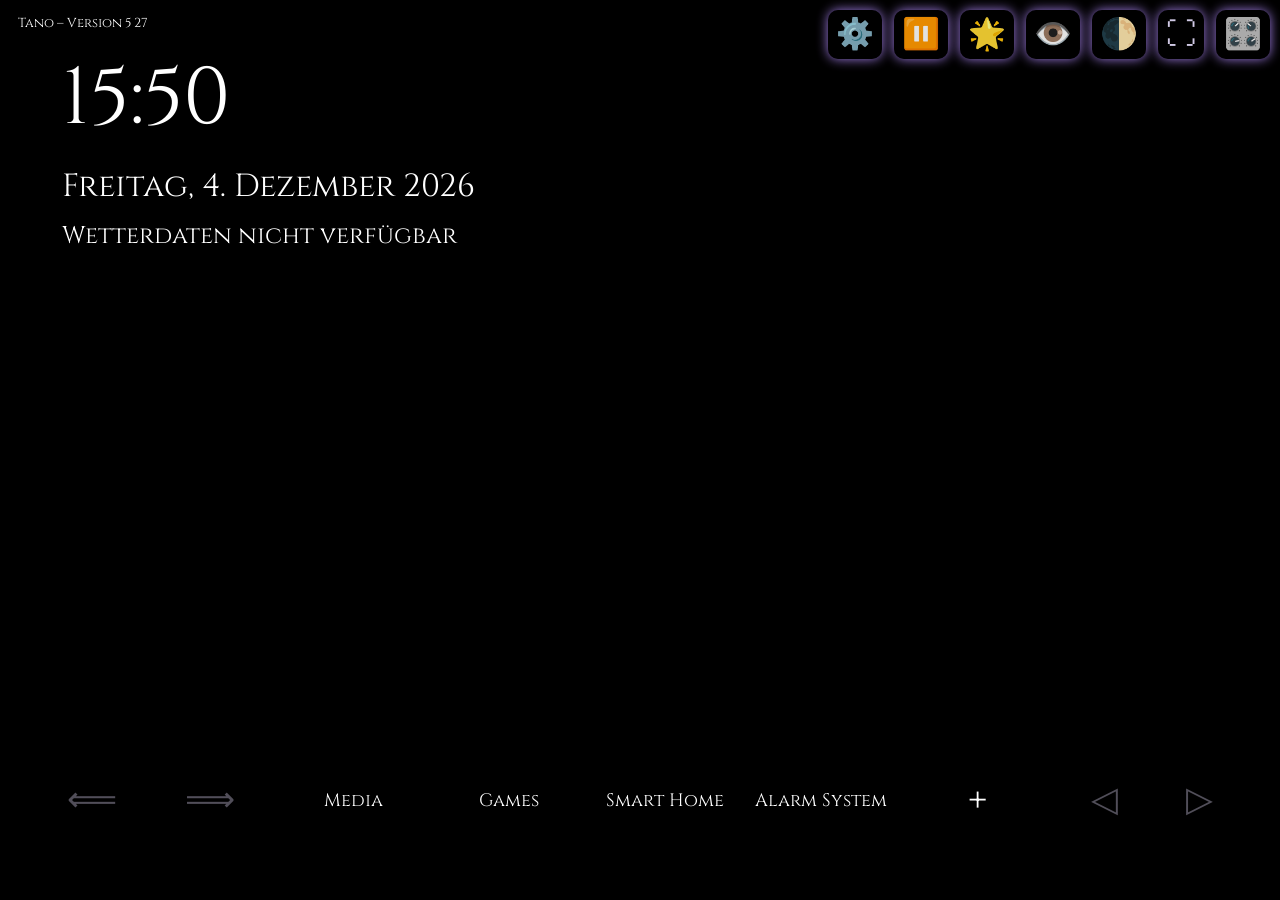
<file: index.html>
<!DOCTYPE html>
<html lang="de">
<head>
  <meta charset="UTF-8">
  <meta http-equiv="Cache-Control" content="no-cache, no-store, must-revalidate" />
<meta http-equiv="Pragma" content="no-cache" />
<meta http-equiv="Expires" content="0" />

  <title>Mystische Uhr – Theme System + PIN + Google Fotos</title>

  
  <link href="https://fonts.googleapis.com/css2?family=Cinzel&display=swap" rel="stylesheet">
  <link href="https://fonts.googleapis.com/icon?family=Material+Icons" rel="stylesheet">


<script src="smarthome/smarthome.data.js"></script>
<script src="smarthome/smarthome.view.js"></script>
<script src="smarthome/smarthome.groups.js"></script>
<script src="smarthome/smarthome.theme.js"></script>
<script src="smarthome/smarthome.module.js"></script>



  <style>


   
    :root {
      --accent: #b38cff;
      --text-color: #e0e0e0;
      --button-bg: rgba(0,0,0,0.3);
      --button-hover: rgba(255,255,255,0.2);
      --glow: none;
      --overlay-color: rgba(0,0,0,0.4);

      --clock-font: 'Cinzel';
      --clock-size: 80px;
      --clock-color: #ffffff;

      --date-font: 'Cinzel';
      --date-size: 32px;
      --date-color: #ffffff;

      --weather-font: 'Cinzel';
      --weather-size: 24px;
      --weather-color: #ffffff;

      --panel-blur: 12px;
    }

#appsPanelAddButton {
  -webkit-touch-callout: none;
  -webkit-user-select: none;
  user-select: none;
}


    
    /* THEME: Dark Fantasy */
    .theme-darkfantasy {
      --accent: #b38cff;
      --text-color: #e8e0ff;
      --button-bg: rgba(0,0,0,0.35);
      --button-hover: rgba(180,140,255,0.25);
      --glow: 0 0 12px #b38cff;
      --overlay-color: rgba(0,0,0,0.55);
    }

    /* THEME: Cyberpunk Neon */
    .theme-cyberpunk {
      --accent: #00f0ff;
      --text-color: #d0ffff;
      --button-bg: rgba(0,255,255,0.15);
      --button-hover: rgba(0,255,255,0.35);
      --glow: 0 0 14px #00f0ff;
      --overlay-color: rgba(0,0,0,0.45);
    }

    /* THEME: Minimal White */
    .theme-minimal {
      --accent: #333333;
      --text-color: #222222;
      --button-bg: rgba(255,255,255,0.6);
      --button-hover: rgba(255,255,255,0.9);
      --glow: none;
      --overlay-color: rgba(255,255,255,0.2);
    }

    /* THEME: Nature Soft Green */
    .theme-nature {
      --accent: #7fbf7f;
      --text-color: #e8ffe8;
      --button-bg: rgba(0,50,0,0.25);
      --button-hover: rgba(0,80,0,0.35);
      --glow: 0 0 10px #7fbf7f;
      --overlay-color: rgba(0,30,0,0.45);
    }

    /* THEME: Glass Morphism */
    .theme-glass {
      --accent: #ffffff;
      --text-color: #ffffff;
      --button-bg: rgba(255,255,255,0.15);
      --button-hover: rgba(255,255,255,0.25);
      --glow: 0 0 18px rgba(255,255,255,0.6);
      --overlay-color: rgba(255,255,255,0.1);
    }

    body {
      margin: 0;
      height: 100vh;
      display: flex;
      flex-direction: column;
      justify-content: center;
      /*align-items: center;*/
      background: #000 no-repeat center center fixed;
      background-size: cover;
      color: var(--text-color);
      font-family: 'Cinzel', serif;
      text-shadow: 2px 2px 6px #000;
      transition: background-image 1s ease-in-out;
    }

    /* Übergänge */

/* SLIDE LEFT */
.bgLayer.slide-left {
  animation: slideLeft 1s ease forwards;
}


/* SLIDE RIGHT */
.bgLayer.slide-right {
  animation: slideRight 1s ease forwards;
}


/* SLIDE UP */
.bgLayer.slide-up {
  animation: slideUp 1s ease forwards;
}


/* SLIDE DOWN */
.bgLayer.slide-down {
  animation: slideDown 1s ease forwards;
}


/* ZOOM IN */
.bgLayer.zoom-in {
  animation: zoomIn 1.2s ease forwards;
}


/* ZOOM OUT */
.bgLayer.zoom-out {
  animation: zoomOut 1.2s ease forwards;
}


/* BLUR FADE */
.bgLayer.blur-fade {
  animation: blurFade 1.2s ease forwards;
}


/* CUT */
.bgLayer.cut {
  animation: none;
}

    /* Overlay */
    #overlay {
      position: fixed;
      top: 0; left: 0;
      width: 100%; height: 100%;
      pointer-events: none;
      z-index: 9;
      background-color: var(--overlay-color);
    }

#bgEngine {
  position: fixed;
  top: 0;
  left: 0;
  width: 100%;
  height: 100%;
  z-index: 0; /* unter Overlay, über Body */
  pointer-events: none;
}

/* Grundzustand */
.bgLayer {
  position: absolute;
  top: 0;
  left: 0;
  width: 100%;
  height: 100%;
  background-size: cover;
  background-position: center;
  background-repeat: no-repeat;
  opacity: 0;
  transition: transform 1.2s ease, filter 1.2s ease;
  will-change: transform, opacity, filter;
}
.bgLayer.visible {
  opacity: 1;
}

    
/* Fade NUR wenn fade gewählt wurde */
.bgLayer.fade.visible {
  opacity: 1;
  transition: opacity 1.2s ease;
}

/* Alle anderen Effekte: sofort sichtbar, Animation übernimmt */
.bgLayer:not(.fade).visible {
  opacity: 1;
transition: opacity 0s;
}

    /* Texte – jetzt absolut positioniert, zentriert, skalierbar */
    #clock, #date, #weather {
      width: 100%;
    /*  text-align: center;*/
      z-index: 10;
      transition: opacity 0.4s ease;
      pointer-events: auto;
    }
/* TextContainer – stapelt Uhr/Datum/Wetter sauber */
#textContainer {
  position: absolute;
  top: 50%;
  left: 50%;
  transform: translate(-50%, -50%);
  display: flex;
  flex-direction: column;
  align-items: flex-start;
  gap: 12px;
  pointer-events: auto;
  z-index: 20; /* Text unter den Pfeilen */
  padding-left: 36px;

}

/* Einzeltexte jetzt relativ */
#clock, #date, #weather {
  position: relative !important;
  top: auto !important;
  left: auto !important;
  right: auto !important;
  bottom: auto !important;
  transform: none !important;
  width: auto;
}



/* Positionen */
.text-center {
  top: 50% !important;
  left: 50% !important;
  right: auto !important;
  bottom: auto !important;
  transform: translate(-50%, -50%) !important;
}

.text-top-left {
  top: 5% !important;
  left: 2% !important;
  right: auto !important;
  bottom: auto !important;
  transform: none !important;
}

.text-top-center {
  top: 5% !important;
  left: 50% !important;
  right: auto !important;
  bottom: auto !important;
  transform: translateX(-50%) !important;
}

.text-top-right {
  top: 5% !important;
  right: 2% !important;
  left: auto !important;
  bottom: auto !important;
  transform: none !important;
}

.text-bottom-left {
  bottom: 5% !important;
  left: 2% !important;
  top: auto !important;
  right: auto !important;
  transform: none !important;
}

.text-bottom-center {
  bottom: 5% !important;
  left: 50% !important;
  top: auto !important;
  right: auto !important;
  transform: translateX(-50%) !important;
}

.text-bottom-right {
  bottom: 5% !important;
  right: 2% !important;
  top: auto !important;
  left: auto !important;
  transform: none !important;
}

.text-middle-left {
  top: 50% !important;
  left: 2% !important;
  right: auto !important;
  bottom: auto !important;
  transform: translateY(-50%) !important;
  text-align: left !important;
}

.text-middle-right {
  top: 50% !important;
  right: 2% !important;
  left: auto !important;
  bottom: auto !important;
  transform: translateY(-50%) !important;
  text-align: right !important;
}

.align-left {
  align-items: flex-start !important;
}

.align-center {
  align-items: center !important;
}

.align-right {
  align-items: flex-end !important;
}

    #clock {
      font-size: var(--clock-size);
      color: var(--clock-color);
      font-family: var(--clock-font);
    }

    #date {
      font-size: var(--date-size);
      color: var(--date-color);
      font-family: var(--date-font);
    }

    #weather {
      font-size: var(--weather-size);
      color: var(--weather-color);
      font-family: var(--weather-font);
    }

#infoBox {
  position: absolute;
  padding: 20px;
  border-radius: 12px;


  /* Anfangszustand: unsichtbar */
  opacity: 0;

  /* Weiches Ein-/Ausblenden */

  transition: opacity 0.3s ease;

  /* Layering: 
     - über dem Hintergrund
     - unter dem Overlay
     - unter den Texten
  */
  z-index: 4;
background-clip: padding-box;

}

/* … dein kompletter CSS-Code … */

/* PATCH 5 – Body-Background deaktivieren */
body {
  background-image: none !important;
}

/* ============================================================
   KACHELBAND – LAUNCHER-LEISTE UNTEN
============================================================ */

/* Untere Leiste mit Pfeilen + Kachelband */
#bottomBar {
  position: fixed;
  bottom: 20px;
  left: 0;
  width: 100%;
  display: flex;
  align-items: center;
  justify-content: center;
  gap: 30px;
  z-index: 40;
}

/* Pfeile dürfen nicht mehr absolute Position haben */
#navHistory,
#navCategory {
  position: static !important;
}

/* Kachelband zwischen den Pfeilen */
.tilebar-container {
  flex: 1;
  max-width: 60%;
  overflow-x: auto;
  overflow-y: hidden;
  scroll-snap-type: x mandatory;
  -webkit-overflow-scrolling: touch;
  padding: 10px 0;
}

.tilebar {
  display: flex;
  gap: 16px;
  padding: 0 16px;
  opacity: 1;
  transition: opacity 0.4s ease;
}


.tile {
  min-width: 140px;
  height: 140px;
  background: rgba(0,0,0,0.35);
opacity: 1; /* inaktiver Zustand */
  border-radius: 20px;
  display: flex;
  justify-content: center;
  align-items: center;
  scroll-snap-align: start;
  font-size: 18px;
  color: #fff;
  backdrop-filter: blur(10px);
  user-select: none;
  cursor: pointer;
  transition:
  transform 0.15s ease,
  box-shadow 0.15s ease,
  background 0.6s ease,
  opacity 0.4s ease;
}



.tiles-colored .tile {
  transform: translateY(-4px);
  box-shadow: 0 8px 20px rgba(0,0,0,0.5);
}

/* Hover-Effekt nur für die berührte Kachel */
.tile.hovered {
  transform: translateY(-4px);
  box-shadow: 0 8px 20px rgba(0,0,0,0.5);
}

.tile-active {
  transform: scale(1.07);
  box-shadow:
      0 0 22px rgba(0,255,180,0.45),
      0 0 12px rgba(0,255,180,0.35),
      0 0 4px rgba(0,255,180,0.25);
  border: 2px solid rgba(0,255,180,0.55);
  transition: all 0.25s ease;
}



.tile.tile-add {
  font-size: 40px;
  font-weight: 300;
}



#panelTitle {
  font-size: 24px;
  margin-bottom: 10px;
  font-weight: bold;
  cursor: pointer;
}

#panelContent {
  font-size: 18px;
  opacity: 0.8;
}

#panelCloseBtn {
  position: absolute;
  right: 20px;
  bottom: 20px;
  padding: 10px 20px;
  background: #444;
  color: white;
  border: none;
  border-radius: 6px;
  font-size: 16px;
  cursor: pointer;
}

#panelCloseBtn:hover {
  background: #666;
}

.app-grid {
  display: grid;
  grid-template-columns: repeat(auto-fill, minmax(90px, 1fr));
  gap: 12px;
  margin-top: 10px;
}

.app-item {
  background: #333;
  border-radius: 10px;
  padding: 12px;
  text-align: center;
  color: white;
  font-size: 14px;
  cursor: pointer;
  transition: background 0.2s;
}

.app-item:hover {
  background: #555;
}


/* Tabs oben im Settings-Fenster */
#settingsTabs {
  display: flex;
  gap: 10px;
  margin-bottom: 15px;
}

.settingsTab {
  flex: 1;
  padding: 8px 12px;
  background: rgba(255,255,255,0.1);
  border: none;
  border-radius: 6px;
  color: white;
  cursor: pointer;
  font-size: 16px;
  transition: background 0.2s ease;
}

.settingsTab.active {
  background: rgba(255,255,255,0.25);
}

.settingsContent {
  display: none;
}

.settingsContent.active {
  display: block;
}

.app-entry {
    padding: 12px;
    border-bottom: 1px solid #333;
    display: flex;
    justify-content: space-between;
    align-items: center;
    cursor: pointer;
}

.app-entry.disabled {
    opacity: 0.4;
    cursor: default;
}

.tag-added {
    background: #444;
    color: #aaa;
    padding: 4px 8px;
    border-radius: 6px;
    font-size: 12px;
}

.tag-add {
    background: #2ecc71;
    color: black;
    padding: 4px 8px;
    border-radius: 6px;
    font-size: 12px;
}

.panel.apps {
    display: block !important;
}



/* App-Picker (Modal) */ 
  #appPicker {
    z-index: 2000;
  }



    

.app-entry {
  background: rgba(255,255,255,0.05);
  border-radius: 12px;
  padding: 10px;
  text-align: center;
  cursor: pointer;
  transition: transform 0.15s ease, background 0.15s ease;
}

.app-entry:hover {
  transform: translateY(-4px);
  background: rgba(255,255,255,0.12);
}

.app-icon {
  width: 48px;
  height: 48px;
  border-radius: 10px;
  margin-bottom: 8px;
}

.app-label {
  display: block;
  font-size: 14px;
  margin-top: 4px;
  color: white;
  opacity: 0.9;
}



/* App-Einträge im Picker */
#appPicker .app-entry {
  display: flex;
  justify-content: space-between;
  align-items: center;
  background: rgba(255,255,255,0.08);
  border-radius: 8px;
  padding: 10px 12px;
  margin-bottom: 8px;
  cursor: pointer;
}

#appPicker .app-entry.disabled {
  opacity: 0.4;
  cursor: default;
}

#appPicker .app-label {
  font-size: 15px;
  color: white;
}

#appPicker .tag-add {
  background: #4caf50;
  color: white;
  padding: 3px 8px;
  border-radius: 4px;
  font-size: 12px;
}

#appPicker .tag-added {
  background: #777;
  color: white;
  padding: 3px 8px;
  border-radius: 4px;
  font-size: 12px;
}

#appPickerTitle {
  margin-bottom: 10px;
}



    
/* 
    Hover testweise ausgeschaltet – behält Rotation bei 
.header-add-btn:hover::before {
  background: #66ff99;
  transform: translate(-50%, -50%) rotate(var(--plus-rotate-v)) scale(1.1);
}

.header-add-btn:hover::after {
  background: #66ff99;
  transform: translate(-50%, -50%) rotate(var(--plus-rotate-h)) scale(1.1);
}
*/



/* Grundzustand */
.header-add-btn::before,
.header-add-btn::after {
  content: "";
  position: absolute;
  left: 50%;
  top: 50%;
  width: 60%;
  height: 2px;
  background: rgba(255,255,255,0.85);
  transform-origin: center;
  transition: transform 0.15s ease, background 0.15s ease, height 0.15s ease;
}

/* horizontale Linie */
.header-add-btn::after {
  transform: translate(-50%, -50%) rotate(var(--plus-rotate-h));
}

/* vertikale Linie */
.header-add-btn::before {
  transform: translate(-50%, -50%) rotate(var(--plus-rotate-v));
}

/* HOVER – Farbe */
.header-add-btn:hover::before,
.header-add-btn:hover::after {
  background: #66ff99;
}

/* HOVER – sichtbare Vergrößerung (Linien werden dicker) */
.header-add-btn:hover::before,
.header-add-btn:hover::after {
  height: 3px; /* vorher 2px → jetzt sichtbar */
  transform: translate(-50%, -50%) scale(1.4) rotate(var(--plus-rotate-v));
}

.header-add-btn:hover::after {
  transform: translate(-50%, -50%) scale(1.4) rotate(var(--plus-rotate-h));
}

.header { 
  position: relative; /* WICHTIG */ 
  width: 100%; 
  height: 90px;
}

.header-progress {
  position: absolute;
  top: 0;
  left: 0;
  height: 4px;
  width: 0%;
  background: #00ff66 !important;
  transition: width 0.25s linear;
  pointer-events: none;
}


/* REMOVE-MODUS → vertikale Linie wird horizontal */
.header-add-btn.removing {
  --plus-rotate-v: 0deg; /* vertikale Linie dreht sich zu horizontal */
}

/* REMOVE-MODUS → beide Linien werden rot */
.header-add-btn.removing::before,
.header-add-btn.removing::after {
  background: #ff4444; /* kräftiges Rot */
}

/* OPTIONAL: horizontale Linie etwas dicker im Remove-Modus */
.header-add-btn.removing::after {
  height: 3px;
}
/* Hintergrund im Remove-Modus abdunkeln */
.header-add-btn.removing {
  background: rgba(0,0,0,0.55) !important;
}

/* Wenn Remove-Modus endet → Hintergrund wieder normal */
.header-add-btn:not(.removing) {
  background: rgba(255,255,255,0.12);
}

    

#controls {
  position: absolute;
  top: 10px;
  right: 10px;
  z-index: 30;
}


<head>
  <style>
    /* ... dein bestehendes CSS ... */

    /* ============================
       APP PICKER MODAL (NEU)
    ============================ */
    #appPicker.modal {
      position: fixed;
      top: 0;
      left: 0;
      width: 100vw;
      height: 100vh;
      background: rgba(0,0,0,0.6);
      backdrop-filter: blur(6px);
      display: none;
      justify-content: center;
      align-items: center;
      z-index: 9999;
    }

    #appPicker .modal-content {
      width: 90%;
      max-width: 600px;
      max-height: 80vh;
      overflow-y: auto;
      background: rgba(20,20,20,0.9);
      border-radius: 12px;
      padding: 20px;
      box-shadow: 0 0 20px rgba(0,0,0,0.5);
    }



    .app-entry {
      display: flex;
      justify-content: space-between;
      padding: 10px;
      border-bottom: 1px solid rgba(255,255,255,0.1);
      cursor: pointer;
    }

    .app-entry.disabled {
      opacity: 0.4;
      pointer-events: none;
    }

    .close-btn {
      margin-top: 20px;
      width: 100%;
      padding: 10px;
    }

/* Panel Grundstruktur */
.panel {
  position: fixed;
  top: 0;
  left: 0;
  width: 100%;
  height: 100%;

 backdrop-filter: blur(var(--panel-blur));

  background: rgba(0, 0, 0, 0.35);
  display: none;
  flex-direction: column;
}

/* Header oben */
.panel-header {
  display: flex;
  justify-content: space-between;
  align-items: center;
  padding: 18px 24px;
  font-size: 28px;
  font-weight: 600;
  position: relative;
  height: 80px;
  box-sizing: border-box;

  background: none;        /* ← WICHTIG */
  backdrop-filter: none;   /* ← WICHTIG */
}

.panel-header.nexus-mode {
  background: rgba(0, 0, 0, 0.25);
  backdrop-filter: blur(10px);
}

.panel-header.tile-mode {
  background: var(--tile-header-bg);
  backdrop-filter: none;
  box-shadow: 0 0 14px var(--tile-hover-color);
}

.panel-header.tile-mode .header-nexus {
  display: none !important;
}



/* Plus rechts */
.panel-add {
  font-size: 32px;
  padding: 6px 14px;
  border-radius: 12px;
  background: rgba(255, 255, 255, 0.15);
  cursor: pointer;
  transition: 0.2s;
}

.panel-add:active {
  transform: scale(0.9);
  background: rgba(255, 255, 255, 0.25);
}

/* Inhalt */
.panel-content {
  overflow-y: auto;
  padding: 20px;
  background: transparent !important;
  height: auto !important;
  flex: 1 1 auto;
  background: transparent !important;
}


/* Grid für App-Picker */
.app-picker-grid {
  display: grid;
  grid-template-columns: repeat(auto-fill, minmax(110px, 1fr));
  gap: 22px;
  padding: 10px;
}

    
#appsList {
  background: transparent !important;
}


    
/* Einzelne App-Kachel */
.app-picker-item {
  display: flex;
  flex-direction: column;
  align-items: center;
  padding: 14px;
  border-radius: 18px;
  background: rgba(255, 255, 255, 0.12);
  backdrop-filter: blur(8px);
  cursor: pointer;
  transition: 0.2s;
}

/* Tap-Animation */
.app-picker-item:active {
  transform: scale(0.92);
  background: rgba(255, 255, 255, 0.18);
}

/* App-Icon */
.app-picker-icon {
  width: 64px;
  height: 64px;
  border-radius: 14px;
  background-size: cover;
  background-position: center;
  margin-bottom: 10px;
}

/* App-Name */
.app-picker-label {
  color: white;
  font-size: 15px;
  text-align: center;
  line-height: 1.2;
}

/* Panel → Picker Animationen */
.panel-anim-out {
  animation: panelFadeOut 0.3s ease forwards;
  backdrop-filter: blur(var(--panel-blur));

}

.panel-anim-in {
  animation: panelFadeIn 0.3s ease forwards;
  backdrop-filter: blur(var(--panel-blur));

}

@keyframes panelFadeOut {
  0% {
    opacity: 1;
    transform: scale(1);
    --panel-blur: 12px;
  }
  100% {
    opacity: 0;
    transform: scale(0.92);
   --panel-blur: 4px;
  }
}

@keyframes panelFadeIn {
  0% {
    opacity: 0;
    transform: scale(1.06);
    --panel-blur: 12px;
  }
  100% {
    opacity: 1;
    transform: scale(1);
    --panel-blur: 4px;
  }
}

/* Picker → Panel Animationen */
.picker-anim-out {
  animation: pickerFadeOut 0.3s ease forwards;
  backdrop-filter: blur(var(--panel-blur));

}

.picker-anim-in {
  animation: pickerFadeIn 0.3s ease forwards;
  backdrop-filter: blur(var(--panel-blur));

}

@keyframes pickerFadeOut {
  0% {
    opacity: 1;
    transform: scale(1);
    --panel-blur: 12px;
  }
  100% {
    opacity: 0;
    transform: scale(0.92);
    --panel-blur: 4px;
  }
}

@keyframes pickerFadeIn {
  0% {
    opacity: 0;
    transform: scale(1.06);
   --panel-blur: 12px;
  }
  100% {
    opacity: 1;
    transform: scale(1);
    --panel-blur: 4px;
  }
}

  /* Grid-Item Pop-In Animation */
@keyframes gridItemPopIn {
  0% {
    opacity: 0;
    transform: scale(0.85);
  }
  100% {
    opacity: 1;
    transform: scale(1);
  }
}

.grid-item-animate {
  animation: gridItemPopIn 0.25s ease forwards;
}

/* Close-Button Pop-In Animation */
@keyframes closeButtonPopIn {
  0% {
    opacity: 0;
    transform: scale(0.6) rotate(-10deg);
  }
  100% {
    opacity: 1;
    transform: scale(1) rotate(0deg);
  }
}

.close-button-animate {
  animation: closeButtonPopIn 0.25s ease forwards;
}

.apps-panel-item:hover {
  background: #f0f0f0;
  transform: translateY(-2px);
}



    
/* Kopfzeile als dunkler Panel-Bereich */
.apps-panel-header {
  width: 100%;
  display: grid;
  grid-template-columns: 1fr auto 1fr;
  align-items: center;

  background: rgba(0, 0, 0, 0.45);
  backdrop-filter: blur(6px);

  height: 64px;
  padding: 0 16px;

  border-top-left-radius: 18px;
  border-top-right-radius: 18px;
  border-bottom-left-radius: 0;
  border-bottom-right-radius: 0;
}

/* Titel links */
.apps-panel-title {
  font-size: 22px;
  font-weight: 600;
  color: white;
  text-align: left;
}

/* Zentrierte Spalte */
.apps-panel-center {
  text-align: center;
}
    

    
.cache-status {
  position: fixed;
  top: 8px;
  left: 8px;
  padding: 6px 10px;
  background: rgba(0,0,0,0.45);
  color: white;
  font-size: 13px;
  border-radius: 8px;
  z-index: 99999;
  pointer-events: none;
  backdrop-filter: blur(4px);
}



.tile-settings-group {
  margin-bottom: 15px;
  display: flex;
  flex-direction: column;
}

.tile-settings-group label {
  margin-bottom: 5px;
  font-size: 14px;
}

.tile-settings-save {
  width: 100%;
  padding: 10px;
  background: #444;
  color: white;
  border: none;
  border-radius: 6px;
  font-size: 16px;
}


.tile:hover,
.tile.hovered {
  background: color-mix(in srgb, var(--tile-hover-color) 25%, rgba(255,255,255,0.12));
  box-shadow: 0 0 14px var(--tile-hover-color);
  transform: translateY(-1px);
  transition: background 0.25s ease, box-shadow 0.25s ease, transform 0.25s ease;
  cursor: pointer;
}


#appsPanelHeader .header-progress {
  position: absolute;
  top: 0;
  left: 0;
  height: 4px;
  width: 0%;
  background: red !important;
  transition: width 0.25s linear;
  pointer-events: none;
  z-index: 1003;
}

.panel-header.tile-mode .header-progress {
  display: none !important;
}

    
  </style>
</head>

<body class="theme-darkfantasy">

  <!-- Hintergrund-Layer für Bildwechsel -->
<div id="bgA" class="bgLayer visible"></div>
<div id="bgB" class="bgLayer"></div>

<!-- Overlay (wird von updateOverlay() gesteuert) -->
<div id="overlay"></div>

  
  
<div id="cacheStatus" class="cache-status">
  Tano – Version 5 <span id="appVersion"></span>
</div>

  <div class="header">
    <div class="header-progress"></div>

    <div class="header-time"></div>
   
</div>

<div id="panelSwitcher" class="panel-switcher hidden">
  <div id="panelSwitcherList"></div>
</div>



  
  <style>

/* ============================================
   HINTERGRUND-LAYER + TRANSITION-EFFEKTE
============================================ */

/* Fallback-Hintergrund */
body {
  background: #000;
  margin: 0;
  padding: 0;
  overflow: hidden;
}

/* Zwei Ebenen für den Hintergrundwechsel */
.bgLayer {
  position: fixed;
  inset: 0;
  background-size: cover;
  background-position: center center;
  background-repeat: no-repeat;

  opacity: 0;
  transition: opacity 0.8s ease-out;

  z-index: -2; /* Hinter allem */
}

/* Die aktive Ebene */
.bgLayer.visible {
  opacity: 1;
}

/* Overlay über den Bildern */
#overlay {
  position: fixed;
  inset: 0;
  pointer-events: none;
  z-index: -1;
}

/* ============================================
   EFFEKT: FADE
============================================ */
.bgLayer.fade.visible {
  animation: bgFadeIn 0.8s ease-out;
}

@keyframes bgFadeIn {
  from { opacity: 0; }
  to   { opacity: 1; }
}

/* ============================================
   EFFEKT: SLIDE LEFT (Bild kommt von rechts)
============================================ */
.bgLayer.slide-left.visible {
  animation: bgSlideLeftIn 0.8s ease-out;
}

@keyframes bgSlideLeftIn {
  from { transform: translateX(100%); }
  to   { transform: translateX(0); }
}

/* ============================================
   EFFEKT: SLIDE RIGHT (Bild kommt von links)
============================================ */
.bgLayer.slide-right.visible {
  animation: bgSlideRightIn 0.8s ease-out;
}

@keyframes bgSlideRightIn {
  from { transform: translateX(-100%); }
  to   { transform: translateX(0); }
}

/* ============================================
   EFFEKT: SLIDE UP (Bild kommt von unten)
============================================ */
.bgLayer.slide-up.visible {
  animation: bgSlideUpIn 0.8s ease-out;
}

@keyframes bgSlideUpIn {
  from { transform: translateY(100%); }
  to   { transform: translateY(0); }
}

/* ============================================
   EFFEKT: SLIDE DOWN (Bild kommt von oben)
============================================ */
.bgLayer.slide-down.visible {
  animation: bgSlideDownIn 0.8s ease-out;
}

@keyframes bgSlideDownIn {
  from { transform: translateY(-100%); }
  to   { transform: translateY(0); }
}

/* ============================================
   EFFEKT: ZOOM IN
============================================ */
.bgLayer.zoom-in.visible {
  animation: bgZoomIn 0.8s ease-out;
}

@keyframes bgZoomIn {
  from { transform: scale(1.2); opacity: 0; }
  to   { transform: scale(1);   opacity: 1; }
}

/* ============================================
   EFFEKT: ZOOM OUT
============================================ */
.bgLayer.zoom-out.visible {
  animation: bgZoomOut 0.8s ease-out;
}

@keyframes bgZoomOut {
  from { transform: scale(0.8); opacity: 0; }
  to   { transform: scale(1);   opacity: 1; }
}

/* ============================================
   EFFEKT: BLUR + FADE
============================================ */
.bgLayer.blur-fade.visible {
  animation: bgBlurFadeIn 0.8s ease-out;
}

@keyframes bgBlurFadeIn {
  from {
    filter: blur(12px);
    opacity: 0;
    transform: scale(1.05);
  }
  to {
    filter: blur(0);
    opacity: 1;
    transform: scale(1);
  }
}

/* ============================================
   EFFEKT: CUT (sofortiger Wechsel)
============================================ */
.bgLayer.cut.visible {
  animation: none;
  transition: opacity 0s linear;
}



    
#controls {
  position: absolute;
  top: 10px;
  right: 10px;
  display: flex;
  flex-direction: row;
  gap: 12px;
  z-index: 30;
  font-size: 1.9em;
}
    .controlRow {
      display: flex;
      flex-direction: row;
      gap: 12px;
    }

    .ctrlBtn {
      cursor: pointer;
      user-select: none;
      transition: transform 0.2s, opacity 0.2s, background-color 0.2s, box-shadow 0.2s;
      opacity: 0.9;
      padding: 4px 8px;
      border-radius: 10px;
      background: var(--button-bg);
      box-shadow: var(--glow);
      color: var(--text-color);
    }

    .ctrlBtn:hover {
      transform: scale(1.15);
      opacity: 1;
      background: var(--button-hover);
    }

    #masterToggle {
      margin-top: 0px;
      align-self: center;
    }

#masterToggle.master-hidden {
  opacity: 0.2 !important;
  transform: none !important;
  background: rgba(0,0,0,0.1) !important;
}


.masterToggle-fav {
  border: 2px solid gold;
  border-radius: 6px;
}


    
    .navBtn {
      cursor: pointer;
      user-select: none;
      font-size: 2.2em;
      opacity: 0.35;
      padding: 8px 14px;
      border-radius: 12px;
      transition:
        opacity 0.25s ease,
        transform 0.25s ease,
        background-color 0.25s ease,
        box-shadow 0.25s ease;
      background: rgba(0,0,0,0.15);
      backdrop-filter: blur(4px);
      color: var(--text-color);
    }

    .navBtn:hover {
      opacity: 0.9;
      transform: translateY(-2px);
      background: rgba(255,255,255,0.08);
      box-shadow: 0 4px 12px rgba(0,0,0,0.35);
    }

    #navHistory, #navCategory {
      position: absolute;
      bottom: 25px;
      display: flex;
      gap: 40px;
      z-index: 8000;
    }

    #navHistory { left: 40px; }
    #navCategory { right: 40px; }

    #settingsPanel {
      position: absolute;
      top: 60px;
      right: 10px;
      background: rgba(0,0,0,0.85);
      padding: 15px;
      border-radius: 8px;
      display: none;
      color: #fff;
      max-height: 80vh;
      overflow-y: auto;
      z-index: 6000;
      min-width: 280px;
      font-size: 0.9em;
    }

    label { display:block; margin-top:8px; }

    #favGallery {
      position: fixed;
      top: 0; left: 0;
      width: 100%; height: 100%;
      background: rgba(0,0,0,0.7);
      display: none;
      justify-content: center;
      align-items: center;
      z-index: 7000;
    }

#favGalleryBox {
  background: #111;
  padding: 20px;
  border-radius: 10px;
  max-width: 80%;
  max-height: 80%;
  overflow-y: auto;
  color: white;
  width: 90%;          /* NEU: Box bekommt echte Breite */
  position: relative; /* ← DAS ist der Schlüssel */
}

#favGalleryContent {
  display: grid;
  grid-template-columns: repeat(auto-fill, minmax(200px, 1fr));
  gap: 12px;
  width: 100%;         /* NEU: Grid nutzt die ganze Box-Breite */
}


/* Schwebender, goldener Close-Button */
#favGalleryClose {
  position: absolute;
  top: 14px;
  right: 14px;
  width: 42px;
  height: 42px;
  border-radius: 50%;
  background: rgba(255, 215, 0, 0.15); /* Gold-Ton */
  backdrop-filter: blur(8px);
  display: flex;
  align-items: center;
  justify-content: center;
  font-size: 22px;
  color: gold;
  cursor: pointer;
  z-index: 9999;

  /* Animationen */
  animation: floatButton 3s ease-in-out infinite;

  /* Hover-Effekte */
  transition: 
    transform 0.2s ease,
    background 0.25s ease,
    box-shadow 0.25s ease;
}

#favGalleryClose:hover {
  transform: scale(1.18);
  background: rgba(255, 215, 0, 0.28);
  box-shadow: 0 0 18px rgba(255, 215, 0, 0.6);
}

/* Sanftes Schweben */
@keyframes floatButton {
  0%   { transform: translateY(0); }
  50%  { transform: translateY(-4px); }
  100% { transform: translateY(0); }
}



    

    .favItem { position: relative; }
    .favItem img {
      width: 150px;
      height: 100px;
      object-fit: cover;
      border-radius: 6px;
      cursor: pointer;
    }

    .favDelete {
      position: absolute;
      top: 5px;
      right: 5px;
      background: rgba(255,0,0,0.8);
      padding: 3px 6px;
      border-radius: 4px;
      cursor: pointer;
    }

  /* Favoriten-Button: goldener Glow wie masterToggle */
#fav.active {
  position: relative;
  color: gold;

  /* exakt wie masterToggle */
  background: var(--button-bg);
  border-radius: 10px;
  box-shadow: var(--glow);
  border: 2px solid gold;

  transition: transform 0.2s, opacity 0.2s, background-color 0.2s, box-shadow 0.2s;
}

#randomEffectSelector {
  padding: 10px;
  background: rgba(255,255,255,0.05);
  border-radius: 8px;
  font-size: 0.9em;
}
#randomEffectSelector label {
  display: block;
  margin-bottom: 4px;
}



    
    /* PIN-Dialog */
    #pinOverlay {
      position: fixed;
      inset: 0;
      background: rgba(0,0,0,0.8);
      display: none;
      align-items: center;
      justify-content: center;
      z-index: 3000;
    }

    #pinBox {
      background: #111;
      padding: 20px 24px;
      border-radius: 10px;
      box-shadow: 0 0 18px rgba(0,0,0,0.7);
      min-width: 260px;
      color: #fff;
      font-family: 'Cinzel', serif;
    }

    #pinBox h3 {
      margin-top: 0;
      margin-bottom: 10px;
    }

    #pinBox input[type="password"] {
      width: 100%;
      padding: 6px 8px;
      border-radius: 6px;
      border: 1px solid #444;
      background: #000;
      color: #fff;
      margin-bottom: 8px;
    }

    #pinBox button {
      padding: 6px 10px;
      border-radius: 6px;
      border: none;
      cursor: pointer;
      background: var(--accent);
      color: #000;
      font-weight: bold;
      margin-right: 6px;
    }

    #pinError {
      color: #ff6666;
      font-size: 0.8em;
      min-height: 1.2em;
    }

#backupSection button {
  margin-right: 10px;
  margin-bottom: 10px;
}

#backupOverlay {
  animation: fadeOutOverlay 2s ease-out forwards;
}

@keyframes fadeOutOverlay {
  0% { opacity: 1; }
  80% { opacity: 1; }
  100% { opacity: 0; }
}

.nexusSettingsGroup {
  overflow: hidden;
  max-height: 500px;       /* genug Platz für alle Elemente */
  opacity: 1;
  transition: 
    max-height 0.25s ease,
    opacity 0.25s ease;
}

.nexusSettingsGroup.hidden {
  max-height: 0;
  opacity: 0;
}


.nexusSettingsGroup[style*="display: none"] {
  opacity: 0;
}

.nexusSettingsGroup[style*="display: block"] {
  opacity: 1;
}


.app-row {
  display: flex;
  justify-content: space-between;
  align-items: center;
  padding: 8px 0;
  border-bottom: 1px solid rgba(255,255,255,0.1);
}

.remove-app-btn {
  background: rgba(255,255,255,0.15);
  border: none;
  color: white;
  padding: 4px 8px;
  border-radius: 6px;
  cursor: pointer;
}


@keyframes panelFadeIn {
  from { opacity: 0; transform: translate(-50%, -48%); }
  to   { opacity: 1; transform: translate(-50%, -50%); }
}


/* ============================
   FINAL: Apps Panel
   ============================ */


#appsPanel {
  position: fixed;
  left: 50%;
  transform: translateX(-50%);

  /* Abstand nach oben – unverändert wie früher */
  top: 90px;

  /* Abstand nach unten – garantiert, ohne bottom */
  max-height: calc(100vh - 90px - 200px);

  width: 90%;
  max-width: 900px;

  background: rgba(20,20,20,0.55);
  backdrop-filter: blur(18px);
  border-radius: 22px;
box-shadow:
    0 28px 48px rgba(0,0,0,0.55),
    0 12px 24px rgba(0,0,0,0.40),
    0 4px 10px rgba(0,0,0,0.30);


  display: none;
  overflow-y: auto;   /* Panel scrollt innen */
  z-index: 999;
}

/* ============================================================
   SMART HOME & ALARM PANEL – VOLLBILD VERSION
   ============================================================ */

#smartHomePanel,
#alarmPanel {
  position: fixed;
  inset: 0;                     /* Vollbild */
  width: 100%;
  height: 100%;
  display: none;                /* wird per JS auf flex gesetzt */
  flex-direction: column;
  background: rgba(20,20,20,0.55);
  backdrop-filter: blur(18px);
  border-radius: 0;             /* keine Rundung im Vollbild */
  z-index: 9999;                /* über AppsPanel */
  overflow: hidden;             /* Header fix, Inhalt scrollt */
}
#smartHomePanel .panel-content {
    display: flex;
    flex-direction: column;
    flex: 1 1 auto;
    min-height: 0;
}

/* Header identisch zum AppsPanel, aber höher */
#smartHomePanelHeader,
#alarmPanelHeader {
  position: relative;
  height: 64x;              
  min-height: 64px;
  background: rgba(0,0,0,0.45);
  backdrop-filter: blur(22px);
  overflow: visible;
}

/* Nexus-Band im Header */
#smartHomePanelHeader .header-nexus,
#alarmPanelHeader .header-nexus {
  position: absolute;
  inset: 0;
  pointer-events: none;
  z-index: 1000;
}

/* Titel-Spot */
#smartHomePanelHeader .header-title-spot,
#alarmPanelHeader .header-title-spot {
  position: absolute;
  left: 50%;
  top: 50%;
  transform: translate(-50%, -50%);
  border-radius: 999px;
  pointer-events: none;
  z-index: 1001;
  opacity: 0;
  transition: opacity 0.25s ease;
}

/* Titel */
#smartHomePanelDynamicTitle,
#alarmPanelDynamicTitle {
  position: absolute;
  left: 50%;
  top: 50%;
  transform: translate(-50%, -50%);
  font-size: 26px;
  font-weight: 600;
  color: white;
  z-index: 1004;
cursor: pointer;
}

/* Close-Button */
#smartHomePanelClose,
#alarmPanelClose {
  position: absolute;
  top: 50%;   
  right: 18px;
  transform: translateY(-55%); 
  width: 42px;
  height: 42px;
  border-radius: 50%;
  background: rgba(255,255,255,0.12);
  backdrop-filter: blur(8px);
  display: flex;
  align-items: center;
  justify-content: center;
  font-size: 26px;
  color: white;
  cursor: pointer;
  z-index: 1004;
  transition: transform 0.15s ease, background 0.2s ease;
}

/* Plus-Button */
#smartHomePanelAddButton,
#alarmPanelAddButton {
  position: absolute;
  top: 50%;   
  left: 18px;
  transform: translateY(-55%); 
  width: 42px;
  height: 42px;
  border-radius: 50%;
  background: rgba(255,255,255,0.12);
  backdrop-filter: blur(8px);
  display: flex;
  align-items: center;
  justify-content: center;
  cursor: pointer;
  z-index: 1004;
  transition: transform 0.15s ease, background 0.2s ease;
}

/* Uhrzeit + Datum im Nexus-Header */
/* Uhr + Datum im Header (klein) */
#smartHomePanelHeader .header-clock,
#appsPanelHeader .header-clock,
#alarmPanelHeader .header-clock {
  position: absolute;
  top: 50%;                 /* vertikale Mitte */
  right: 100px;              /* Abstand zum Close-Button */
  transform: translateY(-55%); /* optische Zentrierung */
  display: flex;
  flex-direction: column;
  align-items: flex-end;
  z-index: 1004;
  pointer-events: none;
}


#smartHomePanelHeader .header-clock .clock,
#appsPanelHeader .header-clock .clock,
#alarmPanelHeader .header-clock .clock {
font-size: 16px !important;
  font-weight: 600;
  color: white;
  line-height: 1.1;
}

#smartHomePanelHeader .header-clock .date,
#appsPanelHeader .header-clock .date,
#alarmPanelHeader .header-clock .date {
font-size: 12px !important;
  font-weight: 400;
  color: rgba(255,255,255,0.75);
  line-height: 1.1;
}


#smartHomePanel .panel-content,
#alarmPanel .panel-content {
  background: #0a0a0a !important;      /* tiefes Schwarz */
  backdrop-filter: none;    /* kein Blur */
  opacity: 1 !important;               /* volle Deckkraft */
}
    
/* Inhalt scrollt */
#smartHomeDeviceList,
#alarmZoneList {
  flex: 1;
  overflow-y: auto;
  padding: 20px;
}


#smartHomePanel {
    display: flex;
    flex-direction: column;
      overflow: visible !important;
}
#smartHomePanelHeader {
    flex: 0 0 auto;
}


#smarthome-canvas {
    width: 100% !important;
    height: 100% !important;
    display: block;
}

#smarthome-root {
    position: relative !important;
    flex: 1 1 auto !important;
    width: 100% !important;
    height: 100% !important;
    min-height: 0 !important;
    overflow: visible !important;
}

/* ---------------------------------------------------------
   SMART HOME POPUP – 1:1 ORIGINAL, KIOSK-KOMPATIBEL
--------------------------------------------------------- */

#smarthome-popup {
    position: fixed !important;
    inset: 0 !important;
    background: rgba(0,0,0,0.55) !important;
    display: flex !important;
    justify-content: center !important;
    align-items: center !important;
    z-index: 999999 !important;
    pointer-events: auto !important;
}

#smarthome-popup.hidden {
    display: none !important;
}

#smarthome-popup .sh-popup-content {
    width: 90% !important;
    max-width: 600px !important;
    background: #1e1e1e !important;
    border-radius: 18px !important;
    padding: 20px !important;
    color: white !important;
    box-shadow: 0 0 30px rgba(0,0,0,0.4) !important;
    display: block !important;
    text-align: left !important;
}

#smarthome-popup .sh-popup-header {
    display: flex !important;
    align-items: center !important;
    gap: 12px !important;
    margin-bottom: 20px !important;
}

#smarthome-popup .sh-popup-header .material-icons {
    font-size: 36px !important;
    font-family: 'Material Icons' !important;
}

#sh-popup-title {
    font-size: 22px !important;
    font-weight: 600 !important;
    color: white !important;
}

#sh-popup-close.material-icons {
    margin-left: auto !important;
    background: none !important;
    border: none !important;
    color: white !important;
    font-size: 32px !important;
    padding: 10px !important;
    cursor: pointer !important;
    font-family: 'Material Icons' !important;
}

#smarthome-popup .sh-popup-tabs {
    display: flex !important;
    gap: 10px !important;
    margin-bottom: 20px !important;
}

#smarthome-popup .sh-popup-tabs button {
    flex: 1 !important;
    padding: 14px !important;
    background: #333 !important;
    border: none !important;
    border-radius: 10px !important;
    color: white !important;
    font-size: 16px !important;
    cursor: pointer !important;
}

#sh-popup-body {
    min-height: 150px !important;
    font-size: 18px !important;
    color: white !important;
    text-align: left !important;
}



    

#smartHomePanel .panel-content {
    display: flex !important;
    flex-direction: column !important;
    flex: 1 1 auto !important;
    min-height: 0 !important;
}
#smartHomePanel .panel-content {
    overflow: visible !important;
    position: relative !important;
}

#smarthome-minimap {
    position: absolute;
    right: 20px;
    bottom: 20px;
    width: 180px;
    height: 180px;
    z-index: 2000;
}

#smarthome-minimap-canvas {
    width: 100%;
    height: 100%;
    display: block;
}

#sh-floor-list {
    position: absolute;
    top: 20px;
    left: 20px;
    z-index: 2000;
}

.sh-floor-item {
    background: rgba(0,0,0,0.4);
    padding: 6px 12px;
    margin-bottom: 6px;
    border-radius: 6px;
    color: white;
    cursor: pointer;
    user-select: none;
}

    
.hidden {
    display: none;
}
#smartHomePanel.hidden {
    display: none;
}


/* Header */
#appsPanelHeader {
  position: relative;
  height: 64px;
  min-height: 64px; /* doppelte Sicherheit */
 /* overflow: hidden;*/
  overflow: visible;

  /* Der dunkle Balken, der vorher da war */
  background: rgba(0,0,0,0.45);
  backdrop-filter: blur(22px);
}

const tileAlpha = "D9"; // 85% Deckkraft

nexus.style.setProperty("--nexus-color-left",  tile.color + tileAlpha);
nexus.style.setProperty("--nexus-color-right", tile.color + tileAlpha);

/* -----------------------------------------------------------
   NEXUS-BAND – BASISVARIABLEN
----------------------------------------------------------- */
:root {
  --nexus-intensity: 0.7;

  --nexus-color-left: rgba(255,255,255,0.3);
  --nexus-color-right: rgba(255,255,255,0.3);
}

/* ---------------------------------------------------------
   NEXUS-BAND: Maskenlogik + Position + Puls-Animation
--------------------------------------------------------- */
/* ============================================================
   NEXUS-MODUS – KOMPLETTER BLOCK (1:1 aus deinem Projekt)
   ============================================================ */

.panel-header.nexus-mode .header-nexus {
  --mask-center-x: 50%;
  --mask-center-y: 50%;
  --mask-hole-radius: 40px;
  position: absolute;
  inset: 0;
  pointer-events: none;
  z-index: 1000;

  --mask-left-limit: 46px;
  --mask-right-limit: 46px;

  --mask-width: calc(100% - (var(--mask-left-limit) + var(--mask-right-limit)));
  --mask-height: calc(100% - 20px);
  --mask-corner-radius: 22px;

  -webkit-mask-image:
    radial-gradient(
      circle at var(--mask-center-x) var(--mask-center-y),
      transparent 0,
      transparent calc(var(--mask-hole-radius) - 8px),
      black calc(var(--mask-hole-radius)),
      black 100%
    ),
    linear-gradient(black, black);

  mask-image:
    radial-gradient(
      circle at var(--mask-center-x) var(--mask-center-y),
      transparent 0,
      transparent calc(var(--mask-hole-radius) - 8px),
      black calc(var(--mask-hole-radius)),
      black 100%
    ),
    linear-gradient(black, black);

  -webkit-mask-size:
    100% 100%,
    var(--mask-width) var(--mask-height);

  mask-size:
    100% 100%,
    var(--mask-width) var(--mask-height);

  -webkit-mask-position: center, center;
  mask-position: center, center;

  -webkit-mask-composite: xor;
  mask-composite: exclude;

  opacity: var(--nexus-intensity);
  transition: opacity 0.3s ease;
  pointer-events: none;
}

.panel-header.nexus-mode .header-nexus::before {
  content: "";
  position: absolute;
  inset: 0;
  pointer-events: none;
  background: transparent;
  filter: blur(40px);
  opacity: inherit;
  transition: inherit;
}

 /* ---------------------------------------------------------
   Pulsierende Maskenform
--------------------------------------------------------- */
@keyframes nexusPulse {
  0% {
    --mask-width: calc(var(--mask-width-base) * 1.00);
    --mask-height: calc(var(--mask-height-base) * 1.00);
    --mask-corner-radius: calc(var(--mask-corner-base) * 1.00);
  }
  50% {
    --mask-width: calc(var(--mask-width-base) * 1.03);
    --mask-height: calc(var(--mask-height-base) * 1.03);
    --mask-corner-radius: calc(var(--mask-corner-base) * 1.08);
  }
  100% {
    --mask-width: calc(var(--mask-width-base) * 1.00);
    --mask-height: calc(var(--mask-height-base) * 1.00);
    --mask-corner-radius: calc(var(--mask-corner-base) * 1.00);
  }
}   

/* Titel-Spot */
.panel-header.nexus-mode .header-title-spot {
  position: absolute;
  left: 50%;
  top: 50%;
  transform: translate(-50%, -50%);
  width: var(--spot-width, 240px);
  height: var(--spot-height, 70px);
  border-radius: 999px;
  background: radial-gradient(
    ellipse at center,
    rgba(0, 0, 0, 0.99) 30%,
    rgba(0, 0, 0, 0.55) 55%,
    rgba(0, 0, 0, 0.20) 70%,
    rgba(0, 0, 0, 0.05) 85%,
    rgba(0, 0, 0, 0.00) 100%
  );
  pointer-events: none;
  z-index: 1000;
  opacity: 0;
  transition: opacity 0.25s ease;
}

/* -----------------------------------------------------------
   VARIANTE 1 – SOFT FOG
----------------------------------------------------------- */
.panel-header.nexus-mode .header-nexus.nexus-soft::before {
  background:
    radial-gradient(
      circle at 30% 40%,
      rgba(255, 255, 255, 0.35),
      rgba(255, 255, 255, 0.05) 60%,
      transparent 100%
    ),
    linear-gradient(
      90deg,
      color-mix(in srgb, var(--nexus-color-left) 40%, transparent),
      color-mix(in srgb, var(--nexus-color-right) 40%, transparent)
    );
}

@keyframes softFogDrift {
  0%   { background-position: 0% 0%; }
  50%  { background-position: 120% 80%; }
  100% { background-position: 0% 0%; }
}

/* -----------------------------------------------------------
   VARIANTE 2 – AURORA
----------------------------------------------------------- */
.panel-header.nexus-mode .header-nexus.nexus-aurora {
  background:
    linear-gradient(90deg, var(--nexus-color-left), var(--nexus-color-right)),
    linear-gradient(
      120deg,
      rgba(0, 255, 200, 0.5),
      rgba(120, 80, 255, 0.5),
      rgba(255, 80, 180, 0.5)
    ),
    repeating-linear-gradient(
      120deg,
      rgba(255,255,255,0.10) 0px,
      rgba(255,255,255,0.10) 3px,
      rgba(255,255,255,0.02) 6px
    );
  filter: blur(45px);
  opacity: var(--nexus-intensity);
  animation: auroraWave 22s ease-in-out infinite;
}

@keyframes auroraWave {
  0%   { background-position: 0% 0%; }
  50%  { background-position: 120% 80%; }
  100% { background-position: 0% 0%; }
}

/* -----------------------------------------------------------
   VARIANTE 3 – HOLOGRAMM
----------------------------------------------------------- */
.panel-header.nexus-mode .header-nexus.nexus-hologram {
  background:
    repeating-linear-gradient(
      to bottom,
      rgba(0, 255, 255, 0.35) 0px,
      rgba(0, 255, 255, 0.35) 1px,
      rgba(0, 255, 255, 0) 2px
    ),
    linear-gradient(
      90deg,
      rgba(0, 200, 255, 0.35),
      rgba(0, 120, 255, 0.35)
    ),
    linear-gradient(
      90deg,
      color-mix(in srgb, var(--nexus-color-left) 40%, transparent),
      color-mix(in srgb, var(--nexus-color-right) 40%, transparent)
    );
  filter: blur(32px);
  opacity: var(--nexus-intensity);
  animation: holoScanDrift 14s linear infinite;
}

@keyframes holoScanDrift {
  0%   { background-position: 0 0, 0 0, 0 0; }
  50%  { background-position: 0 200%, 120% 0, 0 0; }
  100% { background-position: 0 0, 0 0, 0 0; }
}

/* -----------------------------------------------------------
   VARIANTE 4 – PLASMA
----------------------------------------------------------- */
.panel-header.nexus-mode .header-nexus.nexus-plasma {
  background:
    linear-gradient(
      90deg,
      rgba(255, 80, 0, 0.45),
      rgba(255, 0, 150, 0.45)
    ),
    radial-gradient(
      circle at 50% 50%,
      rgba(255, 120, 80, 0.35),
      rgba(255, 0, 120, 0.05) 60%,
      transparent 100%
    ),
    linear-gradient(
      90deg,
      color-mix(in srgb, var(--nexus-color-left) 35%, transparent),
      color-mix(in srgb, var(--nexus-color-right) 35%, transparent)
    );
  filter: blur(45px);
  opacity: var(--nexus-intensity);
  animation: plasmaFlowNew 14s ease-in-out infinite;
}

@keyframes plasmaFlowNew {
  0%   { background-position: 0% 50%, 0% 0%, 0% 0%; }
  50%  { background-position: 120% 50%, 20% 40%, 0% 0%; }
  100% { background-position: 0% 50%, 0% 0%, 0% 0%; }
}

/* -----------------------------------------------------------
   VARIANTE 5 – NEBULA
----------------------------------------------------------- */
.panel-header.nexus-mode .header-nexus.nexus-nebula {
  background:
    radial-gradient(
      circle at 20% 30%,
      rgba(255, 80, 200, 0.45),
      rgba(255, 80, 200, 0.05) 60%,
      transparent 100%
    ),
    radial-gradient(
      circle at 80% 60%,
      rgba(0, 150, 255, 0.45),
      rgba(0, 150, 255, 0.05) 60%,
      transparent 100%
    ),
    linear-gradient(
      90deg,
      color-mix(in srgb, var(--nexus-color-left) 35%, transparent),
      color-mix(in srgb, var(--nexus-color-right) 35%, transparent)
    );
  filter: blur(50px);
  opacity: var(--nexus-intensity);
  animation: nebulaPulse 20s ease-in-out infinite;
}

@keyframes nebulaPulse {
  0%   { background-position: 0% 0%, 0% 0%, 0% 0%; }
  50%  { background-position: 20% 40%, -20% -30%, 0% 0%; }
  100% { background-position: 0% 0%, 0% 0%, 0% 0%; }
}

/* -----------------------------------------------------------
   BOUNDARY SYSTEM
----------------------------------------------------------- */
.panel-header.nexus-mode .header-nexus.nexus-bounded {
  mask-image: linear-gradient(black, black);
  -webkit-mask-image: linear-gradient(black, black);
  mask-size: 100% 100%;
  -webkit-mask-size: 100% 100%;
  mask-position: center;
  -webkit-mask-position: center;
}

.panel-header.nexus-mode .header-nexus.nexus-glow {
  mask-image: none !important;
  -webkit-mask-image: none !important;
}
/* -----------------------------------------------------------
   BASIS HEADER
----------------------------------------------------------- */
.panel-header {
  position: relative;
  overflow: visible;
  background: rgba(0,0,0,0.45);
  backdrop-filter: blur(22px);
}
#appsPanelHeader.panel-header {
  height: 64px;
  min-height: 64px;
}
#smartHomePanelHeader.panel-header,
#alarmPanelHeader.panel-header {
  height: 64px;
  min-height: 64px;
}

    
 /* ============================================
   TILE MODUS
   ============================================ */   
.panel-header.tile-mode {
  backdrop-filter: blur(12px);
  background: rgba(255,255,255,0.08);
  box-shadow: 0 0 14px var(--tile-hover-color);
  transition: background 0.25s ease, box-shadow 0.25s ease;
}

    


#appsPanelHeader .header-progress {
  position: absolute;
  top: 0;
  left: 0;
  width: 0%;              /* wird animiert */
  height: 100%;           /* voller Balken */
  background: rgba(255,0,0,0.35); /* halbtransparentes Rot */
  backdrop-filter: blur(2px);     /* optional: leichter Blur */
  transition: width 1.5s linear;
  pointer-events: none;
  z-index: 1003;             /* unter Titel & Close-Button */
}

/* Titel und Close-Button darüber */
#appsPanelDynamicTitle {
  position: relative;
  z-index: 1004;
}

#appsPanelClose {
  position: absolute; /* WICHTIG */
  top: 14px;
  right: 14px;
  z-index: 1004;
}




#appsPanelDynamicTitle {
  font-size: 22px;
  font-weight: 600;
  color: white;
  cursor: pointer;
}

/* Floating Close Button */
.panel-close-btn {
  position: absolute;
  top: 14px;
  right: 14px;
  width: 38px;
  height: 38px;
  border-radius: 50%;
  background: rgba(255,255,255,0.12);
  backdrop-filter: blur(8px);
  display: flex;
  align-items: center;
  justify-content: center;
  font-size: 24px;
  color: white;
  cursor: pointer;
  transition: transform 0.15s ease, background 0.2s ease;
  z-index: 1004;
}

/* ============================================
   PERFEKTES PLUS – konfliktfrei & isoliert
   ============================================ */

.header-add-btn {
  position: absolute;
  top: 14px;
  left: 14px;
  width: 32px;
  height: 32px;
  border-radius: 50%;
  background: rgba(255,255,255,0.12);
  backdrop-filter: blur(8px);
  display: flex;
  align-items: center;
  justify-content: center;
  cursor: pointer;
  transition: transform 0.15s ease, background 0.2s ease;
  z-index: 1004;

  /* WICHTIG: verhindert Überschreiben durch alte Regeln */
  --plus-rotate-h: 0deg;
  --plus-rotate-v: 90deg;
}

/* Linien */
.header-add-btn::before,
.header-add-btn::after {
  content: "";
  position: absolute;
  width: 26px;
  height: 2px;
  background: rgba(255,255,255,0.85);
  border-radius: 2px;
  transform-origin: center;
  transition: transform 0.75s ease, background 0.2s ease;
}

/* Horizontal */
.header-add-btn::after {
  transform: translate(-50%, -50%) rotate(var(--plus-rotate-h));
  top: 50%;
  left: 50%;
}

/* Vertikal */
.header-add-btn::before {
  transform: translate(-50%, -50%) rotate(var(--plus-rotate-v));
  top: 50%;
  left: 50%;
}

/* 
    Hover – KEINE Rotation 
.header-add-btn:hover::before,
.header-add-btn:hover::after {
  background: #66ff99;
transform: translate(-50%, -50%) scale(1.1) rotate(var(--plus-rotate-v));
}
*/
    
/* Tap */
.header-add-btn:active {
  transform: scale(0.9);
  background: rgba(255,255,255,0.25);
}


.add-menu-dropdown {
  position: fixed;
  display: none;
  flex-direction: column;
  background: rgba(30,30,30,0.85);
  backdrop-filter: blur(10px);
  border-radius: 16px;
  padding: 10px;
  z-index: 99999;
  opacity: 0;
  transform: scale(0.95);
  transition: opacity 0.2s ease, transform 0.2s ease;
}

.add-menu-dropdown.open {
  display: flex;
  opacity: 1;
  transform: scale(1);
}

.add-menu-item {
  padding: 12px 16px;
  color: white;
  font-size: 16px;
  border-radius: 12px;
  background: rgba(255,255,255,0.06);
  margin-bottom: 6px;
  cursor: pointer;
  transition: background 0.2s ease;
}

/* Keine Hover-Farbe */
.add-menu-item:hover {
  background: rgba(255,255,255,0.06);
}

.add-menu-item:last-child {
  margin-bottom: 0;
}



    

.panel-close-btn {
  position: absolute;
  top: 14px;
  right: 14px;
  width: 32px;
  height: 32px;
  cursor: pointer;
  z-index: 1004;
}

/* Die beiden Linien */
.panel-close-btn::before,
.panel-close-btn::after {
  content: "";
  position: absolute;
  top: 50%;
  left: 50%;
  width: 26px;
  height: 2px;
  background: rgba(255,255,255,0.85);
  border-radius: 2px;
  transform-origin: center;
  transition: transform 0.2s ease, background 0.2s ease;
}

/* Linie 1 */
.panel-close-btn::before {
  transform: translate(-50%, -50%) rotate(45deg);
}

/* Linie 2 */
.panel-close-btn::after {
  transform: translate(-50%, -50%) rotate(-45deg);
}

/* Hover-Effekt */
/* Nur auf den Close-Button anwenden – NICHT global */
#appsPanelClose.panel-close-btn:hover::before,
#appsPanelClose.panel-close-btn:hover::after {
  background: #ff6666;
  transform: translate(-50%, -50%) scale(1.1) rotate(45deg);
}

#appsPanelClose.panel-close-btn:hover::after {
  transform: translate(-50%, -50%) scale(1.1) rotate(-45deg);
}


/* Inhalt */
.panel-content {
  overflow-y: auto;
  padding: 20px;
  height: auto !important;
  background: transparent !important;
}



/* App-Items */
.apps-panel-item {
  display: flex;
  align-items: center;
  padding: 14px 10px;
  border-radius: 12px;
  transition: background 0.2s ease;
}

.apps-panel-item:hover {
  background: rgba(255,255,255,0.08);
}
/* ============================================================
   UNIVERSAL ADD-MENU
============================================================ */

.add-menu-overlay {
  position: fixed;
  inset: 0;
  background: rgba(0,0,0,0.45);
  backdrop-filter: blur(6px);
  display: none;
  align-items: center;
  justify-content: center;
  z-index: 99999;
}

.add-menu {
  width: 90%;
  max-width: 420px;
  background: rgba(30,30,30,0.85);
  border-radius: 22px;
  padding: 20px;
  box-shadow: 0 0 40px rgba(0,0,0,0.4);
  position: relative;
  animation: menuPop 0.25s ease;
}

@keyframes menuPop {
  from { transform: scale(0.85); opacity: 0; }
  to   { transform: scale(1); opacity: 1; }
}

.add-menu-title {
  font-size: 22px;
  font-weight: 600;
  color: white;
  margin-bottom: 15px;
  text-align: center;
}

.add-menu-list {
  display: flex;
  flex-direction: column;
  gap: 12px;
}

.add-menu-item {
  padding: 14px 18px;
  background: rgba(255,255,255,0.08);
  border-radius: 14px;
  color: white;
  font-size: 18px;
  cursor: pointer;
  transition: background 0.2s ease;
}

.add-menu-item:hover {
  background: rgba(255,255,255,0.18);
}

.add-menu-close {
  position: absolute;
  top: 12px;
  right: 12px;
  width: 36px;
  height: 36px;
  border-radius: 50%;
  background: rgba(255,255,255,0.12);
  display: flex;
  align-items: center;
  justify-content: center;
  font-size: 22px;
  color: white;
  cursor: pointer;
}

    
.apps-panel-icon {
  width: 42px;
  height: 42px;
  border-radius: 8px;
  background-size: cover;
  background-position: center;
}

.apps-panel-label {
  margin-left: 14px;
  font-size: 18px;
  color: white;
}

/*
.header-add-btn:hover::before,
.header-add-btn:hover::after {
  transform: translate(-50%, -50%) scale(1.1) !important;
}
*/


/* Header volle Breite, aber ohne Überbreite */
#appsPanelHeader {
  width: 100%;
  height: 64px;
  position: relative;
  padding-left: 0;
  padding-right: 0;
  padding-top: 18px;
  padding-bottom: 18px;
  box-sizing: border-box; /* verhindert Überbreite */
}

/* Titel absolut zentrieren */
#appsPanelDynamicTitle {
  position: absolute;
  left: 50%;
  top: 50%;
  transform: translate(-50%, -50%);
  text-align: center;
  width: max-content;

}
#appsPanelDynamicTitle {
  padding: 8px 12px;
}

.header-add-btn.jumping {
  transform: translateX(150px) scale(1.25);
  transition: transform 0.25s ease;
}


/* ============================================================
   PANEL SWITCHER – Bereinigte, konfliktfreie Version
============================================================ */

.panel-switcher {
  position: fixed;

  left: 50%;
  transform: translate(-50%, 0) scale(0.98);   /* ruhiger Ausgangszustand */
  z-index: 99998;

  display: none;          /* geschlossen → unsichtbar */
  pointer-events: none;   /* geschlossen → nicht klickbar */

  opacity: 0;             /* geschlossen → transparent */
  transition: opacity 0.25s ease, transform 0.25s ease;
}

.panel-switcher.open {
  display: flex;                     /* sichtbar machen */
  flex-direction: column;            /* Liste untereinander */
  pointer-events: auto;              /* Klicks wieder aktiv */
  opacity: 1;                        /* sichtbar */
  transform: translate(-50%, 0) scale(1); /* leichte Aufzoom-Animation */
  transition: opacity 0.25s ease, transform 0.25s ease;
}


.panel-switcher.open .panel-switcher-item {
  animation: panelItemGlow 0.35s ease;
}

@keyframes panelItemGlow {
  0%   { background: rgba(255,255,255,0.00); }
  40%  { background: rgba(255,255,255,0.10); }
  100% { background: rgba(255,255,255,0.06); }
}

.panel-switcher-item {
  padding: 16px 18px;
  border-radius: 18px;
  background: rgba(255,255,255,0.06);
  color: white;
  font-size: 20px;
  font-weight: 500;
  cursor: pointer;
  touch-action: manipulation;

  transition: background 0.25s, transform 0.15s;
  border-bottom: 1px solid rgba(255, 255, 255, 0.12);
}

.panel-switcher-item:last-child {
  border-bottom: none;
}

    
.panel-switcher-item:hover {
  background: color-mix(in srgb, var(--switch-hover-color) 25%, rgba(255,255,255,0.12));
  box-shadow: 0 0 14px var(--switch-hover-color);
  transform: translateY(-1px);
}



.panel-switcher-item:active {
  transform: scale(0.97);
background: color-mix(in srgb, var(--switch-hover-color) 35%, rgba(255,255,255,0.18));
  font-weight: 600;
}




    
.panel-title {
  pointer-events: auto !important;
}



    
  </style>


  
<div id="controls">

  <!-- Alle Buttons außer Master -->
  <div class="controlRow" id="rowAll">
    <div id="settings" class="ctrlBtn">⚙️</div>
    <div id="pause" class="ctrlBtn">⏸️</div>
    <div id="fav" class="ctrlBtn">🌟</div>
    <div id="toggleText" class="ctrlBtn">👁️</div>
    <div id="toggleOverlay" class="ctrlBtn">🌓</div>
    <div id="toggleFullscreen" class="ctrlBtn">⛶</div>
  </div>

  <!-- Master Toggle separat -->
  <div id="masterToggle" class="ctrlBtn">🎛️</div>

</div>

<div id="bottomBar">

  <div id="navHistory">
    <div id="histPrev" class="navBtn">⟸</div>
    <div id="histNext" class="navBtn">⟹</div>
  </div>

  <div class="tilebar-container">
    <div class="tilebar" id="tilebar"></div>
  </div>



  <div id="navCategory">
    <div id="catPrev" class="navBtn">◁</div>
    <div id="catNext" class="navBtn">▷</div>
  </div>

</div>




<!-- ============================================
     APP PICKER PANEL (NEUES SYSTEM)
=============================================== -->
<div id="appPicker" class="panel" style="display:none;">

  <div class="panel-header">
    <span id="appPickerTitle">App hinzufügen</span>
    <span id="appPickerClose" class="panel-add">×</span>
  </div>

  <div class="panel-content">
    <!-- Nur das neue Grid bleibt -->
    <div id="appPickerGrid"></div>
  </div>

</div>

<div id="appsPanel" class="panel" style="display:none;">

    <div id="appsPanelHeader" class="panel-header nexus-mode">
      
      <div class="header-nexus"></div>
      <div class="header-progress"></div>
      <div class="header-title-spot"></div>

      <div id="appsPanelAddButton" class="header-add-btn"></div>
      <div id="appsPanelDynamicTitle"></div>
      <div id="appsPanelClose" class="panel-close-btn">×</div>

      <div class="header-clock">
          <div class="clock"></div>
          <div class="date"></div>
      </div>

    </div>

    <div class="panel-content">
        <div id="appsList"></div>
    </div>

</div>


<div id="addMenu" class="add-menu-dropdown">
  <div class="add-menu-list"></div>
</div>





  
  <div id="settingsPanel" class="settings Panel">

  <!-- Tabs oben -->
  <div id="settingsTabs">
    <button class="settingsTab active" data-target="generalSettings">Grundeinstellungen</button>
    <button class="settingsTab" data-target="tileSettings">Kachel</button>
  </div>



  <!-- Inhalt: Grundeinstellungen -->
  <div id="generalSettings" class="settingsContent active">



    <h3>Kategorien</h3>

    <h4>🌿 Natur & Landschaft</h4>
    <label><input type="checkbox" class="bgCat" value="forest" checked> Wälder</label>
    <label><input type="checkbox" class="bgCat" value="mountains"> Berge</label>
    <label><input type="checkbox" class="bgCat" value="ocean"> Meer</label>
    <label><input type="checkbox" class="bgCat" value="rivers"> Flüsse & Seen</label>
    <label><input type="checkbox" class="bgCat" value="desert"> Wüste</label>

    <h4>🌌 Fantasy & Mystik</h4>
    <label><input type="checkbox" class="bgCat" value="darkmystic"> Düster & Nebel</label>
    <label><input type="checkbox" class="bgCat" value="fantasy"> Fantasy</label>
    <label><input type="checkbox" class="bgCat" value="space"> Weltraum</label>
    <label><input type="checkbox" class="bgCat" value="dreamy"> Traumhaft</label>

    <h4>🌆 Urban & Modern</h4>
    <label><input type="checkbox" class="bgCat" value="citynight"> Stadt bei Nacht</label>
    <label><input type="checkbox" class="bgCat" value="architecture"> Architektur</label>
    <label><input type="checkbox" class="bgCat" value="street"> Street Photography</label>

    <h4>🔥 Elemente & Energie</h4>
    <label><input type="checkbox" class="bgCat" value="firelight"> Feuer & Licht</label>
    <label><input type="checkbox" class="bgCat" value="storm"> Sturm</label>
    <label><input type="checkbox" class="bgCat" value="aurora"> Polarlichter</label>

    <h4>🧪 Futuristisch & Sci‑Fi</h4>
    <label><input type="checkbox" class="bgCat" value="cyberpunk"> Cyberpunk</label>
    <label><input type="checkbox" class="bgCat" value="technology"> Technologie</label>
    <label><input type="checkbox" class="bgCat" value="scifi"> Sci‑Fi</label>

    <h4>🎨 Kunst & Abstrakt</h4>
    <label><input type="checkbox" class="bgCat" value="abstract"> Abstrakt</label>
    <label><input type="checkbox" class="bgCat" value="minimal"> Minimalistisch</label>
    <label><input type="checkbox" class="bgCat" value="geometric"> Geometrisch</label>

    <h4>Übergangseffekt</h4>
    <select id="transitionEffect">
      <option value="fade">Weiches Überblenden</option>
      <option value="slide-left">Slide nach links</option>
      <option value="slide-right">Slide nach rechts</option>
      <option value="slide-up">Slide nach oben</option>
      <option value="slide-down">Slide nach unten</option>
      <option value="zoom-in">Zoom In</option>
      <option value="zoom-out">Zoom Out</option>
      <option value="blur-fade">Blur + Fade</option>
      <option value="cut">Sofortiger Wechsel</option>
      <option value="random">Zufällig</option>
    </select>
<div id="randomEffectSelector" style="display:none; margin-top:10px;">
  <label><input type="checkbox" class="random-effect" value="fade"> Fade</label><br>
  <label><input type="checkbox" class="random-effect" value="slide-left"> Slide Left</label><br>
  <label><input type="checkbox" class="random-effect" value="slide-right"> Slide Right</label><br>
  <label><input type="checkbox" class="random-effect" value="slide-up"> Slide Up</label><br>
  <label><input type="checkbox" class="random-effect" value="slide-down"> Slide Down</label><br>
  <label><input type="checkbox" class="random-effect" value="zoom-in"> Zoom In</label><br>
  <label><input type="checkbox" class="random-effect" value="zoom-out"> Zoom Out</label><br>
  <label><input type="checkbox" class="random-effect" value="blur-fade"> Blur + Fade</label><br>
  <label><input type="checkbox" class="random-effect" value="cut"> Cut</label>
</div>

    <label>Hintergrundwechsel alle (Minuten):
      <input type="number" id="bgInterval" value="5">
    </label>

    <h4>Overlay</h4>
    <label>Overlay-Farbe:
      <input type="color" id="overlayColor" value="#000000">
    </label>
    <label>Overlay-Transparenz (0–1):
      <input type="number" id="overlayOpacity" step="0.1" min="0" max="1" value="0.3">
    </label>

    <h4>🕒 Uhrzeit – Schrift</h4>
    <label>Schriftart:
      <select id="fontClock"></select>
    </label>
    <label>Größe (px):
      <input type="number" id="sizeClock" value="80">
    </label>
    <label>Farbe:
      <input type="color" id="colorClock" value="#ffffff">
    </label>

    <h4>📅 Datum – Schrift</h4>
    <label>Schriftart:
      <select id="fontDate"></select>
    </label>
    <label>Größe (px):
      <input type="number" id="sizeDate" value="32">
    </label>
    <label>Farbe:
      <input type="color" id="colorDate" value="#ffffff">
    </label>

    <h4>🌦️ Wetter – Schrift</h4>
    <label>Schriftart:
      <select id="fontWeather"></select>
    </label>
    <label>Größe (px):
      <input type="number" id="sizeWeather" value="24">
    </label>
    <label>Farbe:
      <input type="color" id="colorWeather" value="#ffffff">
    </label>

    <h4>Weitere Optionen</h4>
    <label><input type="checkbox" id="showSeconds"> Sekunden anzeigen</label>
    <label><input type="checkbox" id="syncColors"> Schriftfarbe gemeinsam ändern</label>

<h4>Textposition</h4>
<select id="textPosition">
  <option value="text-top-left">Oben links</option>
  <option value="text-top-center">Oben Mitte</option>
  <option value="text-top-right">Oben rechts</option>
<option value="text-middle-left">Mitte links</option>
  <option value="text-center">Mitte</option>
<option value="text-middle-right">Mitte rechts</option>
  <option value="text-bottom-left">Unten links</option>
  <option value="text-bottom-center">Unten Mitte</option>
  <option value="text-bottom-right">Unten rechts</option>
</select>

<label for="infoBoxColor">Infotafel-Farbe:</label>
<input type="color" id="infoBoxColor">
<label for="infoBoxDuration">Infotafel-Dauer (ms):</label>
<input type="number" id="infoBoxDuration" min="500" max="10000" step="100">
<label>
  <input type="checkbox" id="infoBoxAlwaysVisible">
  Infotafel immer anzeigen
</label>

<label>Transparenz:</label>
<input type="range" id="infoBoxOpacity" min="0" max="1" step="0.01">

<!-- Glow aktivieren -->
<label>
  <input type="checkbox" id="infoBoxGlowEnable">
  Glow aktivieren
</label>

<!-- Glow-Stärke -->
<label for="infoBoxGlowStrength">Glow-Stärke:</label>
<input type="range" id="infoBoxGlowStrength" min="0" max="50" step="1">

<!-- Blur aktivieren -->
<label>
  <input type="checkbox" id="infoBoxBlurEnable">
  Blur aktivieren
</label>

<!-- Blur-Stärke -->
<label for="infoBoxBlurStrength">Blur-Stärke:</label>
<input type="range" id="infoBoxBlurStrength" min="0" max="20" step="1">

    <h4>Theme</h4>
    <select id="themeSelect">
      <option value="darkfantasy">Dark Fantasy</option>
      <option value="cyberpunk">Cyberpunk Neon</option>
      <option value="minimal">Minimal White</option>
      <option value="nature">Nature Soft Green</option>
      <option value="glass">Glass Morphism</option>
    </select>

<h4>Nexus‑Band</h4>

<label for="nexusStyleSetting">Stil:</label>
<select id="nexusStyleSetting">
  <option value="soft">Soft Fog</option>
  <option value="aurora">Aurora</option>
  <option value="hologram">Hologramm</option>
  <option value="plasma">Plasma</option>
  <option value="nebula">Nebula</option>

</select>

<label for="nexusIntensitySetting">Intensität:</label>
<input id="nexusIntensitySetting" type="range" min="0" max="1" step="0.01">





    
    <h3>Bildquellen</h3>
    <label><input type="checkbox" id="useUnsplash" checked> Unsplash verwenden</label>

    <h4>Google Fotos – Ordner 1</h4>
    <label>Freigabelink:
      <input type="text" id="gAlbum1Url" placeholder="https://photos.app.goo.gl/..." />
    </label>
    <label><input type="checkbox" id="useGAlbum1"> Bilder aus Ordner 1 verwenden</label>

    <h4>Google Fotos – Ordner 2</h4>
    <label>Freigabelink:
      <input type="text" id="gAlbum2Url" placeholder="https://photos.app.goo.gl/..." />
    </label>
    <label><input type="checkbox" id="useGAlbum2"> Bilder aus Ordner 2 verwenden</label>

    <h3>❤️ Favoriten</h3>
    <label><input type="checkbox" id="favMode"> Nur Favoriten anzeigen</label>
    <button id="openFavGallery">Favoriten anzeigen</button>

    <h3>🔐 PIN für Vollbild verlassen</h3>
    <label>Neue PIN:
      <input type="password" id="pinNew">
    </label>
    <label>PIN bestätigen:
      <input type="password" id="pinConfirm">
    </label>
    <button id="savePinBtn">PIN speichern</button>
<small style="display:block;margin-top:4px;opacity:0.8;">
  Wird als Hash lokal gespeichert.<br>
  Ohne korrekte PIN kann der<br>Vollbildmodus nicht verlassen werden.
</small>
    <h4>Bedienung</h4>
<label>
  <input type="checkbox" id="disableContextMenu">
  Kontextmenü deaktivieren (für Long‑Press empfohlen)
</label>

<div id="backupSection" style="margin-top:20px;">
  <button id="exportBtn">Einstellungen exportieren</button>
  <button id="importBtn">Einstellungen importieren</button>
  <input type="file" id="importFile" accept="application/json" style="display:none;">
</div>

<div id="backupOverlay" style="
  display:none;
  position:fixed;
  bottom:20px;
  right:20px;
  background:rgba(0,0,0,0.7);
  color:white;
  padding:12px 18px;
  border-radius:8px;
  font-size:0.9em;
  z-index:9999;
">
  Backup erfolgreich gespeichert
</div>



    
  </div>



  <!-- Inhalt: Kachel-Einstellungen -->
  <div id="tileSettings" class="settingsContent">
    <h2>Kachel‑Einstellungen</h2>
    <div id="tileSettingsContent"></div>
  </div>

</div>


<div id="textContainer">
  <div id="clock"></div>
  <div id="date"></div>
  <div id="weather">Wetter wird geladen...</div>
</div>

<div id="infoBox"></div>


<div id="favGallery">
  <div id="favGalleryBox">
    <div id="favGalleryClose" onclick="closeFavoritesGallery()">✕</div>
    <h3>Deine Favoriten</h3>
    <div id="favGalleryContent"></div>
  </div>
</div>


  <div id="pinOverlay">
    <div id="pinBox">
      <h3>PIN eingeben</h3>
      <input type="password" id="pinInput" placeholder="PIN">
      <div id="pinError"></div>
      <button id="pinOkBtn">OK</button>
      <button id="pinCancelBtn">Abbrechen</button>
    </div>
</div>
<!-- Kachelband unten -->
<div class="tilebar-container">
  <div class="tilebar" id="tilebar"></div>

  </div>


<div id="smartHomePanel" class="panel hidden">

  <div id="smartHomePanelHeader" class="panel-header nexus-mode">
    <div class="header-nexus"></div>
    <div class="header-progress"></div>
    <div class="header-title-spot"></div>

    <div id="smartHomePanelAddButton" class="header-add-btn"></div>
    <div id="smartHomePanelDynamicTitle">SmartHome</div>
    <div id="smartHomePanelClose" class="panel-close-btn">×</div>

    <div class="header-clock">
      <div class="clock"></div>
      <div class="date"></div>
    </div>
  </div>

  <!-- WICHTIG: ALLES MUSS IN panel-content -->
  <div class="panel-content">

      <!-- SmartHome Root -->
      <div id="smarthome-root">
          <div id="sh-floor-list"></div>
          <canvas id="smarthome-canvas"></canvas>
          <div id="smarthome-overlay"></div>
      </div>

      <!-- Gruppen-Header -->
      <div id="sh-group-header" class="hidden">
          <div id="sh-group-back" class="material-icons">arrow_back</div>
          <div id="sh-group-title"></div>
          <div id="sh-group-rooms"></div>
      </div>

      <!-- Popup -->
      <div id="smarthome-popup" class="sh-popup hidden">
          <div class="sh-popup-content">
              <div class="sh-popup-header">
                  <span id="sh-popup-icon" class="material-icons"></span>
                  <span id="sh-popup-title"></span>
                  <button id="sh-popup-close" class="sh-popup-close material-icons">close</button>
              </div>

              <div class="sh-popup-tabs">
                  <button data-tab="status">Status</button>
                  <button data-tab="actions">Aktionen</button>
                  <button data-tab="history">Historie</button>
                  <button data-tab="devices">Geräte</button>
              </div>

              <div id="sh-popup-body" class="sh-popup-body"></div>
          </div>
      </div>

      <!-- Minimap -->
      <div id="smarthome-minimap">
          <canvas id="smarthome-minimap-canvas" width="180" height="180"></canvas>
      </div>

  </div>
</div>



<div id="alarmPanel" class="panel hidden">

  <div id="alarmPanelHeader" class="panel-header nexus-mode">
    <div class="header-nexus"></div>
    <div class="header-progress"></div>
    <div class="header-title-spot"></div>

    <div id="alarmPanelAddButton" class="header-add-btn"></div>
    <div id="alarmPanelDynamicTitle"></div>
    <div id="alarmPanelClose" class="panel-close-btn">×</div>

    <div class="header-clock">
      <div class="clock"></div>
      <div class="date"></div>
    </div>
  </div>

  <div class="panel-content" id="alarmZoneList"></div>
</div>




  <!--  
<div id="appPicker" class="panel hidden">

  <div class="panel-header">
    <span id="appPickerTitle">App auswählen</span>
    <span id="appPickerClose" class="panel-add">×</span>
  </div>

  <div class="panel-content">
    <div id="appPickerGrid" class="app-picker-grid"></div>
  </div>

</div>
-->

  
<div id="devicePicker" class="panel hidden">

  <div class="panel-header">
    <span id="devicePickerTitle">Gerät auswählen</span>
    <span id="devicePickerClose" class="panel-add">×</span>
  </div>

  <div class="panel-content">
    <div id="devicePickerGrid" class="app-picker-grid"></div>
  </div>

</div>
  
<div id="zonePicker" class="panel hidden">

  <div class="panel-header">
    <span id="zonePickerTitle">Zone auswählen</span>
    <span id="zonePickerClose" class="panel-add">×</span>
  </div>

  <div class="panel-content">
    <div id="zonePickerGrid" class="app-picker-grid"></div>
  </div>

</div>

<!-- ============================================================
     UNIVERSAL ADD-MENU (für SmartHome & Alarm)
============================================================ -->
<div id="addMenuOverlay" class="add-menu-overlay">
  <div id="addMenu" class="add-menu">
    <div id="addMenuTitle" class="add-menu-title"></div>

    <div id="addMenuList" class="add-menu-list"></div>

    <div id="addMenuClose" class="add-menu-close">×</div>
  </div>
</div>

<div id="smartHomePanelContent">
    <div id="smartHomeCanvasContainer">
        <canvas id="smartHomeCanvas"></canvas>
    </div>
</div>

 
  
<script>

// --- Kontextmenü-Blockierung ---
let contextMenuBlocked = false;
let smartHomeInitialized = false;
window.addEventListener("resize", () => {
    SmartHomeView.resize();
});

const addMenuItems = {
  appsPanel: [
    { label: "Neue App hinzufügen", action: () => console.log("App hinzufügen") },
    { label: "Ordner erstellen", action: () => console.log("Ordner erstellen") }
  ],
  smartHomePanel: [
    { label: "Neues Gerät koppeln", action: () => console.log("Gerät koppeln") },
    { label: "Raum hinzufügen", action: () => console.log("Raum hinzufügen") }
  ],
  alarmPanel: [
    { label: "Neue Zone", action: () => console.log("Zone hinzufügen") },
    { label: "Sensor koppeln", action: () => console.log("Sensor koppeln") }
  ]
};


function initUIListeners() {

  // Uhr / Datum / Wetter → InfoBox öffnen
  document.getElementById("clock").addEventListener("click", showInfoBox);
  document.getElementById("date").addEventListener("click", showInfoBox);
  document.getElementById("weather").addEventListener("click", showInfoBox);

  // InfoBox Einstellungen
  document.getElementById("infoBoxDuration").addEventListener("change", e => {
    saveSetting("infoBoxDuration", parseInt(e.target.value));
  });

  document.getElementById("infoBoxColor").addEventListener("input", e => {
    saveSetting("infoBoxColor", e.target.value);
    updateInfoBoxStyles();
  });

  document.getElementById("infoBoxDuration").addEventListener("input", e => {
    saveSetting("infoBoxDuration", e.target.value);
  });

  document.getElementById("infoBoxOpacity").addEventListener("input", e => {
    saveSetting("infoBoxOpacity", e.target.value);
    updateInfoBoxStyles();
  });

  document.getElementById("infoBoxGlowEnable").addEventListener("change", e => {
    saveSetting("infoBoxGlowEnable", e.target.checked);
    updateInfoBoxStyles();
  });

  document.getElementById("infoBoxGlowStrength").addEventListener("input", e => {
    saveSetting("infoBoxGlowStrength", e.target.value);
    updateInfoBoxStyles();
  });

  document.getElementById("infoBoxBlurEnable").addEventListener("change", e => {
    saveSetting("infoBoxBlurEnable", e.target.checked);
    updateInfoBoxStyles();
  });

  document.getElementById("infoBoxBlurStrength").addEventListener("input", e => {
    saveSetting("infoBoxBlurStrength", e.target.value);
    updateInfoBoxStyles();
  });

  document.getElementById("infoBoxAlwaysVisible").addEventListener("change", e => {
    saveSetting("infoBoxAlwaysVisible", e.target.checked);
    updateInfoBoxStyles();
  });

  document.getElementById("nexusStyleSetting").addEventListener("change", (e) => {
    saveSetting("nexusStyle", e.target.value);
  });
  
  document.getElementById("nexusIntensitySetting").addEventListener("input", (e) => {
    saveSetting("nexusIntensity", e.target.value);
  });

}

  
function blockContextMenu(e) {
  e.preventDefault();
}

function enableContextMenuBlock() {
  if (contextMenuBlocked) return;
  contextMenuBlocked = true;

  document.addEventListener('contextmenu', blockContextMenu);
  document.addEventListener('touchstart', blockContextMenu, { passive: false });
}

function disableContextMenuBlock() {
  if (!contextMenuBlocked) return;
  contextMenuBlocked = false;

  document.removeEventListener('contextmenu', blockContextMenu);
  document.removeEventListener('touchstart', blockContextMenu);
}

// Version laden oder initialisieren
  
// 1. Build-Version (erhöhst DU bei jedem GitHub-Update)
const buildVersion = 27;

// 2. Lokale Version laden
let appVersion = parseInt(localStorage.getItem("appVersion") || buildVersion);

// 3. Version anzeigen
function updateVersionDisplay() {
  const el = document.getElementById("appVersion");
  if (el) el.textContent = appVersion;
}
updateVersionDisplay();

// 4. Wenn Build-Version höher ist → lokale Version aktualisieren
if (buildVersion > appVersion) {
  appVersion = buildVersion;
  localStorage.setItem("appVersion", appVersion);
  updateVersionDisplay();
}

// =============================================
// Panel-Header-Stile (pro Panel, persistent)
// =============================================
let headerStyleSettings = JSON.parse(localStorage.getItem("headerStyleSettings") || "{}");

function saveHeaderStyleSettings() {
  localStorage.setItem("headerStyleSettings", JSON.stringify(headerStyleSettings));
}

function loadHeaderStyle(panelName) {
  return headerStyleSettings[panelName] || "nexus"; // Default: Nexus-Design
}


  
 /* ============================================================
   UNIVERSAL ADD-MENU LOGIC
============================================================ */

function openAddMenu(title, items, callback) {
  const overlay = document.getElementById("addMenuOverlay");
  const menuTitle = document.getElementById("addMenuTitle");
  const list = document.getElementById("addMenuList");

  menuTitle.textContent = title;
  list.innerHTML = "";

  items.forEach(item => {
    const el = document.createElement("div");
    el.className = "add-menu-item";
    el.textContent = item.label;

    el.onclick = () => {
      overlay.style.display = "none";
      callback(item);
    };

    list.appendChild(el);
  });

  overlay.style.display = "flex";
}

document.getElementById("addMenuClose").onclick = () => {
  document.getElementById("addMenuOverlay").style.display = "none";
};
 

// --- Setting-Toggle anbinden ---
const contextToggle = document.querySelector('#disableContextMenu');

contextToggle.addEventListener('change', () => {
  const enabled = contextToggle.checked;
  localStorage.setItem('disableContextMenu', enabled);

  if (enabled) enableContextMenuBlock();
  else disableContextMenuBlock();
});

// --- Beim Laden wiederherstellen ---
const savedContextSetting = localStorage.getItem('disableContextMenu');
if (savedContextSetting === "true") {
  contextToggle.checked = true;
  enableContextMenuBlock();
}

function renderAllTileSettings() {
  const container = document.getElementById("tileSettingsContent");
  container.innerHTML = "";

  tiles.forEach(tile => {
    const nx = loadNexusSettings(tile.name);

    const block = document.createElement("div");
    block.className = "settings-section";
    block.style.marginBottom = "20px";

    block.innerHTML = `
      <h3>${tile.name}</h3>

      <label>Kacheltyp:</label>
      <div class="settings-value">${tile.type}</div>

      <label>Farbe:</label>
      <div class="settings-value">${tile.color || "Standard"}</div>

      <label>Header‑Design:</label>
      <select class="panelHeaderMode" data-tile="${tile.name}">
        <option value="nexus">Nexus‑Design</option>
        <option value="tile">Kacheldesign</option>
      </select>

      <div class="nexusSettingsGroup" data-tile="${tile.name}">
        <label>Variante:</label>
        <select class="nexusVariant" data-tile="${tile.name}">
          <option value="soft">Soft Fog</option>
          <option value="aurora">Aurora</option>
          <option value="hologram">Hologramm</option>
          <option value="plasma">Plasma</option>
          <option value="nebula">Nebula</option>
        </select>

        <label>Effektbereich:</label>
        <select class="nexusBoundary" data-tile="${tile.name}">
          <option value="glow">Glow (strahlt nach unten)</option>
          <option value="bounded">Begrenzt (nur im Header)</option>
        </select>

        <label>Intensität:</label>
        <input type="range" class="nexusIntensity" data-tile="${tile.name}" min="0" max="1" step="0.01">
      </div>

      <button class="saveNexusTileSettings" data-tile="${tile.name}">
        Speichern
      </button>
    `;

    container.appendChild(block);

    // Nexus-Werte setzen
    block.querySelector(".nexusVariant").value = nx.variant;
    block.querySelector(".nexusBoundary").value = nx.boundary;
    block.querySelector(".nexusIntensity").value = nx.intensity;

    // Header-Design setzen
    const mode = loadHeaderStyle(tile.name);
    block.querySelector(".panelHeaderMode").value = mode;

    // Nexus-Gruppe ein-/ausblenden
    const nexusGroup = block.querySelector(".nexusSettingsGroup");
if (mode === "nexus") {
  nexusGroup.classList.remove("hidden");
} else {
  nexusGroup.classList.add("hidden");
}
  });

  // ---------------------------------------------
  // Header-Design speichern + Nexus-Gruppe toggeln
  // ---------------------------------------------
  container.querySelectorAll(".panelHeaderMode").forEach(select => {
    select.addEventListener("change", (e) => {
      const tileName = e.target.dataset.tile;
      const mode = e.target.value;

      headerStyleSettings[tileName] = mode;
      saveHeaderStyleSettings();

      // Nexus-Gruppe ein-/ausblenden
      const nexusGroup = container.querySelector(`.nexusSettingsGroup[data-tile="${tileName}"]`);
      if (nexusGroup) {
if (nexusGroup) {
  if (mode === "nexus") {
    nexusGroup.classList.remove("hidden");
  } else {
    nexusGroup.classList.add("hidden");
  }
}
      }
    });
  });
}



document.addEventListener("click", (e) => {
  if (e.target.classList.contains("saveNexusTileSettings")) {
    const tileName = e.target.dataset.tile;

    const variant = document.querySelector(`.nexusVariant[data-tile="${tileName}"]`).value;
    const boundary = document.querySelector(`.nexusBoundary[data-tile="${tileName}"]`).value;
    const intensity = parseFloat(document.querySelector(`.nexusIntensity[data-tile="${tileName}"]`).value);

    saveNexusSettings(tileName, { variant, boundary, intensity });

    alert(`Einstellungen für "${tileName}" gespeichert.`);
  }
});


  
// ---------------------------------------------------------
// Nexus-Einstellungen pro Kachel
// ---------------------------------------------------------
let nexusSettingsPerTile = JSON.parse(localStorage.getItem("nexusSettingsPerTile") || "{}");

function saveNexusSettings(tileName, settings) {
  nexusSettingsPerTile[tileName] = {
    ...nexusSettingsPerTile[tileName],
    ...settings
  };
  localStorage.setItem("nexusSettingsPerTile", JSON.stringify(nexusSettingsPerTile));
}

function loadNexusSettings(tileName) {
  return nexusSettingsPerTile[tileName] || {
    variant: "soft",
    boundary: "glow",
    intensity: 0.7
  };
}



  
// Jede App-Kachel bekommt ihre eigene App-Liste
let appCollections = {};

// Wird gesetzt, wenn man im AppPicker eine App zu einer bestimmten Kachel hinzufügen will
let currentTargetPanel = null;

// Registriert eine neue App-Kachel dynamisch
function registerAppPanel(panelId) {
    if (!appCollections[panelId]) {
        appCollections[panelId] = [];
    }
}


  
/* ============================================================
   TILE SYSTEM – Neue Architektur
============================================================ */

let tiles = [];  // wird später geladen oder initialisiert
 let isTransitioning = false;
 

const tileTypes = {
  apps:        { label: "Apps",        icon: "📱" },
  smart_home:  { label: "Smart Home",  icon: "🏠" },
  alarm_system:{ label: "Alarm",       icon: "🚨" }
};
/* ============================================================
   Default-Kacheln erzeugen (nur beim ersten Start)
============================================================ */

function initializeDefaultTiles() {
  tiles = [
    {
      id: "tile_media",
      name: "Media",
      type: "apps",
      color: "#444444",
      apps: [],
      links: [],
      devices: [],
      zones: []
    },
    {
      id: "tile_games",
      name: "Games",
      type: "apps",
      color: "#444444",
      apps: [],
      links: [],
      devices: [],
      zones: []
    },
    {
      id: "tile_home",
      name: "Smart Home",
      type: "smart_home",
      color: "#444444",
      apps: [],
      links: [],
      devices: [],
      zones: []
    },
    {
      id: "tile_alarm",
      name: "Alarm System",
      type: "alarm_system",
      color: "#444444",
      apps: [],
      links: [],
      devices: [],
      zones: []
    }
  ];
}




  
/* ============================================================
   Tiles speichern & laden
============================================================ */

function saveTiles() {
  localStorage.setItem("tiles", JSON.stringify(tiles));
}

function loadTiles() {
  const saved = localStorage.getItem("tiles");

  if (saved) {
    tiles = JSON.parse(saved);
  } else {
    initializeDefaultTiles();
    saveTiles();
  }
}

function renderTiles() {
  const bar = document.getElementById("tilebar");
  if (!bar) return;

  bar.innerHTML = "";

  tiles.forEach(tileData => {
    const tile = document.createElement("div");
    tile.className = "tile";
    tile.innerText = tileData.name;

    // Farbe speichern
    tile.dataset.color = tileData.color;
    tile.style.setProperty("--tile-hover-color", tileData.color);


    // ============================================================
    // TILE SETTINGS – LONG PRESS / RIGHT CLICK
    // ============================================================

    // Rechtsklick (Desktop)
    tile.addEventListener("contextmenu", (e) => {
      e.preventDefault();
      openTileSettings(tileData);
    });

    // Long‑Press (Touch)
    let pressTimer;
    tile.addEventListener("touchstart", () => {
      pressTimer = setTimeout(() => openTileSettings(tileData), 500);
    });
    tile.addEventListener("touchend", () => clearTimeout(pressTimer));
    tile.addEventListener("touchmove", () => clearTimeout(pressTimer));

    // ============================================================
    // DEIN VORHANDENER TOUCH-HOVER / SWIPE CODE
    // ============================================================

    let swipeDetected = false;
    let resetTimeout = null;

    tile.addEventListener("touchstart", () => {
      swipeDetected = false;

      document.querySelectorAll(".tile").forEach(t => {
        if (t.dataset.color) {
          t.style.backgroundColor = t.dataset.color;
        }
      });

      tile.classList.add("hovered");
    });

    tile.addEventListener("touchmove", () => {
      swipeDetected = true;
    });

    tile.addEventListener("touchend", () => {
      if (resetTimeout) clearTimeout(resetTimeout);

      if (swipeDetected) {
        resetTimeout = setTimeout(() => {
          document.querySelectorAll(".tile").forEach(t => {
            t.style.backgroundColor = "";
            t.classList.remove("hovered");
          });
        }, 5000);
      } else {
        document.querySelectorAll(".tile").forEach(t => {
          t.style.backgroundColor = "";
          t.classList.remove("hovered");
        });
      }
    });

    // ============================================================
    // TILE CLICK → PANEL ÖFFNEN
    // ============================================================

    tile.onclick = () => openTile(tileData.id);

    bar.appendChild(tile);
  });

  // + Kachel hinzufügen
  const addTile = document.createElement("div");
  addTile.className = "tile tile-add";
  addTile.innerText = "+";
  addTile.onclick = () => {
  createNewTile(); 
  };
  bar.appendChild(addTile);
}

  
let appsPerCategory = {};
let currentTargetCategory = null;





let appsInPanel = [];

/* ============================================================
   KONSTANTEN & GRUNDSTRUKTUR
============================================================ */

const UNSPLASH_KEY = "UKjVnBbe0BHcVbsEW_qLZsa7JgjT3QCk2Wm2-Ne4vSE";

const allEffects = [
  "fade",
  "slide-left",
  "slide-right",
  "slide-up",
  "slide-down",
  "zoom-in",
  "zoom-out",
  "blur-fade",
  "cut"
];

let appsPerTile = {};
let sortModePerTile = {};
let currentTileName = null;
let currentTileCategory = null;


let settingsOpen = false;

let currentImageList = [];
let currentImageIndex = 0;

let history = [];
let historyIndex = -1;

let favorites = [];
let favMode = false;

let bgInterval = 5;
let bgTimer;
let bgPaused = false;

let textVisible = true;
let overlayEnabled = true;
let syncColors = false;
let showSeconds = false;

let masterFadeTimer;
let wereButtonsVisible = true;

/* Bildquellen-Flags */
let useUnsplash = true;
let useGAlbum1 = false;
let useGAlbum2 = false;

/* Google Fotos – Bildlisten */
let gAlbum1Images = [];
let gAlbum2Images = [];

/* PIN-Hash */
let storedPinHash = null;
let fullscreenLockActive = true;
let pendingExitFullscreen = false;

/* PIN-Schutz für Google-Links */
let googleEditUnlocked = false;




  function loadTileData() {
  const savedApps = localStorage.getItem("appsPerTile");
  const savedSort = localStorage.getItem("sortModePerTile");

  if (savedApps) {
    appsPerTile = JSON.parse(savedApps);
  }

  if (savedSort) {
    sortModePerTile = JSON.parse(savedSort);
  }
}

function saveTileData() {
  localStorage.setItem("appsPerTile", JSON.stringify(appsPerTile));
  localStorage.setItem("sortModePerTile", JSON.stringify(sortModePerTile));
}



function closeAppPicker() {
  document.getElementById("appPicker").style.display = "none";
}



const imageCache = {};
const cacheTimestamp = {};
const CACHE_REFRESH_INTERVAL = 60 * 60 * 1000;




const categoryQueries = {
  forest: "forest woods fog trees",
  mountains: "mountains alpine snow peaks",
  ocean: "ocean sea waves coast",
  rivers: "river lake water reflections",
  desert: "desert dunes sand landscape",

  darkmystic: "dark forest fog mystical moody",
  fantasy: "fantasy magic surreal enchanted",
  space: "space galaxy nebula stars",
  dreamy: "dreamy ethereal soft light",

  citynight: "city night skyline neon",
  architecture: "architecture minimal modern building",
  street: "street photography urban life",

  firelight: "fire flames warm light",
  storm: "storm lightning dramatic sky",
  aurora: "aurora borealis northern lights",

  cyberpunk: "cyberpunk neon futuristic",
  technology: "technology circuit futuristic",
  scifi: "sci-fi futuristic alien world",

  abstract: "abstract shapes colors art",
  minimal: "minimal abstract pastel",
  geometric: "geometric shapes pattern symmetry"
};

/* ============================================================
   PERSISTENZ
============================================================ */

function saveSetting(key, value) {
  localStorage.setItem(key, value);
}

function loadSetting(key) {
  return localStorage.getItem(key);
}






/* ============================================================
   THEME-SYSTEM
============================================================ */

function setTheme(name) {
  document.body.classList.remove(
    "theme-darkfantasy",
    "theme-cyberpunk",
    "theme-minimal",
    "theme-nature",
    "theme-glass"
  );
  document.body.classList.add("theme-" + name);
  saveSetting("theme", name);
}

/* ============================================================
   API & CACHING – UNSPLASH
============================================================ */

async function loadImagesFromAPI(category) {
  try {
    const query = categoryQueries[category];
    const url =
      `https://api.unsplash.com/search/photos?query=${query}` +
      `&per_page=30&orientation=landscape&client_id=${UNSPLASH_KEY}`;

    const response = await fetch(url);
    const data = await response.json();

    if (!data.results) return [];

    return data.results.map(img => img.urls.full);
  } catch {
    return [];
  }
}

async function getImages(category) {
  const now = Date.now();

  if (imageCache[category] && (now - cacheTimestamp[category] < CACHE_REFRESH_INTERVAL)) {
    return imageCache[category];
  }

  const imgs = await loadImagesFromAPI(category);
  imageCache[category] = imgs;
  cacheTimestamp[category] = now;

  return imgs;
}

/* ============================================================
   GOOGLE FOTOS – FREIGABELINK-BASIERTE BILDER
============================================================ */

async function loadGoogleAlbumImages(sharedUrl) {
  if (!sharedUrl) return [];

  try {
    const resp = await fetch(sharedUrl);
    const html = await resp.text();

    const urls = [];
    const regex = /"(https:\/\/lh3\.googleusercontent\.com\/[^"]+)"/g;
    let match;
    while ((match = regex.exec(html)) !== null) {
      const u = match[1];
      if (!urls.includes(u)) urls.push(u);
    }

    return urls;
  } catch {
    return [];
  }
}

/* ============================================================
   HISTORY-SYSTEM
============================================================ */

let activeBg = "A";

function showImage(url) {
  const next = activeBg === "A" ? "B" : "A";

  const nextLayer = document.getElementById("bg" + next);
  const currentLayer = document.getElementById("bg" + activeBg);

  let effect = loadSetting("transitionEffect") || "fade";

if (effect === "random") {
  let selected = loadSetting("randomEffects");
  if (selected) {
    selected = JSON.parse(selected);
  }

  // Falls nichts ausgewählt wurde → alle Effekte verwenden
  if (!selected || selected.length === 0) {
    selected = allEffects;
  }

  effect = selected[Math.floor(Math.random() * selected.length)];
}


  // Bild vorladen
  const img = new Image();
  img.src = url;

  img.onload = () => {
    nextLayer.style.backgroundImage = `url('${url}')`;

    // Animation neu starten
    nextLayer.classList.remove(
      "slide-left","slide-right","slide-up","slide-down",
      "zoom-in","zoom-out","blur-fade","cut","fade"
    );
    void nextLayer.offsetWidth; // Reflow erzwingen
    nextLayer.classList.add(effect);

    // Sichtbarkeit umschalten
    nextLayer.classList.add("visible");
    currentLayer.classList.remove("visible");

    activeBg = next;
  };

  img.onerror = () => {
    nextLayer.style.backgroundImage = `url('${url}')`;
    nextLayer.classList.add("visible");
    currentLayer.classList.remove("visible");
    activeBg = next;
  };
}


function pushToHistory(url) {
  if (historyIndex < history.length - 1) {
    history = history.slice(0, historyIndex + 1);
  }

  history.push(url);
  historyIndex = history.length - 1;
}


/* ============================================================
   HINTERGRUND & TRANSITION
============================================================ */

function getSelectedCategories() {
  return [...document.querySelectorAll('.bgCat:checked')].map(cb => cb.value);
}

function applyTransitionEffect() {
  // Die eigentliche Animation wird jetzt vollständig in showImage() gesteuert.
  // Diese Funktion bleibt nur bestehen, weil andere Stellen sie aufrufen.
  // Sie muss nichts mehr tun.
}
const transitionDropdown = document.getElementById("transitionEffect");
const randomSelector = document.getElementById("randomEffectSelector");

// Beim Laden: Dropdown wiederherstellen
const savedEffect = loadSetting("transitionEffect");
if (savedEffect) {
  transitionDropdown.value = savedEffect;
}

// Checkbox-Bereich beim Laden ein-/ausblenden
if (transitionDropdown.value === "random") {
  randomSelector.style.display = "block";
} else {
  randomSelector.style.display = "none";
}

// Beim Ändern des Dropdowns
transitionDropdown.addEventListener("change", () => {
  saveSetting("transitionEffect", transitionDropdown.value);

  if (transitionDropdown.value === "random") {
    randomSelector.style.display = "block";
  } else {
    randomSelector.style.display = "none";
  }
});

// Checkboxen wiederherstellen
let savedRandom = loadSetting("randomEffects");
if (savedRandom) {
  savedRandom = JSON.parse(savedRandom);
  document.querySelectorAll(".random-effect").forEach(cb => {
    cb.checked = savedRandom.includes(cb.value);
  });
}

// Checkboxen speichern
document.querySelectorAll(".random-effect").forEach(cb => {
  cb.addEventListener("change", () => {
    const selected = Array.from(document.querySelectorAll(".random-effect"))
      .filter(c => c.checked)
      .map(c => c.value);

    saveSetting("randomEffects", JSON.stringify(selected));
  });
});



/* Quelle wählen: Unsplash / GAlbum1 / GAlbum2 */
function getActiveSources() {
  const sources = [];
  if (useUnsplash) sources.push("unsplash");
  if (useGAlbum1 && gAlbum1Images.length > 0) sources.push("galbum1");
  if (useGAlbum2 && gAlbum2Images.length > 0) sources.push("galbum2");
  return sources;
}

function pickRandom(arr) {
  return arr[Math.floor(Math.random() * arr.length)];
}

async function changeBackground() {
  if (bgPaused) return;

  applyTransitionEffect();

  if (favMode) {
    if (favorites.length === 0) return;

    currentImageList = [...favorites];
    currentImageIndex = Math.floor(Math.random() * favorites.length);

    const url = currentImageList[currentImageIndex];
    showImage(url);
    pushToHistory(url);
    updateFavButton();
    return;
  }

  const activeSources = getActiveSources();
  if (activeSources.length === 0) return;

  const source = pickRandom(activeSources);

  if (source === "galbum1") {
    currentImageList = gAlbum1Images;
  } else if (source === "galbum2") {
    currentImageList = gAlbum2Images;
  } else {
    const selected = getSelectedCategories();
    if (selected.length === 0) return;

    const results = await Promise.all(selected.map(getImages));
    currentImageList = results.flat();
  }

  if (!currentImageList || currentImageList.length === 0) return;

  currentImageIndex = Math.floor(Math.random() * currentImageList.length);

  const url = currentImageList[currentImageIndex];
  showImage(url);
  pushToHistory(url);
  updateFavButton();
}
/* ============================================================
   KATEGORIE-NAVIGATION
============================================================ */

function catNextImage() {
  if (!currentImageList.length) return;

  currentImageIndex = (currentImageIndex + 1) % currentImageList.length;

  const url = currentImageList[currentImageIndex];
  showImage(url);
  updateFavButton();
}

function catPrevImage() {
  if (!currentImageList.length) return;

  currentImageIndex = (currentImageIndex - 1 + currentImageList.length) % currentImageList.length;

  const url = currentImageList[currentImageIndex];
  showImage(url);
  updateFavButton();
}

/* ============================================================
   HISTORY-NAVIGATION
============================================================ */

function histPrevImage() {
  if (historyIndex > 0) {
    historyIndex--;
    const url = history[historyIndex];
    showImage(url);
    updateFavButton();
  }
}

function histNextImage() {
  if (historyIndex < history.length - 1) {
    historyIndex++;
    const url = history[historyIndex];
    showImage(url);
    updateFavButton();
  }
}

/* ============================================================
   FAVORITEN
============================================================ */

function saveFavorites() {
  localStorage.setItem("favorites", JSON.stringify(favorites));
}

function loadFavorites() {
  favorites = JSON.parse(localStorage.getItem("favorites") || "[]");
}

function updateFavButton() {
  const favBtn = document.getElementById("fav");
  const currentUrl = history[historyIndex];

  if (!currentUrl) {
    favBtn.classList.remove("active");
    return;
  }

  const isFav = favorites.includes(currentUrl);
  favBtn.classList.toggle("active", isFav);

  // ⭐ NEU: masterToggle hervorheben, wenn obere Zeile ausgeblendet UND Bild Favorit
  const master = document.getElementById("masterToggle");
  const topRow = document.getElementById("rowAll"); // <- DEINE obere Zeile

  const topHidden = topRow && topRow.style.display === "none";
  master.classList.toggle("masterToggle-fav", isFav && topHidden);
}

function toggleFavorite() {
  const url = history[historyIndex];
  if (!url) return;

  if (favorites.includes(url)) {
    favorites = favorites.filter(f => f !== url);
  } else {
    favorites.push(url);
  }

  saveFavorites();
  updateFavButton();
}

/* ============================================================
   FAVORITEN-GALERIE
============================================================ */

function openFavoritesGallery() {
  renderFavoritesGallery();
  document.getElementById("favGallery").style.display = "flex";
}

function closeFavoritesGallery() {
  document.getElementById("favGallery").style.display = "none";
}

function renderFavoritesGallery() {
  const container = document.getElementById("favGalleryContent");
  container.innerHTML = "";


  favorites.forEach((img, index) => {
    const item = document.createElement("div");
    item.className = "favItem";

    const image = document.createElement("img");
    image.src = img;

    image.onclick = () => {
      showImage(img);
      pushToHistory(img);
      updateFavButton();
      closeFavoritesGallery();
    };

    const del = document.createElement("div");
    del.className = "favDelete";
    del.textContent = "❌";

    del.onclick = () => {
      favorites.splice(index, 1);
      saveFavorites();
      renderFavoritesGallery();
      updateFavButton();
    };

    item.appendChild(image);
    item.appendChild(del);
    container.appendChild(item);
  });
}

/* ============================================================
   OVERLAY
============================================================ */

function updateOverlay() {
  const colorInput = document.getElementById("overlayColor").value;
  const opacity = document.getElementById("overlayOpacity").value;
  const overlay = document.getElementById("overlay");

  const baseColor = colorInput || getComputedStyle(document.body).getPropertyValue("--overlay-color");
  overlay.style.backgroundColor = baseColor;
  overlay.style.opacity = opacity;
  overlay.style.display = overlayEnabled ? "block" : "none";
}

function toggleOverlay() {
  overlayEnabled = !overlayEnabled;
  updateOverlay();
  saveSetting("overlayEnabled", overlayEnabled ? "true" : "false");
}

/* ============================================================
   TEXT-TOGGLE
============================================================ */

function toggleText() {
  textVisible = !textVisible;

  const opacity = textVisible ? "1" : "0";

  document.getElementById("clock").style.opacity = opacity;
  document.getElementById("date").style.opacity = opacity;
  document.getElementById("weather").style.opacity = opacity;

  saveSetting("textVisible", textVisible ? "true" : "false");
}

/* ============================================================
   MASTER-TOGGLE
============================================================ */

function toggleMaster() {
  const row = document.getElementById("rowAll");
  const master = document.getElementById("masterToggle");

  const hidden = row.style.display === "none";

  // Buttons ein-/ausblenden
  row.style.display = hidden ? "flex" : "none";

  // Master bleibt IMMER sichtbar
  if (hidden) {
    master.classList.remove("master-hidden");
  } else {
    master.classList.add("master-hidden");
  }

  saveSetting("masterHidden", hidden ? "false" : "true");

resetMasterFadeTimer();
  updateFavButton();

}

function resetMasterFadeTimer() {
  const row = document.getElementById("rowAll");
  const master = document.getElementById("masterToggle");

  // Master sofort sichtbar machen
  master.classList.remove("master-hidden");

  clearTimeout(masterFadeTimer);

masterFadeTimer = setTimeout(() => {
  if (!settingsOpen) {
    row.style.display = "none";
    master.classList.add("master-hidden");
    updateFavButton();

  }
}, 30000);
}


/* ============================================================
   VOLLbild
============================================================ */

function enterFullscreen() {
  const elem = document.documentElement;
  if (elem.requestFullscreen) elem.requestFullscreen();
}

function exitFullscreen() {
  if (document.exitFullscreen) document.exitFullscreen();
}

function toggleFullscreen() {
  if (!document.fullscreenElement) {
    fullscreenLockActive = true;
    enterFullscreen();
  } else {
    if (storedPinHash) {
      pendingExitFullscreen = true;
      showPinDialog();
    } else {
      fullscreenLockActive = false;
      exitFullscreen();
    }
  }
}

/* ============================================================
   GOOGLE-FONTS + LIVE-VORSCHAU
============================================================ */

const availableFonts = [
  "Cinzel","Cormorant Garamond","UnifrakturCook","Roboto","Playfair Display",
  "Raleway","Lobster","Indie Flower","Orbitron","Press Start 2P","Montserrat",
  "Oswald","Merriweather","Lato","Poppins","Nunito","Bebas Neue","Dancing Script",
  "Fira Sans","Josefin Sans","Kanit","Quicksand","Rubik","Saira","Teko",
  "Titillium Web","Arimo","Cabin","Exo","Karla","Manrope","Mukta","Noto Sans",
  "Open Sans","PT Sans","Source Sans 3","Ubuntu","Varela Round","Zilla Slab"
];

const loadedFonts = new Set();

function loadGoogleFont(font) {
  if (loadedFonts.has(font)) return;
  loadedFonts.add(font);

  const link = document.createElement("link");
  link.rel = "stylesheet";
  link.href = `https://fonts.googleapis.com/css2?family=${font.replace(/ /g, '+')}&display=swap`;
  document.head.appendChild(link);
}

function populateFontSelectors() {
  const selects = [
    document.getElementById("fontClock"),
    document.getElementById("fontDate"),
    document.getElementById("fontWeather")
  ];

  availableFonts.forEach(font => {
    loadGoogleFont(font);

    const optionTemplate = document.createElement("option");
    optionTemplate.value = font;
    optionTemplate.textContent = font;
    optionTemplate.style.fontFamily = font;

    selects.forEach(sel => {
      sel.appendChild(optionTemplate.cloneNode(true));
    });
  });

  ["fontClock","fontDate","fontWeather"].forEach(id => {
    const saved = loadSetting(id);
    if (saved) {
      const el = document.getElementById(id);
      el.value = saved;
      el.style.fontFamily = saved;
    }
  });
}
/* ============================================================
   SCHRIFT-STYLES + SYNC-FARBEN
============================================================ */

function applyTextStyles() {
  const clockFont = loadSetting("fontClock") || "Cinzel";
  const clockSize = loadSetting("sizeClock") || 80;
  const clockColor = loadSetting("colorClock") || "#ffffff";

  const dateFont = loadSetting("fontDate") || "Cinzel";
  const dateSize = loadSetting("sizeDate") || 32;
  const dateColor = loadSetting("colorDate") || "#ffffff";

  const weatherFont = loadSetting("fontWeather") || "Cinzel";
  const weatherSize = loadSetting("sizeWeather") || 24;
  const weatherColor = loadSetting("colorWeather") || "#ffffff";

  loadGoogleFont(clockFont);
  loadGoogleFont(dateFont);
  loadGoogleFont(weatherFont);

  document.documentElement.style.setProperty("--clock-font", clockFont);
  document.documentElement.style.setProperty("--clock-size", clockSize + "px");
  document.documentElement.style.setProperty("--clock-color", clockColor);

  document.documentElement.style.setProperty("--date-font", dateFont);
  document.documentElement.style.setProperty("--date-size", dateSize + "px");
  document.documentElement.style.setProperty("--date-color", dateColor);

  document.documentElement.style.setProperty("--weather-font", weatherFont);
  document.documentElement.style.setProperty("--weather-size", weatherSize + "px");
  document.documentElement.style.setProperty("--weather-color", weatherColor);
}

/* ============================================================
   EVENTS FÜR SCHRIFTÄNDERUNGEN
============================================================ */

function setupTextStyleEvents() {
  const map = [
    ["fontClock", "fontClock"],
    ["sizeClock", "sizeClock"],
    ["colorClock", "colorClock"],

    ["fontDate", "fontDate"],
    ["sizeDate", "sizeDate"],
    ["colorDate", "colorDate"],

    ["fontWeather", "fontWeather"],
    ["sizeWeather", "sizeWeather"],
    ["colorWeather", "colorWeather"]
  ];

  map.forEach(([id, key]) => {
    const el = document.getElementById(id);

    el.oninput = e => {
      const value = e.target.value;

      if (syncColors && key.includes("color")) {
        if (id !== "colorClock") return;

        saveSetting("colorClock", value);
        saveSetting("colorDate", value);
        saveSetting("colorWeather", value);

        document.getElementById("colorClock").value = value;
        document.getElementById("colorDate").value = value;
        document.getElementById("colorWeather").value = value;
      } else {
        saveSetting(key, value);
      }

      if (key.includes("font")) {
        loadGoogleFont(value);
        e.target.style.fontFamily = value;
      }

      applyTextStyles();
    };
  });
}

/*============================================================
 Box definieren für Info Center
============================================================
*/
function showInfoBox() {
  const box = document.getElementById("infoBox");
  const container = document.getElementById("textContainer");

  const rect = container.getBoundingClientRect();
// Wenn die Box dauerhaft sichtbar sein soll → sofort anzeigen und Funktion verlassen
const alwaysVisible = loadSetting("infoBoxAlwaysVisible") === "true";
if (alwaysVisible) {
  box.style.opacity = 1;
  box.style.display = "block"; // falls du display nutzt
}
  box.style.left = rect.left + "px";
  box.style.top = rect.top + "px";
  box.style.width = rect.width + "px";
  box.style.height = rect.height + "px";

  box.style.willChange = "opacity, box-shadow, backdrop-filter";

  // Farbe + Transparenz laden
  const baseColor = loadSetting("infoBoxColor") || "#000000";
  const opacityValue = parseFloat(loadSetting("infoBoxOpacity") || 0.4);

  // HEX → RGB
  function hexToRgb(hex) {
    const bigint = parseInt(hex.replace("#", ""), 16);
    return {
      r: (bigint >> 16) & 255,
      g: (bigint >> 8) & 255,
      b: bigint & 255
    };
  }

  const rgb = hexToRgb(baseColor);

  // RGBA anwenden
  box.style.background = `rgba(${rgb.r}, ${rgb.g}, ${rgb.b}, ${opacityValue})`;

  // --- GLOW ---
  const glowEnabled = loadSetting("infoBoxGlowEnable") === "true";
  const glowStrength = parseInt(loadSetting("infoBoxGlowStrength") || 20);

  if (glowEnabled) {
    // Glow in der Farbe der Box
    box.style.boxShadow = `0 0 ${glowStrength}px rgba(${rgb.r}, ${rgb.g}, ${rgb.b}, 0.6)`;
  } else {
    box.style.boxShadow = "none";
  }

  // --- BLUR ---
  const blurEnabled = loadSetting("infoBoxBlurEnable") === "true";
  const blurStrength = parseInt(loadSetting("infoBoxBlurStrength") || 6);

  if (blurEnabled) {
    box.style.backdropFilter = `blur(${blurStrength}px)`;
    box.style.webkitBackdropFilter = `blur(${blurStrength}px)`; // Safari
  } else {
    box.style.backdropFilter = "none";
    box.style.webkitBackdropFilter = "none";
  }

  // Box einblenden
  box.style.opacity = 1;

  // Dauer
  const duration = loadSetting("infoBoxDuration") || 3000;

// Nur ausblenden, wenn nicht dauerhaft sichtbar
if (!alwaysVisible) {
  clearTimeout(window.infoBoxTimeout);
  window.infoBoxTimeout = setTimeout(() => {
    box.style.opacity = 0;
  }, duration);
}
}

function updateInfoBoxStyles() {
  const box = document.getElementById("infoBox");
  if (!box) return;

  // Position & Größe aktualisieren
  const container = document.getElementById("textContainer");
  const rect = container.getBoundingClientRect();
  box.style.left = rect.left + "px";
  box.style.top = rect.top + "px";
  box.style.width = rect.width + "px";
  box.style.height = rect.height + "px";

  // Farbe + Transparenz
  const baseColor = loadSetting("infoBoxColor") || "#000000";
  const opacityValue = parseFloat(loadSetting("infoBoxOpacity") || 0.4);

  function hexToRgb(hex) {
    const bigint = parseInt(hex.replace("#", ""), 16);
    return {
      r: (bigint >> 16) & 255,
      g: (bigint >> 8) & 255,
      b: bigint & 255
    };
  }

  const rgb = hexToRgb(baseColor);
  box.style.background = `rgba(${rgb.r}, ${rgb.g}, ${rgb.b}, ${opacityValue})`;

  // Glow
  const glowEnabled = loadSetting("infoBoxGlowEnable") === "true";
  const glowStrength = parseInt(loadSetting("infoBoxGlowStrength") || 20);

  if (glowEnabled) {
    box.style.boxShadow = `0 0 ${glowStrength}px rgba(${rgb.r}, ${rgb.g}, ${rgb.b}, 0.6)`;
  } else {
    box.style.boxShadow = "none";
  }

  // Blur
  const blurEnabled = loadSetting("infoBoxBlurEnable") === "true";
  const blurStrength = parseInt(loadSetting("infoBoxBlurStrength") || 6);

  if (blurEnabled) {
    box.style.backdropFilter = `blur(${blurStrength}px)`;
    box.style.webkitBackdropFilter = `blur(${blurStrength}px)`;
  } else {
    box.style.backdropFilter = "none";
    box.style.webkitBackdropFilter = "none";
  }

  // Wenn Box dauerhaft sichtbar → sofort anzeigen
  if (loadSetting("infoBoxAlwaysVisible") === "true") {
    box.style.opacity = 1;
    box.style.display = "block";
  }
}



/* ============================================================
   UHR & DATUM
============================================================ */

function updateClock() {
  const now = new Date();

  const format = showSeconds
    ? { hour: '2-digit', minute: '2-digit', second: '2-digit' }
    : { hour: '2-digit', minute: '2-digit' };

  // Uhrzeit aktualisieren
  document.querySelectorAll('#clock, .clock').forEach(el => {
    el.textContent = now.toLocaleTimeString('de-DE', format);
  });

  // Datum aktualisieren
  document.querySelectorAll('#date, .date').forEach(el => {
    el.textContent = now.toLocaleDateString('de-DE', {
      weekday: 'long',
      year: 'numeric',
      month: 'long',
      day: 'numeric'
    });
  });
}




/* ============================================================
   WETTER
============================================================ */

async function fetchWeather() {
  try {
    const response = await fetch(
      'https://api.open-meteo.com/v1/forecast?latitude=51.916&longitude=7.466&current_weather=true'
    );
    const data = await response.json();

    if (!data.current_weather) {
      document.getElementById('weather').textContent = 'Wetterdaten nicht verfügbar';
      return;
    }

    const temp = data.current_weather.temperature;
    const wind = data.current_weather.windspeed;

    document.getElementById('weather').textContent =
      `Havixbeck: ${temp}°C, Wind ${wind} km/h`;
  } catch {
    document.getElementById('weather').textContent = 'Wetterdaten nicht verfügbar';
  }
}

/* ============================================================
   TIMER
============================================================ */

function startBgTimer() {
  clearInterval(bgTimer);
  bgTimer = setInterval(changeBackground, bgInterval * 60000);
}

/* ============================================================
   PIN – HASHING & DIALOG
============================================================ */

async function sha256(str) {
  const enc = new TextEncoder().encode(str);
  const buf = await crypto.subtle.digest("SHA-256", enc);
  const arr = Array.from(new Uint8Array(buf));
  return arr.map(b => b.toString(16).padStart(2, "0")).join("");
}

function showPinDialog() {
  document.getElementById("pinOverlay").style.display = "flex";
  document.getElementById("pinInput").value = "";
  document.getElementById("pinError").textContent = "";
  document.getElementById("pinInput").focus();
}

function hidePinDialog() {
  document.getElementById("pinOverlay").style.display = "none";
  pendingExitFullscreen = false;
}

async function checkPinAndMaybeExit() {
  const pin = document.getElementById("pinInput").value || "";
  const hash = await sha256(pin);

  if (hash === storedPinHash) {
    fullscreenLockActive = false;
    hidePinDialog();
    if (document.fullscreenElement) {
      exitFullscreen();
    }
  } else {
    document.getElementById("pinError").textContent = "Falsche PIN.";
    fullscreenLockActive = true;
    hidePinDialog();
    if (!document.fullscreenElement) {
      enterFullscreen();
    }
  }
}

/* ============================================================
   PIN-SCHUTZ FÜR GOOGLE-FOTOS-URLS
============================================================ */

async function ensureGoogleEditAccess() {
  if (!storedPinHash) return true;
  if (googleEditUnlocked) return true;

  const pin = prompt("PIN eingeben, um Google-Fotos-Links zu bearbeiten:");
  if (pin === null) return false;

  const hash = await sha256(pin);
  if (hash === storedPinHash) {
    googleEditUnlocked = true;
    return true;
  } else {
    alert("Falsche PIN.");
    return false;
  }
}





  
/* ============================================================
   EVENT-LISTENER
============================================================ */

/* Settings */
document.getElementById('settings').onclick = () => {
  const panel = document.getElementById('settingsPanel');
  const isOpen = panel.style.display === 'block';

  if (isOpen) {
    panel.style.display = 'none';
    settingsOpen = false;
    resetMasterFadeTimer(); // Timer wieder aktivieren
  } else {
    panel.style.display = 'block';
    settingsOpen = true;
  }
};

document.querySelectorAll(".settingsTab").forEach(tab => {
  tab.addEventListener("click", () => {
    // Tabs umschalten
    document.querySelectorAll(".settingsTab").forEach(t => t.classList.remove("active"));
    tab.classList.add("active");

    // Inhalte umschalten
    const target = tab.getAttribute("data-target");
    document.querySelectorAll(".settingsContent").forEach(c => c.classList.remove("active"));
    document.getElementById(target).classList.add("active");

    // Kachel-Seite neu rendern
    if (target === "tileSettings") {
        renderAllTileSettings();
    }
  });
});


/* Pause */
document.getElementById('pause').onclick = () => {
  bgPaused = !bgPaused;
  document.getElementById('pause').textContent = bgPaused ? '▶️' : '⏸️';
};

/* Favoriten */
document.getElementById('fav').onclick = toggleFavorite;
document.getElementById('openFavGallery').onclick = openFavoritesGallery;

/* Overlay-Farbe */
document.getElementById('overlayColor').oninput = () => {
  updateOverlay();
  saveSetting('overlayColor', document.getElementById('overlayColor').value);
};

/* Overlay-Transparenz */
document.getElementById('overlayOpacity').oninput = () => {
  updateOverlay();
  saveSetting('overlayOpacity', document.getElementById('overlayOpacity').value);
};

/* Intervall */
document.getElementById('bgInterval').oninput = () => {
  const val = parseInt(document.getElementById('bgInterval').value, 10);
  if (!isNaN(val) && val > 0) {
    bgInterval = val;
    saveSetting('bgInterval', String(val));
    startBgTimer();
  }
};

/* Transition */
document.getElementById('transitionEffect').onchange = () => {
  const val = document.getElementById('transitionEffect').value;
  saveSetting('transitionEffect', val);
  applyTransitionEffect();
};

/* Kategorien */
document.querySelectorAll('.bgCat').forEach(cb => {
  cb.onchange = () => {
    const selected = getSelectedCategories();
    saveSetting('bgCategories', JSON.stringify(selected));
    changeBackground();
  };
});

/* Favoritenmodus */
document.getElementById('favMode').onchange = () => {
  favMode = document.getElementById('favMode').checked;
  saveSetting('favMode', favMode ? 'true' : 'false');
  changeBackground();
};

/* Sekunden anzeigen */
document.getElementById('showSeconds').onchange = () => {
  showSeconds = document.getElementById('showSeconds').checked;
  saveSetting('showSeconds', showSeconds ? 'true' : 'false');
  updateClock();
};

/* Schriftfarbe gemeinsam ändern */
document.getElementById('syncColors').onchange = () => {
  syncColors = document.getElementById('syncColors').checked;
  saveSetting('syncColors', syncColors ? 'true' : 'false');

  const disableOthers = syncColors;

  document.getElementById('colorClock').disabled = false;
  document.getElementById('colorDate').disabled = disableOthers;
  document.getElementById('colorWeather').disabled = disableOthers;
};

/* Textposition */
document.getElementById("textPosition").onchange = () => {
  const pos = document.getElementById("textPosition").value;
  const tc = document.getElementById("textContainer");

  tc.className = pos;
  saveSetting("textPosition", pos);

  updateInfoBoxStyles();
};


/* Theme-Auswahl */
document.getElementById('themeSelect').onchange = () => {
  const val = document.getElementById('themeSelect').value;
  setTheme(val);
};

/* Bildquellen – Unsplash / Google-Alben */
document.getElementById('useUnsplash').onchange = () => {
  useUnsplash = document.getElementById('useUnsplash').checked;
  saveSetting('useUnsplash', useUnsplash ? 'true' : 'false');
};

document.getElementById('useGAlbum1').onchange = () => {
  useGAlbum1 = document.getElementById('useGAlbum1').checked;
  saveSetting('useGAlbum1', useGAlbum1 ? 'true' : 'false');
};

document.getElementById('useGAlbum2').onchange = () => {
  useGAlbum2 = document.getElementById('useGAlbum2').checked;
  saveSetting('useGAlbum2', useGAlbum2 ? 'true' : 'false');
};

document.getElementById('gAlbum1Url').onchange = async () => {
  const url = document.getElementById('gAlbum1Url').value.trim();
  saveSetting('gAlbum1Url', url);
  gAlbum1Images = await loadGoogleAlbumImages(url);
};

document.getElementById('gAlbum2Url').onchange = async () => {
  const url = document.getElementById('gAlbum2Url').value.trim();
  saveSetting('gAlbum2Url', url);
  gAlbum2Images = await loadGoogleAlbumImages(url);
};

/* Google-URLs: PIN-Schutz beim Fokussieren */
['gAlbum1Url','gAlbum2Url'].forEach(id => {
  const input = document.getElementById(id);
  input.addEventListener('focus', async (e) => {
    const ok = await ensureGoogleEditAccess();
    if (!ok) {
      e.target.blur();
    }
  });
});

/* PIN speichern */
document.getElementById('savePinBtn').onclick = async () => {
  const p1 = document.getElementById('pinNew').value || "";
  const p2 = document.getElementById('pinConfirm').value || "";
  if (!p1 || p1 !== p2) {
    alert("PINs stimmen nicht überein oder sind leer.");
    return;
  }
  const hash = await sha256(p1);
  storedPinHash = hash;
  saveSetting("pinHash", hash);
  document.getElementById('pinNew').value = "";
  document.getElementById('pinConfirm').value = "";
  alert("PIN gespeichert.");
};

/* PIN-Dialog Buttons */
document.getElementById('pinOkBtn').onclick = () => {
  checkPinAndMaybeExit();
};

document.getElementById('pinCancelBtn').onclick = () => {
  fullscreenLockActive = true;
  hidePinDialog();
  if (!document.fullscreenElement) {
    enterFullscreen();
  }
};

/* ============================================================
   NAVIGATION – 4 PFEILE
============================================================ */

/* History (⟸ / ⟹) */
document.getElementById('histPrev').onclick = histPrevImage;
document.getElementById('histNext').onclick = histNextImage;

/* Kategorie (◁ / ▷) */
document.getElementById('catPrev').onclick = catPrevImage;
document.getElementById('catNext').onclick = catNextImage;

/* ============================================================
   NEUE BUTTONS
============================================================ */

/* Texte ein/aus (👁️) */
document.getElementById('toggleText').onclick = toggleText;

/* Overlay ein/aus (🌓) */
document.getElementById('toggleOverlay').onclick = toggleOverlay;

/* Vollbild (⛶) */
document.getElementById('toggleFullscreen').onclick = toggleFullscreen;

/* Master-Toggle (🎛️) */
document.getElementById('masterToggle').onclick = toggleMaster;

/* ============================================================
   FULLSCREEN-EVENTS – PIN-LOCK
============================================================ */

document.addEventListener("fullscreenchange", () => {
  if (!document.fullscreenElement && fullscreenLockActive && storedPinHash) {
    pendingExitFullscreen = true;
    showPinDialog();
  }
});




/* ============================================================
   INITIALISIERUNG
============================================================ */

window.onload = async () => {
  loadTileData();

  loadFavorites();
//  loadCategories();          // ← GENAU HIER HIN
//  renderTileSettingsPage();  // ← kommt direkt danach
 

  
  renderTiles();             // ← und das danach

  const savedFavMode = loadSetting('favMode');
  if (savedFavMode === 'true') {
    favMode = true;
    document.getElementById('favMode').checked = true;
  }

  const savedSeconds = loadSetting('showSeconds');
  if (savedSeconds === 'true') {
    showSeconds = true;
    document.getElementById('showSeconds').checked = true;
  }

  const savedSync = loadSetting('syncColors');
  if (savedSync === 'true') {
    syncColors = true;
    document.getElementById('syncColors').checked = true;

    document.getElementById('colorClock').disabled = false;
    document.getElementById('colorDate').disabled = true;
    document.getElementById('colorWeather').disabled = true;
  }

  const savedText = loadSetting('textVisible');
  if (savedText === 'false') {
    textVisible = false;
    document.getElementById('clock').style.opacity = "0";
    document.getElementById('date').style.opacity = "0";
    document.getElementById('weather').style.opacity = "0";
  }

  const savedOverlay = loadSetting('overlayEnabled');
  if (savedOverlay === 'false') {
    overlayEnabled = false;
    document.getElementById('overlay').style.display = "none";
  }

const savedMaster = loadSetting('masterHidden');
if (savedMaster === 'true') {
  document.getElementById('rowAll').style.display = "none";
  document.getElementById('masterToggle').classList.add("master-hidden");
}

  const savedInterval = loadSetting('bgInterval');
  if (savedInterval) {
    const parsed = parseInt(savedInterval, 10);
    if (!isNaN(parsed) && parsed > 0) {
      bgInterval = parsed;
      document.getElementById('bgInterval').value = savedInterval;
    }
  }

  const savedCatsRaw = loadSetting('bgCategories');
  if (savedCatsRaw) {
    try {
      const savedCats = JSON.parse(savedCatsRaw);
      if (Array.isArray(savedCats)) {
        document.querySelectorAll('.bgCat').forEach(cb => {
          cb.checked = savedCats.includes(cb.value);
        });
      }
    } catch {}
  }

  const oc = loadSetting('overlayColor');
  if (oc) document.getElementById('overlayColor').value = oc;

  const oo = loadSetting('overlayOpacity');
  if (oo) document.getElementById('overlayOpacity').value = oo;

  const te = loadSetting('transitionEffect');
  if (te) document.getElementById('transitionEffect').value = te;

  const savedTheme = loadSetting('theme') || "darkfantasy";
  setTheme(savedTheme);
  document.getElementById('themeSelect').value = savedTheme;

  const savedUseUnsplash = loadSetting('useUnsplash');
  if (savedUseUnsplash !== null) {
    useUnsplash = savedUseUnsplash === 'true';
    document.getElementById('useUnsplash').checked = useUnsplash;
  }

  const savedUseGAlbum1 = loadSetting('useGAlbum1');
  if (savedUseGAlbum1 !== null) {
    useGAlbum1 = savedUseGAlbum1 === 'true';
    document.getElementById('useGAlbum1').checked = useGAlbum1;
  }

  const savedUseGAlbum2 = loadSetting('useGAlbum2');
  if (savedUseGAlbum2 !== null) {
    useGAlbum2 = savedUseGAlbum2 === 'true';
    document.getElementById('useGAlbum2').checked = useGAlbum2;
  }

  const savedGAlbum1Url = loadSetting('gAlbum1Url');
  if (savedGAlbum1Url) {
    document.getElementById('gAlbum1Url').value = savedGAlbum1Url;
    gAlbum1Images = await loadGoogleAlbumImages(savedGAlbum1Url);
  }

  const savedGAlbum2Url = loadSetting('gAlbum2Url');
  if (savedGAlbum2Url) {
    document.getElementById('gAlbum2Url').value = savedGAlbum2Url;
    gAlbum2Images = await loadGoogleAlbumImages(savedGAlbum2Url);
  }

  const savedPinHash = loadSetting("pinHash");
  if (savedPinHash) {
    storedPinHash = savedPinHash;
  }

const savedPos = loadSetting("textPosition");
if (savedPos) {
  document.getElementById("textPosition").value = savedPos;
  applyTextPosition(savedPos);
}

resetMasterFadeTimer();

  populateFontSelectors();
  setupTextStyleEvents();
  applyTextStyles();

  updateOverlay();
  applyTransitionEffect();
  changeBackground();

  updateClock();
  setInterval(updateClock, 1000);

  fetchWeather();
  setInterval(fetchWeather, 10 * 60000);

  startBgTimer();
};

document.getElementById("textPosition").addEventListener("change", function () {
  localStorage.setItem("savedTextPosition", this.value);
  applyTextPosition(this.value);
});

function applyTextPosition(position) {
  const container = document.getElementById("textContainer");

  // Alle Positionsklassen entfernen
  container.classList.remove(
    "text-center",
    "text-top-left",
    "text-top-center",
    "text-top-right",
    "text-middle-left",
    "text-middle-right",
    "text-bottom-left",
    "text-bottom-center",
    "text-bottom-right"
  );

  // Ausrichtung entfernen
  container.classList.remove("align-left", "align-center", "align-right");

  // Neue Position setzen
  container.classList.add(position);

  // Automatische Ausrichtung
  if (position.includes("left")) {
    container.classList.add("align-left");
  } else if (position.includes("right")) {
    container.classList.add("align-right");
  } else {
    container.classList.add("align-center");
  }
}

document.addEventListener("DOMContentLoaded", function () {

  // -----------------------------
  // TEXT POSITION SETTINGS
  // -----------------------------
  const select = document.getElementById("textPosition");
  const saved = localStorage.getItem("savedTextPosition");

  if (saved) {
    select.value = saved;
    applyTextPosition(saved);
  } else {
    applyTextPosition(select.value);
  }

  // -----------------------------
  // INFOBOX SETTINGS
  // -----------------------------
  const savedColor = loadSetting("infoBoxColor");
  const savedDuration = loadSetting("infoBoxDuration");

  document.getElementById("infoBoxColor").value = savedColor || "#000000";
  document.getElementById("infoBoxDuration").value = savedDuration || 3000;

  // Transparenz
  const opacityInput = document.getElementById("infoBoxOpacity");
  if (opacityInput) {
    opacityInput.value = loadSetting("infoBoxOpacity") || 0.4;
    opacityInput.addEventListener("input", e => {
      saveSetting("infoBoxOpacity", e.target.value);
    });
  }

  // Glow
  document.getElementById("infoBoxGlowEnable").checked =
    loadSetting("infoBoxGlowEnable") === "true";
  document.getElementById("infoBoxGlowStrength").value =
    loadSetting("infoBoxGlowStrength") || 20;

  // Blur
  document.getElementById("infoBoxBlurEnable").checked =
    loadSetting("infoBoxBlurEnable") === "true";
  document.getElementById("infoBoxBlurStrength").value =
    loadSetting("infoBoxBlurStrength") || 6;

  // Glow Events
  document.getElementById("infoBoxGlowEnable").addEventListener("change", e => {
    saveSetting("infoBoxGlowEnable", e.target.checked);
  });
  document.getElementById("infoBoxGlowStrength").addEventListener("input", e => {
    saveSetting("infoBoxGlowStrength", e.target.value);
  });

  // Blur Events
  document.getElementById("infoBoxBlurEnable").addEventListener("change", e => {
    saveSetting("infoBoxBlurEnable", e.target.checked);
  });
  document.getElementById("infoBoxBlurStrength").addEventListener("input", e => {
    saveSetting("infoBoxBlurStrength", e.target.value);
  });

  // Immer sichtbar
  document.getElementById("infoBoxAlwaysVisible").checked =
    loadSetting("infoBoxAlwaysVisible") === "true";
  document.getElementById("infoBoxAlwaysVisible").addEventListener("change", e => {
    saveSetting("infoBoxAlwaysVisible", e.target.checked);
  });

  // -----------------------------
  // KLICK-EVENTS FÜR UHR / DATUM / WETTER
  // -----------------------------
  const clockEl = document.getElementById("clock");
  const dateEl = document.getElementById("date");
  const weatherEl = document.getElementById("weather");

  if (clockEl) clockEl.addEventListener("click", showInfoBox);
  if (dateEl)  dateEl.addEventListener("click", showInfoBox);
  if (weatherEl) weatherEl.addEventListener("click", showInfoBox);

  // -----------------------------
  // DIE LÖSUNG: ResizeObserver
  // -----------------------------
  if (loadSetting("infoBoxAlwaysVisible") === "true") {
    const box = document.getElementById("infoBox");
    const container = document.getElementById("textContainer");

    box.style.opacity = 1;

    const ro = new ResizeObserver(() => {
      updateInfoBoxStyles();
    });

    // Beobachte echte Layout-Änderungen
    ro.observe(container);

    // Nach 500ms ist Layout garantiert stabil → Observer stoppen
    setTimeout(() => ro.disconnect(), 500);
  }

}); // Ende DOMContentLoaded


// -----------------------------
// FENSTERGRÖSSE → INFOBOX LIVE MITBEWEGEN
// -----------------------------
window.addEventListener("resize", () => {
  updateInfoBoxStyles();
});


function exportSettings(filename = "kiosk-settings.json") {
  const all = {};
  for (let i = 0; i < localStorage.length; i++) {
    const key = localStorage.key(i);
    all[key] = localStorage.getItem(key);
  }


  // -----------------------------
  // Export-Funktion
  // -----------------------------
  const blob = new Blob([JSON.stringify(all, null, 2)], { type: "application/json" });
  const url = URL.createObjectURL(blob);

  const a = document.createElement("a");
  a.href = url;
  a.download = filename;
  a.click();

  URL.revokeObjectURL(url);

  showBackupOverlay();
}


  // -----------------------------
  // Import-Funktion
  // -----------------------------
function importSettings(file) {
  const reader = new FileReader();
  reader.onload = () => {
    const data = JSON.parse(reader.result);

    Object.keys(data).forEach(key => {
      localStorage.setItem(key, data[key]);
    });

    location.reload();
  };
  reader.readAsText(file);
}

  // -----------------------------
  // Overlay "Ex/Import erledigt"
  // -----------------------------
function showBackupOverlay() {
  const overlay = document.getElementById("backupOverlay");
  overlay.style.display = "block";

  setTimeout(() => {
    overlay.style.display = "none";
  }, 2000);
}

  
  
/* ============================================================
   KACHELBAND – LAUNCHER-LEISTE UNTEN
============================================================ 

function openCategoryPanel(cat) {

  currentTileName = cat.name;
  currentTileCategory = cat.type;

  // NEU HINZUFÜGEN: 
  if (!appsPerTile[currentTileName]) { 
    appsPerTile[currentTileName] = [];
  } 
  if (!sortModePerTile[currentTileName]) {
    sortModePerTile[currentTileName] = "alphabet";
  }


  const panel = document.getElementById("categoryPanel");
  const title = document.getElementById("panelTitle");
  const content = document.getElementById("panelContent");

  // Titel setzen
  title.textContent = cat.name;

  // Inhalt leeren
  content.innerHTML = "";

  // Platzhalter-Inhalt je nach Kategorie
  switch (cat.type) {

case "apps":
  openAppsPanel();
  return;


    case "smart_home":
      content.innerHTML = "<p>Smart-Home-Geräte werden hier angezeigt…</p>";
      break;

    case "alarm_system":
      content.innerHTML = "<p>Alarm-System-Elemente werden hier angezeigt…</p>";
      break;
  }

  // Panel öffnen
  panel.classList.add("open");
}
*/

  
document.addEventListener("DOMContentLoaded", () => {
  loadTiles();
renderTiles();

  const closeBtn = document.getElementById("panelCloseBtn");
  if (closeBtn) {
    closeBtn.addEventListener("click", closeCategoryPanel);
  }
});

  
let currentTile = null; // falls noch nicht global vorhanden

// Mapping: Tile-Typ → Panel-Header-ID
const PANEL_HEADERS = {
  "apps": "appsPanelHeader",
  "smart_home": "smartHomePanelHeader",
  "alarm_system": "alarmPanelHeader"
};

  
function openTile(tileId) {
  closeAllPanels();
  const tile = tiles.find(t => t.id === tileId);
  if (!tile) return;

  currentTile = tile;

  switch (tile.type) {
    case "apps":
      openAppsPanel(tile);
      break;

    case "smart_home":
      openSmartHomePanel(tile);
      break;

    case "alarm_system":
      openAlarmPanel(tile);
      break;

    default:
      console.warn("Unbekannter Tile-Typ:", tile.type);
  }
}

function closeAllPanels() {
  const apps = document.getElementById("appsPanel");
  if (apps) apps.style.display = "none";

  const smarthome = document.getElementById("smartHomePanel");
  if (smarthome) smarthome.style.display = "none";

  const alarm = document.getElementById("alarmPanel");
  if (alarm) alarm.style.display = "none";
}





function resetAppsPanelHeader() {
  // Balken zurücksetzen
  bar.style.transition = 'none';
  bar.style.width = '0%';

  // Button zurücksetzen
  plusBtn.classList.remove("jumping");
  plusBtn.classList.remove("removing");

  // Statusvariablen zurücksetzen
  progressStarted = false;
  progressDone = false;
  isPointerDown = false;
}


function applyHeaderStyle(header, tile, panelName) {
  const mode = loadHeaderStyle(panelName);

  // Farbe für Glow
  header.style.setProperty("--tile-hover-color", tile.color);

  // Farbe für Header-Hintergrund (entscheidend!)
  header.style.setProperty("--tile-header-bg", tile.color);

  if (mode === "tile") {
    header.classList.add("tile-mode");
    header.classList.remove("nexus-mode");
  } else {
    header.classList.add("nexus-mode");
    header.classList.remove("tile-mode");
  }
}


  

function openAppsPanel(tile) {
  resetAppsPanelHeader();

  if (!tile) return;
  currentTile = tile;

  const panel    = document.getElementById("appsPanel");
  const header = document.getElementById("appsPanelHeader"); // ← NEU
  const titleEl  = document.getElementById("appsPanelDynamicTitle");
  const list     = document.getElementById("appsList");
  const closeBtn = document.getElementById("appsPanelClose");
  const nexus    = document.querySelector(".header-nexus");

  if (!panel || !titleEl || !list) {
    console.warn("AppsPanel: benötigte Elemente nicht gefunden");
    return;
  }
applyHeaderStyle(header, tile, tile.name);
  
  // Panel jetzt korrekt sichtbar machen
  panel.style.display = "flex";

  // ---------------------------------------------------------
  // 1) Titel setzen
  // ---------------------------------------------------------
  titleEl.textContent = "Apps in " + tile.name;
  const spot = document.querySelector(".header-title-spot");

requestAnimationFrame(() => {
    const titleWidth  = titleEl.offsetWidth;
    const titleHeight = titleEl.offsetHeight;

    const spotW = titleWidth + 60;  // etwas breiter als der Titel
    const spotH = titleHeight + 15; // etwas höher

    spot.style.setProperty("--spot-width",  spotW + "px");
    spot.style.setProperty("--spot-height", spotH + "px");

    spot.style.opacity = 1;
});


  // ---------------------------------------------------------
  // 2) Header-Effekt (Nexus-Band)
  // ---------------------------------------------------------
  requestAnimationFrame(() => {
    if (!nexus) return;

    // ---------------------------------------------
    // A) Titelgröße messen → Maskengröße bestimmen
    // ---------------------------------------------
    const titleWidth  = titleEl.offsetWidth;
    const titleHeight = titleEl.offsetHeight;

    const maskW = titleWidth  + 40;
    const maskH = titleHeight + 20;

    nexus.style.setProperty("--mask-width-base",  maskW + "px");
    nexus.style.setProperty("--mask-height-base", maskH + "px");
    nexus.style.setProperty("--mask-corner-base", "22px");

    nexus.style.setProperty("--mask-width",  maskW + "px");
    nexus.style.setProperty("--mask-height", maskH + "px");
    nexus.style.setProperty("--mask-corner-radius", "22px");

    // Lochradius
    const holeRadius = Math.max(maskW, maskH) * 0.45;
    nexus.style.setProperty("--mask-center-x", "50%");
    nexus.style.setProperty("--mask-center-y", "50%");
    //nexus.style.setProperty("--mask-hole-radius", holeRadius + "px");
        nexus.style.setProperty("--mask-hole-radius", 88);


    // ---------------------------------------------
    // B) Tile-Farb-Boost
    // ---------------------------------------------
    const tileAlpha = "D9";
    nexus.style.setProperty("--nexus-color-left",  tile.color + tileAlpha);
    nexus.style.setProperty("--nexus-color-right", tile.color + tileAlpha);

    // ---------------------------------------------
    // C) Intensität
    // ---------------------------------------------
    const nx = loadNexusSettings(tile.name);
    nexus.style.setProperty("--nexus-intensity", nx.intensity);

    // Variante setzen
    nexus.classList.remove(
      "nexus-soft",
      "nexus-aurora",
      "nexus-hologram",
      "nexus-plasma",
      "nexus-nebula"
    );
    void nexus.offsetWidth;
    nexus.classList.add("nexus-" + nx.variant);

    // Boundary setzen
    nexus.classList.remove("nexus-glow", "nexus-bounded");
    nexus.classList.add(nx.boundary === "bounded" ? "nexus-bounded" : "nexus-glow");
  });

  // ---------------------------------------------------------
  // 3) Liste leeren und Apps einfügen
  // ---------------------------------------------------------
  list.innerHTML = "";

  const apps = appsPerTile[tile.name] || [];

  apps.forEach(app => {
    const item = document.createElement("div");
    item.className = "apps-panel-item";

    const link = document.createElement("a");
    link.href = `appstarterplus://start?app=${app.package}`;
    link.style.textDecoration = "none";
    link.style.color = "inherit";
    link.style.display = "flex";
    link.style.alignItems = "center";
    link.style.gap = "12px";
    link.style.width = "100%";

    const icon = document.createElement("div");
    icon.className = "apps-panel-icon";
    icon.style.width = "42px";
    icon.style.height = "42px";
    icon.style.borderRadius = "8px";
    icon.style.backgroundSize = "cover";
    icon.style.backgroundPosition = "center";

    if (app.icon) {
      icon.style.backgroundImage = `url('${app.icon}')`;
    }

    const label = document.createElement("div");
    label.className = "apps-panel-label";
    label.textContent = app.label || app.name || "(Unbenannte App)";
    label.style.color = "white";

    link.appendChild(icon);
    link.appendChild(label);
    item.appendChild(link);
    list.appendChild(item);
  });

  // ---------------------------------------------------------
  // 4) Close-Button
  // ---------------------------------------------------------
  if (closeBtn) {
  closeBtn.onclick = () => {
    const spot = document.querySelector(".header-title-spot");
    if (spot) spot.style.opacity = 0;

    panel.style.display = "none";
  };
}

document.getElementById("appsPanelDynamicTitle").onclick = () => {
  openPanelSwitcher(currentTile);
};

  
}

 
function renderApps(apps) {
    const list = document.getElementById("appsList");
    list.innerHTML = "";

    apps.forEach(app => {
        const item = document.createElement("div");
        item.className = "app-entry";

        item.innerHTML = `
            <a href="appstarterplus://start?app=${app.packageName}" class="app-link">
                <img src="${app.icon}" class="app-icon">
                <span class="app-name">${app.name}</span>
            </a>
        `;

        list.appendChild(item);
    });
}


function openSmartHomePanel(tile) {
  if (!tile) return;

  const panel    = document.getElementById("smartHomePanel");
  const header   = document.getElementById("smartHomePanelHeader");
  const titleEl  = document.getElementById("smartHomePanelDynamicTitle");
  const closeBtn = document.getElementById("smartHomePanelClose");
  const addBtn   = document.getElementById("smartHomePanelAddButton");
  const nexus    = document.querySelector("#smartHomePanelHeader .header-nexus");
  const spot     = document.querySelector("#smartHomePanelHeader .header-title-spot");

  applyHeaderStyle(header, tile, tile.name);

  titleEl.textContent = tile.name;

  requestAnimationFrame(() => {
    const titleWidth  = titleEl.offsetWidth;
    const titleHeight = titleEl.offsetHeight;

    const spotW = titleWidth + 60;
    const spotH = titleHeight + 15;

    spot.style.setProperty("--spot-width",  spotW + "px");
    spot.style.setProperty("--spot-height", spotH + "px");
    spot.style.opacity = 1;
  });

  requestAnimationFrame(() => {
    if (!nexus) return;

    const titleWidth  = titleEl.offsetWidth;
    const titleHeight = titleEl.offsetHeight;

    const maskW = titleWidth + 40;
    const maskH = titleHeight + 20;

    nexus.style.setProperty("--mask-width-base",  maskW + "px");
    nexus.style.setProperty("--mask-height-base", maskH + "px");
    nexus.style.setProperty("--mask-corner-base", "22px");

    nexus.style.setProperty("--mask-width",  maskW + "px");
    nexus.style.setProperty("--mask-height", maskH + "px");
    nexus.style.setProperty("--mask-corner-radius", "22px");

    const holeRadius = Math.max(maskW, maskH) * 0.45;
    nexus.style.setProperty("--mask-center-x", "50%");
    nexus.style.setProperty("--mask-center-y", "50%");
    nexus.style.setProperty("--mask-hole-radius", holeRadius + "px");

    const tileAlpha = "D9";
    nexus.style.setProperty("--nexus-color-left",  tile.color + tileAlpha);
    nexus.style.setProperty("--nexus-color-right", tile.color + tileAlpha);

    const nx = loadNexusSettings(tile.name);
    nexus.style.setProperty("--nexus-intensity", nx.intensity);

    nexus.classList.remove(
      "nexus-soft",
      "nexus-aurora",
      "nexus-hologram",
      "nexus-plasma",
      "nexus-nebula"
    );
    void nexus.offsetWidth;
    nexus.classList.add("nexus-" + nx.variant);

    nexus.classList.remove("nexus-glow", "nexus-bounded");
    nexus.classList.add(nx.boundary === "bounded" ? "nexus-bounded" : "nexus-glow");
  });

  panel.classList.remove("hidden");
  panel.style.display = "flex";
  panel.setAttribute("tabindex", "-1");
  panel.focus({ preventScroll: true });
  document.body.style.overflow = "hidden";

// SO für deine aktuelle Einbindung
if (window.SmartHomeModule && typeof SmartHomeModule.init === "function") {
  requestAnimationFrame(() => {
    requestAnimationFrame(() => {
      SmartHomeModule.init();
    });
  });
}




  if (closeBtn) {
    closeBtn.onclick = () => {
      if (spot) spot.style.opacity = 0;
      panel.style.display = "none";
      document.body.style.overflow = "";
    };
  }

  if (addBtn) {
    addBtn.onclick = () => {
      openSmartHomeAddMenu(tile);
    };
  }

  titleEl.onclick = () => {
    openPanelSwitcher(tile);
  };
}





function openSmartHomeAddMenu(tile) {
  const items = [
    { type: "room", label: "Raum hinzufügen" },
    { type: "floor", label: "Etage hinzufügen" },
    { type: "device", label: "Smart Device hinzufügen" },
    { type: "automation", label: "Automation erstellen" }
  ];

  openAddMenu("SmartHome – hinzufügen", items, (item) => {
    switch (item.type) {
      case "room":
        console.log("Raum hinzufügen:", tile);
        break;

      case "floor":
        console.log("Etage hinzufügen:", tile);
        break;

      case "device":
        openDevicePicker(tile);
        break;

      case "automation":
        console.log("Automation erstellen:", tile);
        break;
    }
  });
}


  
function openSmartHomeAddMenu(tile) {
  console.log("SmartHome Menü öffnen für:", tile.name);

  // Schritt 4: Hier kommt das echte Menü rein
  // Jetzt nur ein Platzhalter:
  alert("SmartHome: Was möchtest du hinzufügen?\n\n(Raum / Etage / Gerät / Automation …)");
}


  
function openAlarmPanel(tile) {
  if (!tile) return;

  const panel    = document.getElementById("alarmPanel");
  const header   = document.getElementById("alarmPanelHeader");
  const titleEl  = document.getElementById("alarmPanelDynamicTitle");
  const list     = document.getElementById("alarmZoneList");
  const closeBtn = document.getElementById("alarmPanelClose");
  const addBtn   = document.getElementById("alarmPanelAddButton");
  const nexus    = document.querySelector("#alarmPanelHeader .header-nexus");
  const spot     = document.querySelector("#alarmPanelHeader .header-title-spot");

  // ---------------------------------------------------------
  // Header-Modus (Tile oder Nexus)
  // ---------------------------------------------------------
applyHeaderStyle(header, tile, tile.name);

  // ---------------------------------------------------------
  // 1) Titel setzen
  // ---------------------------------------------------------
  titleEl.textContent = tile.name;

  requestAnimationFrame(() => {
    const titleWidth  = titleEl.offsetWidth;
    const titleHeight = titleEl.offsetHeight;

    const spotW = titleWidth + 60;
    const spotH = titleHeight + 15;

    spot.style.setProperty("--spot-width",  spotW + "px");
    spot.style.setProperty("--spot-height", spotH + "px");
    spot.style.opacity = 1;
  });

  // ---------------------------------------------------------
  // 2) Nexus‑Band initialisieren
  // ---------------------------------------------------------
  requestAnimationFrame(() => {
    if (!nexus) return;

    const titleWidth  = titleEl.offsetWidth;
    const titleHeight = titleEl.offsetHeight;

    const maskW = titleWidth + 40;
    const maskH = titleHeight + 20;

    nexus.style.setProperty("--mask-width-base",  maskW + "px");
    nexus.style.setProperty("--mask-height-base", maskH + "px");
    nexus.style.setProperty("--mask-corner-base", "22px");

    nexus.style.setProperty("--mask-width",  maskW + "px");
    nexus.style.setProperty("--mask-height", maskH + "px");
    nexus.style.setProperty("--mask-corner-radius", "22px");

    const holeRadius = Math.max(maskW, maskH) * 0.45;
    nexus.style.setProperty("--mask-center-x", "50%");
    nexus.style.setProperty("--mask-center-y", "50%");
    nexus.style.setProperty("--mask-hole-radius", holeRadius + "px");

    const tileAlpha = "D9";
    nexus.style.setProperty("--nexus-color-left",  tile.color + tileAlpha);
    nexus.style.setProperty("--nexus-color-right", tile.color + tileAlpha);

    const nx = loadNexusSettings(tile.name);
    nexus.style.setProperty("--nexus-intensity", nx.intensity);

    nexus.classList.remove(
      "nexus-soft",
      "nexus-aurora",
      "nexus-hologram",
      "nexus-plasma",
      "nexus-nebula"
    );
    void nexus.offsetWidth;
    nexus.classList.add("nexus-" + nx.variant);

    nexus.classList.remove("nexus-glow", "nexus-bounded");
    nexus.classList.add(nx.boundary === "bounded" ? "nexus-bounded" : "nexus-glow");
  });

  // ---------------------------------------------------------
  // 3) Liste leeren und Zonen einfügen
  // ---------------------------------------------------------
  list.innerHTML = "";

  (tile.zones || []).forEach(zone => {
    const btn = document.createElement("button");
    btn.className = "app-button";
    btn.textContent = zone.label;

    btn.onclick = () => {
      console.log("Alarmzone öffnen:", zone.id);
    };

    list.appendChild(btn);
  });

  // ---------------------------------------------------------
  // 4) Close‑Button
  // ---------------------------------------------------------
  if (closeBtn) {
    closeBtn.onclick = () => {
      if (spot) spot.style.opacity = 0;
      panel.style.display = "none";
    };
  }

  // ---------------------------------------------------------
  // 5) Plus‑Button
  // ---------------------------------------------------------
  if (addBtn) {
    addBtn.onclick = () => {
      openAlarmAddMenu(tile);
    };
  }

  // ---------------------------------------------------------
  // 6) Panel anzeigen
  // ---------------------------------------------------------
  panel.style.display = "flex";

  // ---------------------------------------------------------
  // 7) Titel → SwitchPanel
  // ---------------------------------------------------------
  titleEl.onclick = () => {
    openPanelSwitcher(currentTile);
  };
}


function openAlarmAddMenu(tile) {
  const items = [
    { type: "zone", label: "Alarmzone hinzufügen" },
    { type: "camera", label: "WebCam hinzufügen" },
    { type: "sensor", label: "Sensor hinzufügen" }
  ];

  openAddMenu("Alarm – hinzufügen", items, (item) => {
    switch (item.type) {
      case "zone":
        openZonePicker(tile);
        break;

      case "camera":
        console.log("Kamera hinzufügen:", tile);
        break;

      case "sensor":
        console.log("Sensor hinzufügen:", tile);
        break;
    }
  });
}


  
function updateAppPickerSortButtons() {
  // vorerst leer – wird später gefüllt
}
function openAlarmAddMenu(tile) {
  console.log("Alarm Menü öffnen für:", tile.name);

  // Schritt 4: Hier kommt das echte Menü rein
  // Jetzt nur ein Platzhalter:
  alert("Alarm: Was möchtest du hinzufügen?\n\n(WebCam / Zone / Sensor …)");
}

  
function openAppPicker(tile) {
  if (!tile) return;

  const picker = document.getElementById("appPicker");
  const grid = document.getElementById("appPickerGrid");
  const closeBtn = document.getElementById("appPickerClose");
  // Close-Button Pop-In Animation
closeBtn.classList.remove("close-button-animate");
void closeBtn.offsetWidth; // Reflow trick, damit Animation jedes Mal neu startet
closeBtn.classList.add("close-button-animate");


  // Grid leeren
  grid.innerHTML = "";

  // Titel setzen (optional dynamisch)
  document.getElementById("appPickerTitle").textContent =
    "App zu »" + tile.name + "« hinzufügen";

  // Schließen-Button
closeBtn.onclick = () => {
  animatePanelTransition("appPicker", "appsPanel");
};

  
  renderAppPickerGrid(tile);

  // Panel anzeigen
  animatePanelTransition("appsPanel", "appPicker");

}

function renderAppPickerGrid(tile) {
  const grid = document.getElementById("appPickerGrid");
  grid.innerHTML = "";

  // 1) Echte Apps vom Gerät holen
  let apps = [];
  try {
    const json = AndroidBridge.getInstalledApps();
    apps = JSON.parse(json);
  } catch (e) {
    console.error("Fehler beim Laden der Apps:", e);
    return;
  }

  // 2) Alphabetisch sortieren
  apps.sort((a, b) => a.label.localeCompare(b.label));

  // 3) Für Touch optimierte Grid-Items erzeugen
  apps.forEach(app => {
    const item = document.createElement("div");
    item.className = "app-picker-item";

    // Touch-optimierte Animation
    item.classList.add("grid-item-animate");
    item.style.animationDelay = (Math.random() * 120) + "ms";

    // Icon
    const icon = document.createElement("div");
    icon.className = "app-picker-icon";
    icon.style.backgroundImage = `url('${app.icon}')`;

    // Label
    const label = document.createElement("div");
    label.className = "app-picker-label";
    label.textContent = app.label;

    item.appendChild(icon);
    item.appendChild(label);

    // 4) Touch-Klick → App zur Kachel hinzufügen
    item.onclick = () => {
      if (!appsPerTile[tile.name]) {
        appsPerTile[tile.name] = [];
      }

      appsPerTile[tile.name].push({
        label: app.label,
        icon: app.icon,
        package: app.package,
        url: "appstarterplus://start?app=" + app.package
      });

      saveTileData();
      openAppsPanel(tile);
      animatePanelTransition("appPicker", "appsPanel");
    };

    grid.appendChild(item);
  });
}


function openDevicePicker(tile) {
  if (!tile) return;

  const picker = document.getElementById("devicePicker");
  const grid = document.getElementById("devicePickerGrid");
  const closeBtn = document.getElementById("devicePickerClose");
  // Close-Button Pop-In Animation
closeBtn.classList.remove("close-button-animate");
void closeBtn.offsetWidth; // Reflow trick, damit Animation jedes Mal neu startet
closeBtn.classList.add("close-button-animate");


  // Grid leeren
  grid.innerHTML = "";

  // Titel setzen
  document.getElementById("devicePickerTitle").textContent =
    "Gerät zu »" + tile.name + "« hinzufügen";

  // Schließen-Button
closeBtn.onclick = () => {
  animatePanelTransition("devicePicker", "smartHomePanel");
};

renderDevicePickerGrid(tile);
  // Panel anzeigen
animatePanelTransition("smartHomePanel", "devicePicker");
}

function renderDevicePickerGrid(tile) {
  const grid = document.getElementById("devicePickerGrid");

  // Beispiel-Daten: später ersetzen wir das durch echte Smart-Home-Geräte
  const availableDevices = [
    { label: "Wohnzimmer Licht", icon: "icons/light.png", id: "light_livingroom" },
    { label: "Schlafzimmer Licht", icon: "icons/light.png", id: "light_bedroom" },
    { label: "Heizung", icon: "icons/heating.png", id: "heating_main" },
    { label: "Steckdose", icon: "icons/socket.png", id: "socket_1" }
  ];

  availableDevices.forEach(device => {
    const item = document.createElement("div");
    item.className = "app-picker-item";

    // Icon
    const icon = document.createElement("div");
    icon.className = "app-picker-icon";
// Pop-In Animation
item.classList.add("grid-item-animate");
item.style.animationDelay = (Math.random() * 120) + "ms";
    icon.style.backgroundImage = `url('${device.icon}')`;

    // Label
    const label = document.createElement("div");
    label.className = "app-picker-label";
    label.textContent = device.label;

    // Zusammenbauen
    item.appendChild(icon);
    item.appendChild(label);

    // Klick → Gerät zur Kachel hinzufügen
    item.onclick = () => {
      tile.devices.push({
        label: device.label,
        id: device.id
      });

      saveTiles();
      openSmartHomePanel(tile);

      document.getElementById("devicePicker").style.display = "none";
    };

    grid.appendChild(item);
  });
}

function openZonePicker(tile) {
  if (!tile) return;

  const picker = document.getElementById("zonePicker");
  const grid = document.getElementById("zonePickerGrid");
  const closeBtn = document.getElementById("zonePickerClose");
  // Close-Button Pop-In Animation
closeBtn.classList.remove("close-button-animate");
void closeBtn.offsetWidth; // Reflow trick, damit Animation jedes Mal neu startet
closeBtn.classList.add("close-button-animate");


  // Grid leeren
  grid.innerHTML = "";

  // Titel setzen
  document.getElementById("zonePickerTitle").textContent =
    "Zone zu »" + tile.name + "« hinzufügen";

  // Schließen-Button
closeBtn.onclick = () => {
  animatePanelTransition("zonePicker", "alarmPanel");
};

renderZonePickerGrid(tile);
  // Panel anzeigen
  animatePanelTransition("alarmPanel", "zonePicker");

}

 function renderZonePickerGrid(tile) {
  const grid = document.getElementById("zonePickerGrid");

  // Beispiel-Daten: später ersetzen wir das durch echte Alarm-Zonen
  const availableZones = [
    { label: "Eingang", icon: "icons/alarm.png", id: "zone_entry" },
    { label: "Wohnzimmer", icon: "icons/alarm.png", id: "zone_livingroom" },
    { label: "Schlafzimmer", icon: "icons/alarm.png", id: "zone_bedroom" },
    { label: "Garage", icon: "icons/alarm.png", id: "zone_garage" }
  ];

  availableZones.forEach(zone => {
    const item = document.createElement("div");
    item.className = "app-picker-item";

    // Icon
    const icon = document.createElement("div");
    icon.className = "app-picker-icon";
    // Pop-In Animation
item.classList.add("grid-item-animate");
item.style.animationDelay = (Math.random() * 120) + "ms";

    icon.style.backgroundImage = `url('${zone.icon}')`;

    // Label
    const label = document.createElement("div");
    label.className = "app-picker-label";
    label.textContent = zone.label;

    // Zusammenbauen
    item.appendChild(icon);
    item.appendChild(label);

    // Klick → Zone zur Kachel hinzufügen
item.onclick = () => {
  if (!tile.zones) tile.zones = [];

  tile.zones.push({
    label: zone.label,
    id: zone.id
  });

  saveTiles();
  openAlarmPanel(tile);

  document.getElementById("zonePicker").style.display = "none";
};


    grid.appendChild(item);
  });
}
 

  
function closeAppsPanel() {
  document.getElementById("appsPanel").classList.remove("open");
  //document.querySelector("#tile-apps").classList.remove("tile-active"); Tano active deaktiv.
 // currentTile.classList.remove("tile-active");
}


function openPanelSwitcher(currentTile) {
  const switcher = document.getElementById("panelSwitcher");
  const list = document.getElementById("panelSwitcherList");

  if (!switcher || !list || !currentTile) return;

  // 1. Header-ID anhand des Tile-Typs bestimmen
  const headerId = PANEL_HEADERS[currentTile.type];
  const header = document.getElementById(headerId);

  // 2. Position des Headers auslesen und SwitchPanel darunter setzen
  if (header) {
    const rect = header.getBoundingClientRect();
    switcher.style.top = `${rect.bottom + 10}px`; // 10px Abstand
  }

  // 3. Liste aufbauen
  list.innerHTML = "";
  tiles
    .filter(t => t.id !== currentTile.id)
    .forEach(tile => {
      const item = document.createElement("div");
      item.className = "panel-switcher-item";
      item.textContent = tile.name;
      item.style.setProperty("--switch-hover-color", tile.color);

      item.onclick = () => {
        openTile(tile.id);
        closePanelSwitcher();
      };
      list.appendChild(item);
    });

  // 4. Öffnen
  switcher.classList.add("open");
}




function closePanelSwitcher() {
  const switcher = document.getElementById("panelSwitcher");
  if (!switcher) return;
  switcher.classList.remove("open");
}



function removeAppFromTile(tileName, packageName) {
  if (!appsPerTile[tileName]) return;
  // Sicherheitsnetz: Kachel existiert nicht
  if (!appsPerTile[tileName]) {
    console.warn("removeAppFromTile(): Kachel nicht gefunden:", tileName);
    return;
  }

  appsPerTile[tileName] = appsPerTile[tileName].filter(a => a.package !== packageName);
  // App entfernen
  appsPerTile[tileName] = appsPerTile[tileName].filter(app => app.package !== packageName);

  // Speichern
  saveTileData();
}

function openTileSettings(tile) {
  const panel = document.getElementById("tileSettings");
  const content = document.getElementById("tileSettingsContent");

  content.innerHTML = `
    <div class="tile-settings-group">
      <label>Kachelname:</label>
      <input id="tileNameInput" type="text" value="${tile.name}">
    </div>

    <div class="tile-settings-group">
      <label>Kacheltyp:</label>
      <select id="tileTypeInput">
        <option value="apps" ${tile.type === "apps" ? "selected" : ""}>Apps</option>
        <option value="smart_home" ${tile.type === "smart_home" ? "selected" : ""}>Smart Home</option>
        <option value="alarm_system" ${tile.type === "alarm_system" ? "selected" : ""}>Alarm</option>
      </select>
    </div>

    <div class="tile-settings-group">
      <label>Farbe (Hover/Touch):</label>
      <input id="tileColorInput" type="color" value="${tile.color || "#444444"}">
    </div>

    <button id="tileSaveBtn" class="tile-settings-save">Speichern</button>
  `;

  document.getElementById("tileSaveBtn").onclick = () => {
    tile.name = document.getElementById("tileNameInput").value;
    tile.type = document.getElementById("tileTypeInput").value;
    tile.color = document.getElementById("tileColorInput").value;

    saveTiles();
    renderTiles();

    panel.style.display = "none";
  };

  panel.style.display = "block";
}

function createNewTile() {
  // 1. Name abfragen
  const name = prompt("Name der neuen Kachel:");
  if (!name || name.trim() === "") return;

  // 2. Typ abfragen
  const type = prompt(
    "Art der Kachel wählen:\n" +
    "apps  → App-Kachel\n" +
    "smart → Smart-Home-Kachel\n" +
    "alarm → Alarm-Kachel"
  );

  if (!type) return;

  let tileType = null;

  switch (type.toLowerCase()) {
    case "apps":
      tileType = "apps";
      break;
    case "smart":
      tileType = "smart_home";
      break;
    case "alarm":
      tileType = "alarm_system";
      break;
    default:
      alert("Ungültiger Typ. Erlaubt: apps, smart, alarm");
      return;
  }

  // 3. Neue ID erzeugen
  const id = "tile_" + Date.now();

  // 4. Neue Kachel erzeugen
  const newTile = {
    id: id,
    name: name.trim(),
    type: tileType,
    color: "#444444",   // Standardfarbe (Hover)
    apps: [],
    links: [],
    devices: [],
    zones: []
  };

  // 5. Speichern
  tiles.push(newTile);
  saveTiles();

  // 6. Neu rendern
  renderTiles();

  // 7. Optional: direkt Einstellungen öffnen
  openTileSettings(newTile);
}


  
function closeCategoryPanel() {
  const panel = document.getElementById("categoryPanel");
if (!panel) return; // <– NEU 
panel.classList.remove("open");
}



function launchApp(packageName) {
  try {
    Android.launchApp(packageName);
  } catch (e) {
    alert("App konnte nicht gestartet werden.");
  }
}






const tilebarElement = document.getElementById("tilebar");


document.addEventListener("DOMContentLoaded", renderTiles);

  console.log("AppsPanel:", document.getElementById("appsPanel"));

  function setSortMode(mode) {
  sortModePerTile[currentTileName] = mode;
  saveTileData();
  renderAppsPanel(currentTileName);
}

function animatePanelTransition(fromId, toId) {
  if (isTransitioning) return; // verhindert doppelte Animationen
  isTransitioning = true;

  const from = document.getElementById(fromId);
  const to = document.getElementById(toId);

  if (!from || !to) {
    isTransitioning = false;
    return;
  }

  // Panels vorbereiten
  from.classList.add("panel-anim-out");
  to.classList.add("panel-anim-in");
  to.style.display = "flex";

  // Klicks blockieren
  document.body.classList.add("no-click");

  // Nach der Animation aufräumen
  setTimeout(() => {
    from.style.display = "none";
    from.classList.remove("panel-anim-out");
    to.classList.remove("panel-anim-in");

    document.body.classList.remove("no-click");
    isTransitioning = false; // Animation wieder freigeben
  }, 300);
}

// ============================================================
// UNIVERSALER APPSTART-PATCH
// Fängt ALLE appstarterplus:// Links ab und startet Apps korrekt
// ============================================================

document.addEventListener("click", function (e) {
  const target = e.target.closest("a");

  if (!target) return;

  const url = target.getAttribute("href");
  if (!url) return;

  // Nur unser Schema abfangen
  if (url.startsWith("appstarterplus://start?app=")) {
    e.preventDefault();

    const pkg = url.split("app=")[1];

    try {
      if (window.AndroidBridge && AndroidBridge.launchApp) {
        AndroidBridge.launchApp(pkg);
      } else {
        console.warn("AndroidBridge nicht verfügbar – Browser-Modus");
      }
    } catch (err) {
      console.error("Fehler beim Starten der App:", err);
    }
  }
});



let startTimer;
let progressTimer;
let progressStarted = false;
let progressDone = false;
let isPointerDown = false;

let startX = 0;
let startY = 0;
const MOVE_TOLERANCE = 8;

const plusBtn = document.querySelector('#appsPanelAddButton');
const bar = document.querySelector('#appsPanelHeader .header-progress');
plusBtn.addEventListener('contextmenu', (e) => {
  e.preventDefault();
});
plusBtn.addEventListener('touchstart', (e) => {
  e.preventDefault();
});

plusBtn.addEventListener('pointerdown', (e) => {

  isPointerDown = true;
  progressStarted = false;
  progressDone = false;

  startX = e.clientX;
  startY = e.clientY;

  // Long-Press erst NACH 500ms starten
  startTimer = setTimeout(() => {
    if (!isPointerDown) return;

    progressStarted = true;

    // ⭐ Nur bei TOUCH springen lassen
    if (e.pointerType === "touch") {
      plusBtn.classList.add("jumping");
    }

    // Plus → Minus + Rot
    plusBtn.classList.add("removing");

    // Balken starten
    bar.style.transition = 'width 1.5s linear';
    bar.style.width = '100%';

    // Remove-Modus nach 1500ms
    progressTimer = setTimeout(() => {
      progressDone = true;
      RemoveAppsPanel();
    }, 1500);

  }, 500);
});

plusBtn.addEventListener('pointermove', (e) => {
  if (!isPointerDown) return;

  const dx = Math.abs(e.clientX - startX);
  const dy = Math.abs(e.clientY - startY);

  if (dx > MOVE_TOLERANCE || dy > MOVE_TOLERANCE) {
    cancelLongPress();
  }
});

// ❗ pointerleave NICHT abbrechen, wenn jumping aktiv ist
plusBtn.addEventListener('pointerleave', () => {
  if (isPointerDown && !plusBtn.classList.contains("jumping")) {
    cancelLongPress();
  }
});

plusBtn.addEventListener('pointerup', handleRelease);
plusBtn.addEventListener('pointercancel', cancelLongPress);

function handleRelease() {

  isPointerDown = false;

  clearTimeout(startTimer);
  clearTimeout(progressTimer);

  // ⭐ Button springt SOFORT zurück
  plusBtn.classList.remove("jumping");

  // Kurz-Tap → AppPicker öffnen
  if (!progressStarted) {
    bar.style.width = '0%';
    plusBtn.classList.remove("removing");
    openAppPicker(currentTile);
    return;
  }

  // Balken läuft → abbrechen
  if (progressStarted && !progressDone) {
    cancelLongPress();
    return;
  }

  // Balken fertig → RemoveAppsPanel wurde bereits ausgelöst
  if (progressDone) {
    bar.style.transition = 'none';
    bar.style.width = '100%';
  }
}

function cancelLongPress() {
  clearTimeout(startTimer);
  clearTimeout(progressTimer);

  plusBtn.classList.remove("jumping");

  bar.style.transition = 'width 0.25s linear';
  bar.style.width = '0%';

  if (!progressDone) {
    plusBtn.classList.remove("removing");
  }

  progressStarted = false;
  progressDone = false;
  isPointerDown = false;
}

function openAddDropdown(button, panelId) {
  const menu = document.getElementById("addMenu");
  const list = menu.querySelector(".add-menu-list");

  list.innerHTML = "";

  addMenuItems[panelId].forEach(item => {
    const div = document.createElement("div");
    div.className = "add-menu-item";
    div.textContent = item.label;
    div.onclick = () => {
      item.action();
      closeAddDropdown();
    };
    list.appendChild(div);
  });

  const rect = button.getBoundingClientRect();
  menu.style.left = rect.left + "px";
  menu.style.top = rect.bottom + 8 + "px";

  menu.classList.add("open");
}

function closeAddDropdown() {
  document.getElementById("addMenu").classList.remove("open");
}
document.addEventListener("click", (e) => {
  const menu = document.getElementById("addMenu");
  if (!menu.contains(e.target) && !e.target.classList.contains("header-add-btn")) {
    closeAddDropdown();
  }
});

document.getElementById("appsPanelAddButton").addEventListener("click", (e) => {
  e.stopPropagation();
  openAddDropdown(e.currentTarget, "appsPanel");
});
document.getElementById("smartHomePanelAddButton").addEventListener("click", (e) => {
  e.stopPropagation();
  openAddDropdown(e.currentTarget, "smartHomePanel");
});
document.getElementById("alarmPanelAddButton").addEventListener("click", (e) => {
  e.stopPropagation();
  openAddDropdown(e.currentTarget, "alarmPanel");
});

  
function autoDailyBackup() {
  const today = new Date().toISOString().split("T")[0]; // YYYY-MM-DD
  const lastBackup = loadSetting("lastBackupDate");

  if (lastBackup !== today) {
    exportSettings(`kiosk-settings-${today}.json`);
    saveSetting("lastBackupDate", today);
  }
}

// Beim Laden der Seite automatisch prüfen
autoDailyBackup();

  
 initUIListeners(); 

  
document.getElementById("exportBtn").addEventListener("click", () => {
  exportSettings();
});

document.getElementById("importBtn").addEventListener("click", () => {
  document.getElementById("importFile").click();
});

document.getElementById("importFile").addEventListener("change", (e) => {
  if (e.target.files.length > 0) {
    importSettings(e.target.files[0]);
  }
});

document.addEventListener("click", (event) => {
  const switcher = document.getElementById("panelSwitcher");
  if (!switcher) return;

  // Wenn Switcher nicht offen → nichts tun
  if (!switcher.classList.contains("open")) return;

  // Wenn der Klick der Öffnen-Button war → NICHT schließen
    if (event.target.closest("#appsPanelDynamicTitle")) return;
    if (event.target.closest("#smartHomePanelDynamicTitle")) return;
    if (event.target.closest("#alarmPanelDynamicTitle")) return;
  // Wenn Klick auf ein Item → NICHT schließen
  if (event.target.classList.contains("panel-switcher-item")) return;

  // Wenn Klick INNEN → NICHT schließen
  if (switcher.contains(event.target)) return;

  // Klick AUSSERHALB → schließen
  closePanelSwitcher();
});


document.getElementById("panelSwitcher").addEventListener("click", (event) => {
  event.stopPropagation();
});

appsPanelAddButton.onclick = (e) => openAddDropdown(e.currentTarget, "appsPanel");
smartHomePanelAddButton.onclick = (e) => openAddDropdown(e.currentTarget, "smartHomePanel");
alarmPanelAddButton.onclick = (e) => openAddDropdown(e.currentTarget, "alarmPanel");

  
</script>




</body>
</html>
</file>
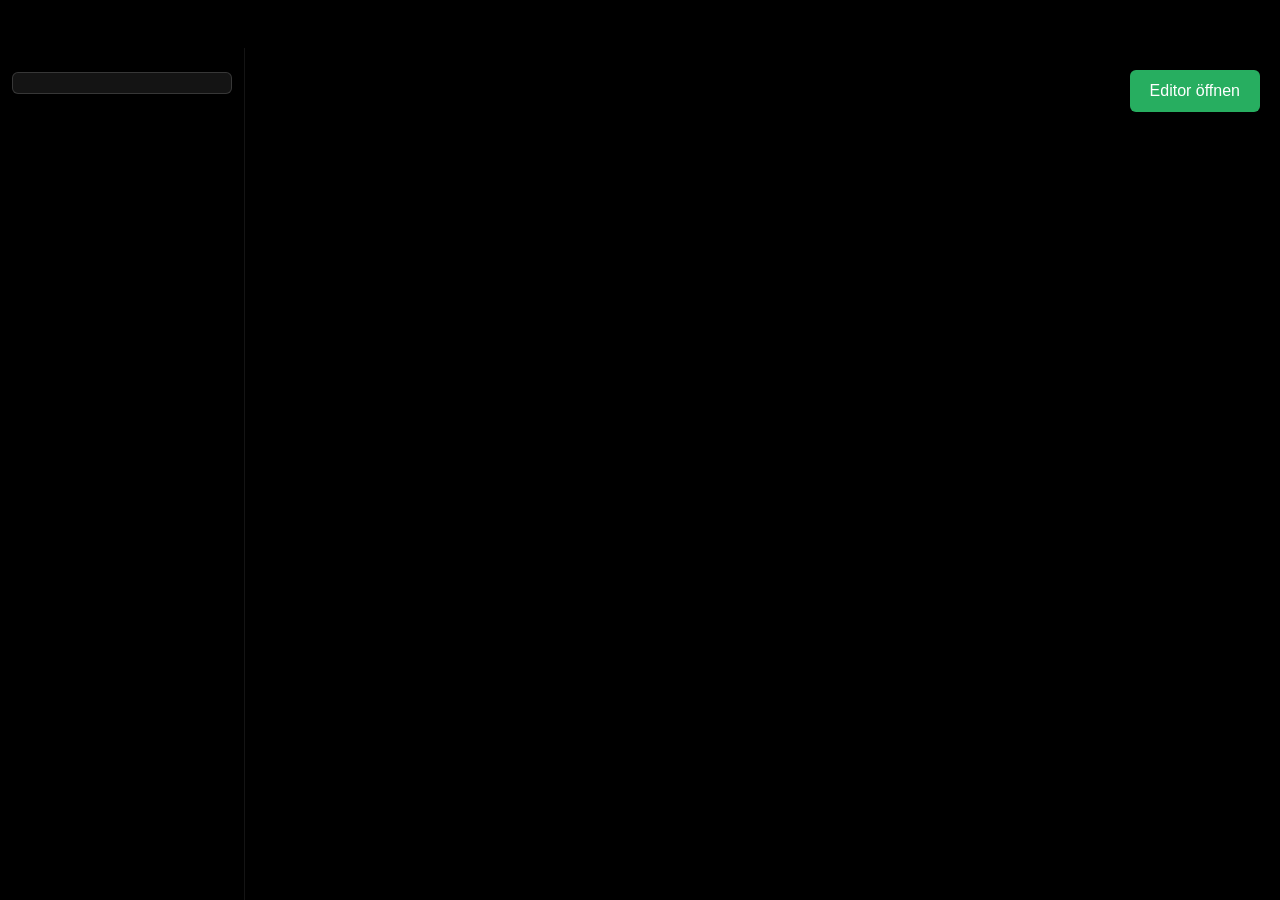
<file: smarthome/index.html>
<!DOCTYPE html>
<html lang="de">
<head>
    <meta charset="UTF-8">
    <link rel="icon" type="image/png" href="favicon.png">
    <meta name="viewport" content="width=device-width, initial-scale=1.0">
    <title>SmartHome</title>

    <link rel="stylesheet" href="./smarthome.css">
    <link href="https://fonts.googleapis.com/icon?family=Material+Icons" rel="stylesheet">
</head>

<body>

<!-- Linke Sidebar -->
<div id="editor-sidebar-left">
    <div class="floor-header project-header">
        <div class="floor-left">
            <span class="floor-name" id="editor-project-name-sidebar"></span>
        </div>
        <span class="floor-menu" id="editor-project-menu-btn-sidebar">⋮</span>
    </div>

    <div id="editor-location-list"></div>
</div>

<!-- Hauptbereich -->
<div id="editor-main-area">

    <!-- Titelbar -->
    <div id="editor-titlebar" style="display:none;">
        <div id="editor-titlebar-left">
            <span id="editor-title">
                <span id="editor-breadcrumb">
                    <span id="editor-project-name" class="clickable">Projekt</span>
                    <span class="breadcrumb-sep">›</span>

                    <span class="crumb-floor">
                        <span id="editor-floor-name" class="clickable">Etage</span>
                    </span>
                    <span class="breadcrumb-sep">›</span>

                    <span id="editor-room-name" class="clickable">Raum</span>
                    <span class="breadcrumb-sep">›</span>

                    <span id="editor-object-name" class="crumb-object"></span>
                    <span class="breadcrumb-sep">›</span>

                </span>
            </span>
        </div>

        <div id="editor-titlebar-right">
            <button id="editor-undo-btn">Undo</button>
            <button id="editor-redo-btn">Redo</button>
            <button id="editor-close-btn">Schließen</button>
        </div>
    </div>

    <!-- Canvas -->
    <canvas id="roomdesigner" style="display:none;"></canvas>

    <!-- Canvas Tools (nur im Editor sichtbar) -->
    <div id="canvasToolsContainer">
        <button id="btnCanvasToggle" class="canvas-tool">Grid</button>
        <input type="range" id="gridSizeSlider" class="canvas-tool" min="10" max="120" step="10" value="40">
    </div>

    <!-- Bottom-Bar -->
    <div id="editor-bottombar">
        <div class="bottombar-item">Zoom</div>
        <div class="bottombar-item">Raster</div>
        <div class="bottombar-item">Maße</div>
    </div>

    <!-- Rechte Sidebar -->
    <div id="editor-sidebar" style="display:none;">
        <div id="editor-sidebar-tabs">
            <button data-tab="tab1" class="active">Elemente & Werkzeuge</button>
            <button data-tab="tab2">Smart‑Devices & Szenen</button>
            <button data-tab="tab3">Allgemeine Optionen</button>
        </div>

        <div id="editor-sidebar-content">

            <!-- TAB 1: Elemente -->
            <div class="sidebar-panel" data-panel="tab1">

                <div class="category" data-cat="doors">
                    <div class="category-header">🚪 Türen</div>
                    <div class="category-content">
                        <div class="item" data-type="door_haustuer">Haustür</div>
                        <div class="item" data-type="door_zimmertuer">Zimmertür</div>
                        <div class="item" data-type="door_falttuer">Falttür</div>
                        <div class="item" data-type="door_schiebetuer">Schiebetür</div>
                        <div class="item" data-type="door_terrassentuer">Terrassentür</div>
                        <div class="item" data-type="door_garagentor">Garagentor</div>
                        <div class="item" data-type="door_gartentor">Gartentor</div>
                        <div class="item" data-type="dachluke">Dachluke</div>
                        <div class="item" data-type="door_durchgang">Offener Durchgang</div>
                    </div>
                </div>

                <div class="category" data-cat="windows">
                    <div class="category-header">🪟 Fenster</div>
                    <div class="category-content">
                        <div class="item">Einfach</div>
                        <div class="item">Doppelt</div>
                        <div class="item">Kipp</div>
                        <div class="item">Schiebe</div>
                        <div class="item">Rund</div>
                        <div class="item">Dachfenster</div>
                        <div class="item">Rolladen (optional)</div>
                    </div>
                </div>

                <div class="category" data-cat="furniture">
                    <div class="category-header">🛋️ Möbel</div>
                    <div class="category-content">
                        <div class="item">Sofa</div>
                        <div class="item">Tisch</div>
                        <div class="item">Bett</div>
                        <div class="item">Schrank</div>
                        <div class="item">Küchenmodul</div>
                    </div>
                </div>

                <div class="category" data-cat="appliances">
                    <div class="category-header">🔌 Elektrogeräte</div>
                    <div class="category-content">
                        <div class="item">Kühlschrank</div>
                        <div class="item">Herd</div>
                        <div class="item">Waschmaschine</div>
                        <div class="item">Fernseher</div>
                    </div>
                </div>

                <div class="category" data-cat="smartcontainers">
                    <div class="category-header">📦 Smart‑Device‑Container</div>
                    <div class="category-content">
                        <div class="item">SmartDevice‑Container</div>
                        <div class="item">SmartDevice‑Box</div>
                        <div class="item">Virtueller Platzhalter</div>
                    </div>
                </div>

                <div class="category" data-cat="garden">
                    <div class="category-header">🌿 Gartenelemente</div>
                    <div class="category-content">
                        <div class="item">Pflanze</div>
                        <div class="item">Markise</div>
                        <div class="item">Gartenmöbel</div>
                        <div class="item">Zaun</div>
                    </div>
                </div>

                <div class="category" data-cat="visual">
                    <div class="category-header">🎨 Darstellung</div>
                    <div class="category-content">
                        <div class="item">Farbe</div>
                        <div class="item">Kontrast</div>
                        <div class="item">Transparenz</div>
                        <div class="item">Wandstärke</div>
                        <div class="item">Sichtbarkeit (Editor)</div>
                        <div class="item">Sichtbarkeit (View)</div>
                        <div class="item">Layer</div>
                    </div>
                </div>
                <button id="btnDesignerStart" class="canvas-tool">Designer starten</button>

            </div>

            <!-- TAB 2 -->
            <div class="sidebar-panel" data-panel="tab2" style="display:none;">
                <div class="element-item">Lampe</div>
                <div class="element-item">Steckdose</div>
                <div class="element-item">Heizung</div>
                <div class="element-item">Sensor</div>
            </div>

            <!-- TAB 3 -->
            <div class="sidebar-panel" data-panel="tab3" style="display:none;">
            
                <div class="category" data-cat="json">
                    <div class="category-header">📁 Projekt‑JSON</div>
                    <div class="category-content">
                        <div class="item" onclick="RoomDesigner.exportProjectJSON()">JSON exportieren</div>
                        <div class="item danger" onclick="RoomDesigner.clearProjectJSON()">JSON löschen</div>
                    </div>
                </div>
            
            </div>
</div>


</div>

<div id="designerPanel" class="designer-panel hidden">
    <div class="designer-header">
        <span id="designerTitle">Designer</span>
        <button id="designerCloseBtn">×</button>
    </div>

    <div id="designerContent" class="designer-content">
        <!-- Dynamisch gefüllt -->
    </div>
</div>



    
<!-- SmartHome View -->
<div id="smarthome-root">
    <div id="sh-floor-list"></div>
    <canvas id="smarthome-canvas"></canvas>
    <div id="smarthome-overlay"></div>
</div>

<button id="btnOpenEditor" style="
    position: absolute;
    top: 70px;
    right: 20px;
    padding: 12px 20px;
    background: #27ae60;
    color: white;
    border: none;
    border-radius: 6px;
    font-size: 16px;
    z-index: 9999;
">Editor öffnen</button>

<div id="sh-group-header" class="hidden">
    <div id="sh-group-back" class="material-icons">arrow_back</div>
    <div id="sh-group-title"></div>
    <div id="sh-group-rooms"></div>
</div>

<div id="smarthome-popup" class="sh-popup hidden">
    <div class="sh-popup-content">
        <div class="sh-popup-header">
            <span id="sh-popup-icon" class="material-icons"></span>
            <span id="sh-popup-title"></span>
            <button id="sh-popup-close" class="sh-popup-close material-icons">close</button>
        </div>

        <div class="sh-popup-tabs">
            <button data-tab="status">Status</button>
            <button data-tab="actions">Aktionen</button>
            <button data-tab="history">Historie</button>
            <button data-tab="devices">Geräte</button>
        </div>

        <div id="sh-popup-body" class="sh-popup-body"></div>
    </div>
</div>

<div id="context-menu" class="hidden"></div>

<div id="project-switcher" class="modal hidden">
    <div class="modal-content">
        <h2>Projekt wechseln</h2>
        <select id="project-list" size="6"></select>

        <div class="modal-buttons">
            <button id="project-load-btn">Laden</button>
            <button id="project-cancel-btn">Abbrechen</button>
        </div>
    </div>
</div>

<div id="move-room-popup" class="modal hidden">
    <div class="modal-content">
        <h2>Raum verschieben</h2>
        <div id="move-room-floor-list"></div>

        <div class="modal-buttons">
            <button id="move-room-cancel-btn">Abbrechen</button>
        </div>
    </div>
</div>

<script src="smarthome.data.js"></script>
<script src="smarthome.view.js"></script>
<script src="smarthome.groups.js"></script>
<script src="smarthome.theme.js"></script>
<script src="smarthome.module.js"></script>

<script src="smarthome.editor.js?v=1"></script>
<script src="smarthome.ui.js"></script>

<script>
    SmartHomeModule.init();
</script>

</body>
</html>
</file>
<file: smarthome/smarthome.css>
body:not(.editor-mode) .canvas-tool {
    display: block !important;
}


/* ---------------------------------------------------------
   GLOBAL FIX – VOLLE HÖHE FÜR DAS PANEL
--------------------------------------------------------- */

html, body {
    width: 100%;
    height: 100%;
    margin: 0;
    padding: 0;
    background: black;
    font-family: "Consolas", "Courier New", monospace;
}

/* ---------------------------------------------------------
   BASE THEME & GLOBAL UI VARS
--------------------------------------------------------- */

:root {
    --sidebar-left-width: 220px;
    --sidebar-width: 300px;
    --sidebar-right-width: 300px;
    --bottombar-height: 60px;
}

/* ---------------------------------------------------------
   PANEL & ROOT
--------------------------------------------------------- */

#smartHomePanel {
    background: var(--sh-bg);
    color: var(--sh-text);
    width: 100%;
    height: 100%;
    display: flex;
    flex-direction: column;
    overflow: hidden;
    font-family: "Consolas", "Courier New", monospace;
}

#smarthome-root {
    position: relative;
    width: 100%;
    height: 100%;
    overflow: hidden;
    background: var(--sh-surface);
}

/* ---------------------------------------------------------
   CANVAS & OVERLAY
--------------------------------------------------------- */

#smarthome-canvas,
#roomdesigner {
    position: absolute;
    z-index: 1;
    top: 0;
    left: 0;
    width: 100%;
    height: 100%;
}

#smarthome-overlay {
    position: absolute;
    top: 0;
    left: 0;
    width: 100%;
    height: 100%;
    pointer-events: none;
    z-index: 2;
}

/* ---------------------------------------------------------
   MINIMAP
--------------------------------------------------------- */

#smarthome-minimap {
    position: absolute;
    bottom: 20px;
    right: 20px;
    width: 180px;
    height: 180px;
    background: var(--sh-surface-light);
    border-radius: var(--sh-radius-md);
    box-shadow: var(--sh-shadow-soft);
    overflow: hidden;
    z-index: 30;
}

#smarthome-minimap-canvas {
    width: 100%;
    height: 100%;
}

/* ---------------------------------------------------------
   POPUP
--------------------------------------------------------- */

.sh-popup {
    position: fixed;
    inset: 0;
    background: rgba(0,0,0,0.55);
    display: flex;
    justify-content: center;
    align-items: center;
    z-index: 5000;
    font-family: "Consolas", "Courier New", monospace;
}

.sh-popup.hidden {
    display: none;
}

.sh-popup-content {
    width: 90%;
    max-width: 600px;
    background: #1e1e1e;
    border-radius: 18px;
    padding: 20px;
    color: white;
    box-shadow: 0 0 30px rgba(0,0,0,0.4);
}

.sh-popup-header {
    display: flex;
    align-items: center;
    gap: 12px;
    margin-bottom: 20px;
}

.sh-popup-header .material-icons {
    font-size: 36px;
}

.sh-popup-close {
    margin-left: auto;
    background: none;
    border: none;
    color: white;
    font-size: 32px;
    padding: 10px;
    cursor: pointer;
}

.sh-popup-tabs {
    display: flex;
    gap: 10px;
    margin-bottom: 20px;
}

.sh-popup-tabs button {
    flex: 1;
    padding: 14px;
    background: #333;
    border: none;
    border-radius: 10px;
    color: white;
    font-size: 16px;
    cursor: pointer;
    font-family: "Consolas", "Courier New", monospace;
}

.sh-popup-body {
    min-height: 150px;
    font-size: 18px;
}

/* ---------------------------------------------------------
   GRUPPEN-HEADER
--------------------------------------------------------- */

#sh-group-header {
    position: absolute;
    top: 10px;
    left: 50%;
    transform: translateX(-50%);
    z-index: 50;
    display: flex;
    align-items: center;
    gap: 12px;
    background: rgba(0, 0, 0, 0.55);
    padding: 8px 14px;
    border-radius: 8px;
    backdrop-filter: blur(6px);
    color: #fff;
    font-size: 16px;
    transition: opacity 0.25s ease;
    font-family: "Consolas", "Courier New", monospace;
}

#sh-group-header.hidden {
    opacity: 0;
    pointer-events: none;
}

#sh-group-back {
    cursor: pointer;
    font-size: 20px;
    padding: 4px 8px;
    border-radius: 6px;
    background: rgba(255, 255, 255, 0.15);
}

#sh-group-title {
    font-weight: 600;
    margin-right: 10px;
}

#sh-group-rooms {
    display: flex;
    gap: 6px;
}

#sh-group-rooms div {
    padding: 3px 8px;
    background: rgba(255, 255, 255, 0.12);
    border-radius: 6px;
    cursor: pointer;
    font-size: 14px;
}

#sh-group-rooms .active-room {
    background: rgba(255, 255, 255, 0.35);
    font-weight: 600;
}

#sh-group-back.hidden {
    opacity: 0.4;
    pointer-events: none;
}

/* ---------------------------------------------------------
   STATUSPUNKTE
--------------------------------------------------------- */

.sh-status-dot {
    width: 10px;
    height: 10px;
    border-radius: 50%;
    margin-left: 6px;
    flex-shrink: 0;
}

.sh-status-dot-floor {
    width: 14px;
    height: 14px;
    border-radius: 50%;
    margin-left: 8px;
    flex-shrink: 0;
}

.sh-status-green  { background-color: #4CAF50; }
.sh-status-yellow { background-color: #FFC107; }
.sh-status-red    { background-color: #F44336; }
.sh-status-gray   { background-color: #757575; }

/* ---------------------------------------------------------
   SMART HOME – ETAGENLISTE
--------------------------------------------------------- */

#sh-floor-list {
    position: absolute;
    left: 0;
    top: 0;
    width: 140px;
    height: 100%;
    background: rgba(0, 0, 0, 0.35);
    backdrop-filter: blur(6px);
    padding: 10px 0;
    overflow-y: auto;
    z-index: 20;
    font-family: "Consolas", "Courier New", monospace;
}

.sh-floor-item {
    display: flex;
    align-items: center;
    gap: 10px;
    padding: 8px 14px;
    margin: 4px 0;
    cursor: pointer;
    color: #fff;
    font-size: 15px;
    font-weight: 500;
    border-radius: 6px;
    transition: background 0.15s ease;
}

.sh-floor-item:hover {
    background: rgba(255, 255, 255, 0.15);
}

.sh-floor-item.active {
    background: rgba(255, 255, 255, 0.25);
}

.sh-floor-status {
    width: 12px;
    height: 12px;
    border-radius: 50%;
    flex-shrink: 0;
}

.sh-floor-status.green  { background: #4CAF50; }
.sh-floor-status.yellow { background: #FFC107; }
.sh-floor-status.red    { background: #F44336; }
.sh-floor-status.gray   { background: #9E9E9E; }

/* ---------------------------------------------------------
   EDITOR BUTTON
--------------------------------------------------------- */

.editor-btn {
    position: absolute;
    top: 20px;
    right: 20px;
    padding: 12px 20px;
    background: #4a90e2;
    color: white;
    border: none;
    border-radius: 6px;
    font-size: 16px;
    z-index: 9999;
    display: none;
    font-family: "Consolas", "Courier New", monospace;
}

/* ---------------------------------------------------------
   EDITOR – TITELZEILE
--------------------------------------------------------- */

#editor-titlebar {
    position: fixed;
    top: 0;
    left: 0;
    width: 100%;
    height: 48px;
    background: rgba(0,0,0,0.75);
    backdrop-filter: blur(6px);
    color: white;
    display: flex;
    align-items: center;
    justify-content: space-between;
    padding: 0 1px;
    font-size: 18px;
    border-bottom: 1px solid rgba(255,255,255,0.15);
    z-index: 99999;
    font-family: "Consolas", "Courier New", monospace;
}

#editor-titlebar button {
    background: #e74c3c;
    border: none;
    padding: 8px 14px;
    border-radius: 6px;
    color: white;
    font-size: 14px;
    cursor: pointer;
    margin-right: 4px;
    font-family: "Consolas", "Courier New", monospace;
}

#editor-titlebar button:hover {
    background: #c0392b;
}

#editor-titlebar-right .titlebar-btn {
    background: rgba(255,255,255,0.12);
    border: none;
    padding: 8px 12px;
    border-radius: 6px;
    color: white;
    font-size: 16px;
    cursor: pointer;
    margin-right: 6px;
    transition: background 0.15s ease;
    font-family: "Consolas", "Courier New", monospace;
}

#editor-titlebar-right .titlebar-btn:hover {
    background: rgba(255,255,255,0.22);
}

/* Breadcrumb */

#editor-breadcrumb {
    display: inline-flex;
    align-items: center;
    gap: 6px;
}

.breadcrumb-sep {
    opacity: 0.5;
    margin: 0 4px;
}

#editor-breadcrumb .clickable {
    cursor: pointer;
    transition: opacity 0.15s ease;
}

#editor-breadcrumb .clickable:hover {
    opacity: 0.7;
}

#editor-room-name.editing,
#editor-project-name.editing {
    padding: 2px 4px;
    background: rgba(255,255,255,0.15);
    border-radius: 4px;
}

/* ---------------------------------------------------------
   EDITOR – LAYOUT
--------------------------------------------------------- */

#editor-layout {
    position: fixed;
    inset: 0;
    display: flex;
    z-index: 9000;
}

/* ---------------------------------------------------------
   EDITOR – LINKE SIDEBAR
--------------------------------------------------------- */

.floor-toggle {
    display: inline-block;
    transition: transform 0.2s ease;
}

.floor-group.open .floor-toggle {
    transform: rotate(90deg);
}

#editor-sidebar-left {
    position: fixed;
    top: 48px;
    left: 0;
    width: var(--sidebar-left-width);
    height: calc(100vh - 48px);
    background: rgba(0,0,0,0.35);
    border-right: 1px solid rgba(255,255,255,0.08);
    padding: 12px;
    overflow-y: auto;
    backdrop-filter: blur(4px);
    z-index: 99990;
    font-family: "Consolas", "Courier New", monospace;
}

#editor-location-list {
    color: white;
    padding: 10px;
    font-size: 15px;
    overflow-y: auto;
}

/* Etagen = category-header */

.floor-header {
    padding: 10px;
    background: rgba(255,255,255,0.08);
    border: 1px solid rgba(255,255,255,0.15);
    border-radius: 6px;
    cursor: pointer;
    font-weight: bold;
    color: #fff;
    margin-top: 12px;
    display: flex;
    gap: 8px;
    justify-content: space-between;
    align-items: center;
    position: relative;
    z-index: 4;
    font-family: "Consolas", "Courier New", monospace;
}

.floor-left {
    display: flex;
    align-items: center;
    gap: 6px;
}

.floor-menu {
    cursor: pointer;
    color: #ccc;
    font-size: 18px;
    padding: 4px 6px;
    border-radius: 4px;
}

.floor-menu:hover {
    background: rgba(255,255,255,0.12);
    color: #fff;
}

.floor-arrow {
    width: 10px;
    display: inline-block;
    font-size: 12px;
    transition: transform 0.15s ease;
    opacity: 0.7;
}

/* Zu (geschlossen) → Pfeil nach rechts */
.floor-group:not(.open) .floor-arrow::before {
    content: "►";
}

/* Offen → Pfeil nach unten */
.floor-group.open .floor-arrow::before {
    content: "▼";
}

/* Räume = item */
.room-entry {
    padding: 8px 10px;
    margin-top: 6px;
    background: rgba(255,255,255,0.06);
    border: 1px solid rgba(255,255,255,0.12);
    border-radius: 4px;
    cursor: pointer;
    color: #ccc;
    transition: background 0.15s ease, color 0.15s ease;
    position: relative;
    z-index: 5;
    display: flex;
    justify-content: space-between;
    align-items: center;
    padding-left: 18px;
    margin-left: 0;
    width: 100%;
    box-sizing: border-box;
    font-family: "Consolas", "Courier New", monospace;
}

/* Abstand zwischen Räumen */
.room-entry + .room-entry {
    margin-top: 4px;
}

.room-name {
    flex: 1 1 auto;
    white-space: nowrap;
    overflow: hidden;
    text-overflow: ellipsis;
}

.room-menu {
    cursor: pointer;
    color: #ccc;
    font-size: 18px;
    padding: 4px 6px;
    border-radius: 4px;
    opacity: 0.8;
    transition: opacity 0.15s ease, background 0.15s ease;
}

.room-menu:hover {
    background: rgba(255,255,255,0.12);
    color: #fff;
}

.room-entry:hover {
    background: rgba(255,255,255,0.14);
    opacity: 1;
    color: #fff;
}

/* Einklappbare Etagen */

.floor-group .room-list {
    display: none;
    padding-left: 4px;
    position: relative;
    z-index: 1;
}

.floor-group.open .room-list {
    display: block;
}

.floor-rename-input {
    flex: 0 1 auto;
    width: 120px;
    max-width: 90%;
    padding: 3px 6px;
    background: rgba(255,255,255,0.1);
    border: 1px solid rgba(255,255,255,0.2);
    border-radius: 4px;
    color: #fff;
    font-size: 14px;
    box-sizing: border-box;
    font-family: "Consolas", "Courier New", monospace;
}

.room-rename-input {
    flex: 0 1 auto;
    width: 120px;
    max-width: 90%;
    padding: 3px 6px;
    background: rgba(255,255,255,0.1);
    border: 1px solid rgba(255,255,255,0.2);
    border-radius: 4px;
    color: #fff;
    font-size: 14px;
    box-sizing: border-box;
    font-family: "Consolas", "Courier New", monospace;
}

/* Projektbox oben */
.editor-projectbox {
    display: flex;
    align-items: center;
    justify-content: space-between;
    padding: 6px 10px;
    margin-bottom: 6px;
    background: rgba(255, 255, 255, 0.05);
    border: 1px solid rgba(255, 255, 255, 0.08);
    border-radius: 6px;
    font-size: 14px;
    color: #fff;
    font-family: "Consolas", "Courier New", monospace;
}

/* Projektname */
.editor-projectbox-name {
    flex: 1 1 auto;
    white-space: nowrap;
    overflow: hidden;
    text-overflow: ellipsis;
    cursor: pointer;
}

/* Drei-Punkte-Menü */
.editor-projectbox-menu {
    cursor: pointer;
    padding: 4px;
    border-radius: 4px;
    user-select: none;
}

.editor-projectbox-menu:hover {
    background: rgba(255, 255, 255, 0.1);
}

.context-menu-item.delete {
    color: #ff4d4d;
    font-weight: 500;
}

.context-menu-item.delete:hover {
    background: rgba(255, 0, 0, 0.25) !important;
    color: #ff4d4d !important;
}

/* Eingabefeld beim Umbenennen */
.project-rename-input {
    flex: 0 1 auto;
    width: 140px;
    max-width: 90%;
    padding: 3px 6px;
    background: rgba(255,255,255,0.1);
    border: 1px solid rgba(255,255,255,0.2);
    border-radius: 4px;
    color: #fff;
    font-size: 14px;
    box-sizing: border-box;
    font-family: "Consolas", "Courier New", monospace;
}

.menu-item.delete {
    color: #ff4d4d;
    font-weight: 500;
}

.menu-item.delete:hover {
    background: rgba(255, 0, 0, 0.15);
}

/* Highlighting */

.active-floor {
    color: #ff4444 !important;
    text-shadow: 0 0 6px rgba(255, 80, 80, 0.8);
}

.room-entry.active-room {
    background: rgba(80,140,255,0.25) !important;
    border-color: rgba(80,140,255,0.45) !important;
    color: #cfe4ff !important;
    text-shadow: 0 0 6px rgba(80,140,255,0.8);
}

/* ---------------------------------------------------------
   EDITOR – RECHTE SIDEBAR
--------------------------------------------------------- */

#editor-sidebar {
    position: fixed;
    top: 48px;
    right: 0;
    width: var(--sidebar-width);
    height: calc(100vh - 48px);
    background: rgba(0,0,0,0.88);
    backdrop-filter: blur(8px);
    border-left: 1px solid rgba(255,0,0,0.25);
    display: flex;
    flex-direction: column;
    z-index: 99998;
    color: white;
    padding-top: 0;
    box-shadow: -4px 0 14px rgba(255,0,0,0.15);
    font-family: "Consolas", "Courier New", monospace;
}

/* Tabs */

#editor-sidebar-tabs {
    display: flex;
    border-bottom: 1px solid rgba(255,255,255,0.15);
    background: rgba(255,255,255,0.03);
}

#editor-sidebar-tabs button {
    flex: 1;
    padding: 12px 0;
    background: transparent;
    border: none;
    color: #aaa;
    cursor: pointer;
    font-size: 14px;
    letter-spacing: 0.5px;
    transition: color 0.2s ease;
    font-family: "Consolas", "Courier New", monospace;
}

#editor-sidebar-tabs button.active {
    color: #4a90e2;
    font-weight: bold;
    border-bottom: 2px solid #4a90e2;
}

#editor-sidebar-tabs button:hover {
    color: white;
}

/* Panel-Bereich */

#editor-sidebar-content {
    flex: 1;
    overflow-y: auto;
    padding: 16px;
}

.sidebar-panel {
    display: block;
    color: #eee;
    font-size: 14px;
    line-height: 1.4;
}

/* Tool-Buttons */

.tool-button {
    padding: 12px;
    margin-bottom: 10px;
    background: rgba(40,0,0,0.45);
    border: 1px solid rgba(255,0,0,0.25);
    border-radius: 6px;
    cursor: pointer;
    color: #ddd;
    font-size: 15px;
    transition: background 0.2s ease, border-color 0.2s ease;
    font-family: "Consolas", "Courier New", monospace;
}

.tool-button:hover {
    background: rgba(80,0,0,0.65);
    border-color: rgba(255,60,60,0.45);
    color: #fff;
}

.tool-button.active {
    background: rgba(74,144,226,0.35);
    border-color: #4a90e2;
    color: white;
}

/* Kategorien */

.category {
    margin-bottom: 14px;
}

.category-header {
    padding: 10px;
    background: rgba(40,0,0,0.45);
    border: 1px solid rgba(255,0,0,0.25);
    border-radius: 6px;
    cursor: pointer;
    font-weight: bold;
    color: #ffdddd;
    text-shadow: 0 0 6px rgba(255,0,0,0.4);
    font-family: "Consolas", "Courier New", monospace;
}

.category-content {
    padding: 10px;
    display: none;
}

.category.open .category-content {
    display: block;
}

.category .item {
    padding: 8px;
    margin-bottom: 6px;
    background: rgba(20,0,0,0.35);
    border: 1px solid rgba(255,0,0,0.15);
    border-radius: 4px;
    cursor: pointer;
    color: #ddd;
    font-family: "Consolas", "Courier New", monospace;
}

.category .item:hover {
    background: rgba(60,0,0,0.45);
    border-color: rgba(255,0,0,0.35);
    color: #fff;
}

/* Elemente & Einstellungen */

.element-item,
.settings-item {
    padding: 12px;
    margin-bottom: 10px;
    background: rgba(40,0,0,0.45);
    border: 1px solid rgba(255,0,0,0.25);
    border-radius: 6px;
    color: #ddd;
    font-size: 15px;
    cursor: pointer;
    transition: background 0.2s ease, border-color 0.2s ease;
    font-family: "Consolas", "Courier New", monospace;
}

.element-item:hover,
.settings-item:hover {
    background: rgba(80,0,0,0.65);
    border-color: rgba(255,60,60,0.45);
    color: #fff;
}

.element-item.active,
.settings-item.active {
    background: rgba(74,144,226,0.35);
    border-color: #4a90e2;
    color: #fff;
}

/* ---------------------------------------------------------
   EDITOR MODE OVERRIDES
--------------------------------------------------------- */

body.editor-mode #sh-floor-list {
    display: none !important;
}

body:not(.editor-mode) #editor-project-menu-btn-sidebar {
    display: none !important;
}

body.editor-mode #btnOpenEditor,
body.editor-mode .editor-btn {
    display: none !important;
}

body:not(.editor-mode) .canvas-tool {
    display: none !important;
}

body:not(.editor-mode) #editor-bottombar {
    display: none !important;
}

/* ---------------------------------------------------------
   GLOBAL CONTEXT MENU
--------------------------------------------------------- */

#context-menu {
    position: fixed;
    top: 0;
    left: 0;
    background: rgba(0,0,0,0.85);
    border: 1px solid rgba(255,255,255,0.12);
    border-radius: 6px;
    box-shadow: 0 4px 12px rgba(0,0,0,0.5);
    padding: 4px 0;
    min-width: 160px;
    z-index: 999999;
    display: none;
    backdrop-filter: blur(4px);
    font-family: "Consolas", "Courier New", monospace;
}

#context-menu.visible {
    display: block;
}

.context-menu-item {
    padding: 8px 14px;
    color: #ddd;
    font-size: 14px;
    cursor: pointer;
    white-space: nowrap;
    background: rgba(255,255,255,0.03);
    transition: background 0.15s ease, color 0.15s ease;
}

.context-menu-item:hover {
    background: rgba(255,255,255,0.15);
    color: #fff;
}

.context-menu-separator {
    height: 1px;
    background: rgba(255,255,255,0.12);
    margin: 4px 0;
}

/* ---------------------------------------------------------
   MODAL / MOVE ROOM POPUP
--------------------------------------------------------- */

.modal {
    position: fixed;
    inset: 0;
    background: rgba(0,0,0,0.4);
    display: flex;
    align-items: center;
    justify-content: center;
    z-index: 999999;
    font-family: "Consolas", "Courier New", monospace;
}

.modal.hidden {
    display: none;
}

.modal-content {
    background: #222;
    padding: 20px;
    border-radius: 8px;
    width: 300px;
    color: white;
    box-shadow: 0 0 20px rgba(0,0,0,0.5);
}

#project-list option.current-project {
    color: #999;
    font-style: italic;
}

#project-list {
    width: 100%;
    margin: 10px 0;
    background: #333;
    color: white;
    border: 1px solid #555;
}

.modal-buttons {
    display: flex;
    justify-content: flex-end;
    gap: 10px;
}

#move-room-popup .modal-content {
    background: rgba(0,0,0,0.82);
    border: 1px solid rgba(255,255,255,0.12);
    border-radius: 8px;
    padding: 20px;
    width: 300px;
    color: white;
    backdrop-filter: blur(6px);
    max-height: 80vh;
    overflow: hidden;
    display: flex;
    flex-direction: column;
}

#move-room-popup h2 {
    margin-top: 0;
    margin-bottom: 14px;
    font-size: 18px;
    font-weight: 600;
    color: #fff;
}

#move-room-floor-list {
    flex: 1;
    overflow-y: auto;
}

#move-room-floor-list button {
    width: 100%;
    padding: 10px;
    margin-bottom: 8px;
    background: rgba(255,255,255,0.06);
    border: 1px solid rgba(255,255,255,0.12);
    border-radius: 6px;
    color: #ddd;
    font-size: 15px;
    text-align: left;
    cursor: pointer;
    transition: background 0.2s ease, border-color 0.2s ease;
    font-family: "Consolas", "Courier New", monospace;
}

#move-room-floor-list button:hover {
    background: rgba(255,255,255,0.18);
    border-color: rgba(255,255,255,0.25);
    color: #fff;
}

#move-room-floor-list button.disabled-floor {
    background: rgba(255,255,255,0.08);
    border-color: rgba(255,255,255,0.15);
    color: #bbb;
    cursor: default;
    pointer-events: none;
    opacity: 0.75;
}

#move-room-floor-list button.disabled-floor:hover {
    background: rgba(255,255,255,0.08);
    border-color: rgba(255,255,255,0.15);
    color: #bbb;
}

#move-room-floor-list button.disabled-floor::after {
    content: " •";
    color: rgba(255,255,255,0.25);
    font-size: 14px;
    margin-left: 4px;
}

#move-room-cancel-btn {
    width: 100%;
    padding: 10px;
    margin-top: 10px;
    background: rgba(255,255,255,0.06);
    border: 1px solid rgba(255,255,255,0.12);
    border-radius: 6px;
    color: #ddd;
    font-size: 15px;
    cursor: pointer;
    transition: background 0.2s ease, border-color 0.2s ease;
    font-family: "Consolas", "Courier New", monospace;
}

#move-room-cancel-btn:hover {
    background: rgba(255,255,255,0.18);
    border-color: rgba(255,255,255,0.25);
    color: #fff;
}

/* ---------------------------------------------------------
   ROOM DESIGNER TRANSITION & RE BACKGROUND
--------------------------------------------------------- */

#roomdesigner {
    transition: opacity 0.55s ease;
    background: radial-gradient(circle at center,
        rgba(40, 0, 0, 0.35),
        rgba(0, 0, 0, 0.9)
    ) !important;
}

#roomdesigner::after {
    content: "";
    position: absolute;
    inset: 0;
    background: repeating-linear-gradient(
        to bottom,
        rgba(255, 0, 0, 0.05),
        rgba(255, 0, 0, 0.05) 2px,
        transparent 4px
    );
    pointer-events: none;
    opacity: 0.25;
}

/* ---------------------------------------------------------
   RESIDENT EVIL UI STYLE – TITLEBAR BUTTONS
--------------------------------------------------------- */

#editor-titlebar-right button {
    background: rgba(40, 0, 0, 0.75) !important;
    border: 1px solid rgba(255, 0, 0, 0.35) !important;
    color: #e0e0e0 !important;
    font-family: "Consolas", "Courier New", monospace !important;
    letter-spacing: 0.5px;
    box-shadow: 0 0 6px rgba(255, 0, 0, 0.25);
    transition: all 0.15s ease-out;
}

#editor-titlebar-right button:hover {
    background: rgba(80, 0, 0, 0.85) !important;
    border-color: rgba(255, 60, 60, 0.6) !important;
    box-shadow: 0 0 10px rgba(255, 0, 0, 0.45);
    color: #fff !important;
}

/* ---------------------------------------------------------
   RESIDENT EVIL UI – SIDEBAR STYLE
--------------------------------------------------------- */

#editor-sidebar {
    background: rgba(0, 0, 0, 0.88) !important;
    border-left: 1px solid rgba(255, 0, 0, 0.25) !important;
    box-shadow: -4px 0 14px rgba(255, 0, 0, 0.15) !important;
}

.category-header {
    background: rgba(40, 0, 0, 0.45) !important;
    border: 1px solid rgba(255, 0, 0, 0.25) !important;
    color: #ffdddd !important;
    text-shadow: 0 0 6px rgba(255, 0, 0, 0.4);
}

.category .item {
    background: rgba(20, 0, 0, 0.35) !important;
    border: 1px solid rgba(255, 0, 0, 0.15) !important;
    color: #ddd !important;
}

.category .item:hover {
    background: rgba(60, 0, 0, 0.45) !important;
    border-color: rgba(255, 0, 0, 0.35) !important;
    color: #fff !important;
}

/* ---------------------------------------------------------
   RESIDENT EVIL UI – BOTTOM BAR
--------------------------------------------------------- */

#editor-bottombar {
    position: fixed;
    bottom: 0;
    left: var(--sidebar-left-width);
    width: calc(100vw - var(--sidebar-left-width) - var(--sidebar-width));
    height: var(--bottombar-height);
    background: rgba(0, 0, 0, 0.85);
    border-top: 1px solid rgba(255, 0, 0, 0.25);
    box-shadow: 0 -4px 14px rgba(255, 0, 0, 0.15);
    display: flex;
    align-items: center;
    justify-content: space-between;
    padding: 0 20px;
    z-index: 99998;
    font-family: "Consolas", "Courier New", monospace;
    color: #e0e0e0;
}

.bottombar-item {
    padding: 8px 14px;
    background: rgba(40, 0, 0, 0.55);
    border: 1px solid rgba(255, 0, 0, 0.35);
    border-radius: 6px;
    color: #e0e0e0;
    font-size: 14px;
    letter-spacing: 0.5px;
    box-shadow: 0 0 6px rgba(255, 0, 0, 0.25);
    transition: all 0.15s ease-out;
    cursor: pointer;
    font-family: "Consolas", "Courier New", monospace;
}

.bottombar-item:hover {
    background: rgba(80, 0, 0, 0.85);
    border-color: rgba(255, 60, 60, 0.6);
    box-shadow: 0 0 10px rgba(255, 0, 0, 0.45);
    color: #fff;
}

/* ---------------------------------------------------------
   DESIGNER bezogene CSS Strukturen
--------------------------------------------------------- */

.designer-panel {
    position: fixed;
    right: 0;
    top: 0;
    width: 320px;
    height: 100%;
    background: #1e1e1e;
    color: #fff;
    border-left: 2px solid #333;
    display: flex;
    flex-direction: column;
    z-index: 2147483646;
    transition: transform 0.25s ease;
    transform: translateX(100%);
}

.designer-panel.visible {
    transform: translateX(0%);
}

.designer-panel.hidden {
    transform: translateX(100%);
}

.designer-header {
    display: flex;
    justify-content: space-between;
    align-items: center;
    padding: 12px;
    background: #2a2a2a;
    border-bottom: 1px solid #444;
    font-size: 18px;
}

.designer-content {
    padding: 12px;
    overflow-y: auto;
}

#designerCloseBtn {
    position: relative;
    z-index: 2147483647;
}

.designer-control {
    display: flex;
    justify-content: space-between;
    align-items: center;
    margin: 8px 0;
}

.designer-control span {
    font-size: 15px;
}

.designer-control input[type="color"] {
    width: 40px;
    height: 24px;
    border: none;
    padding: 0;
}

.designer-control input[type="range"] {
    width: 150px;
}

.designer-control select {
    width: 150px;
}

/* Block 2 */
.designer-check {
    display: flex;
    align-items: center;
    gap: 8px;
    margin: 6px 0;
    font-size: 15px;
}
/* Block 3 */
.designer-check input[type="radio"] {
    width: 18px;
    height: 18px;
}



.designer-check input[type="checkbox"] {
    width: 18px;
    height: 18px;
}


/* ---------------------------------------------------------
   CANVAS TOOLS – Resident Evil Style, sauber nebeneinander
--------------------------------------------------------- */

#canvasToolsContainer {
    position: absolute;
    bottom: calc(var(--bottombar-height) + 14px);
    right: calc(var(--sidebar-width) + 20px);
    display: flex;
    gap: 12px; /* Abstand zwischen Button und Slider */
    align-items: center;
    z-index: 999999;
}

/* ---------------------------------------------------------
   RESIDENT EVIL REQUIEM – GRID BUTTON (verbessert)
--------------------------------------------------------- */

#btnCanvasToggle.canvas-tool {
    background: linear-gradient(
        to bottom,
        rgba(60, 0, 0, 0.75),
        rgba(20, 0, 0, 0.85)
    );
    border: 1px solid rgba(255, 0, 0, 0.45);
    border-radius: 6px;
    color: #e8e8e8;
    padding: 10px 16px;
    font-size: 14px;
    letter-spacing: 0.8px;
    font-family: "Consolas", "Courier New", monospace;
    text-transform: uppercase;

    box-shadow:
        0 0 6px rgba(255, 0, 0, 0.35),
        inset 0 0 4px rgba(255, 0, 0, 0.25);

    transition: all 0.15s ease-out;
}

/* Hover */
#btnCanvasToggle.canvas-tool:hover {
    background: linear-gradient(
        to bottom,
        rgba(100, 0, 0, 0.85),
        rgba(40, 0, 0, 0.95)
    );
    border-color: rgba(255, 60, 60, 0.65);

    box-shadow:
        0 0 10px rgba(255, 0, 0, 0.55),
        inset 0 0 6px rgba(255, 255, 255, 0.25);

    color: #fff;
}

/* Aktiv-Zustand (wenn Snap/Grid aktiv ist) */
#btnCanvasToggle.canvas-tool.active {
    background: linear-gradient(
        to bottom,
        rgba(140, 0, 0, 0.85),
        rgba(60, 0, 0, 0.95)
    );
    border-color: rgba(255, 80, 80, 0.75);

    box-shadow:
        0 0 12px rgba(255, 0, 0, 0.75),
        inset 0 0 8px rgba(255, 255, 255, 0.35);

    color: #fff;
}


/* ---------------------------------------------------------
   RESIDENT EVIL – GRID SIZE SLIDER (verbessert)
--------------------------------------------------------- */

#gridSizeSlider.canvas-tool {
    width: 160px;
    height: 12px;
    appearance: none;
    background: linear-gradient(
        to right,
        rgba(60, 0, 0, 0.55),
        rgba(20, 0, 0, 0.45)
    );
    border: 1px solid rgba(255, 0, 0, 0.35);
    border-radius: 6px;
    box-shadow:
        inset 0 0 6px rgba(255, 0, 0, 0.25),
        0 0 8px rgba(255, 0, 0, 0.15);
    cursor: pointer;
    transition: all 0.15s ease-out;
}

/* Hover-Effekt */
#gridSizeSlider.canvas-tool:hover {
    background: linear-gradient(
        to right,
        rgba(100, 0, 0, 0.65),
        rgba(40, 0, 0, 0.55)
    );
    border-color: rgba(255, 60, 60, 0.6);
    box-shadow:
        inset 0 0 10px rgba(255, 0, 0, 0.35),
        0 0 12px rgba(255, 0, 0, 0.45);
}

/* Thumb (Schieberegler) */
#gridSizeSlider.canvas-tool::-webkit-slider-thumb {
    appearance: none;
    width: 18px;
    height: 18px;
    background: radial-gradient(
        circle,
        rgba(255, 80, 80, 1),
        rgba(180, 0, 0, 1)
    );
    border-radius: 50%;
    border: 1px solid rgba(255, 0, 0, 0.55);
    box-shadow:
        0 0 8px rgba(255, 0, 0, 0.55),
        inset 0 0 4px rgba(255, 255, 255, 0.25);
    cursor: pointer;
    transition: all 0.15s ease-out;
}

#gridSizeSlider.canvas-tool::-webkit-slider-thumb:hover {
    background: radial-gradient(
        circle,
        rgba(255, 120, 120, 1),
        rgba(200, 0, 0, 1)
    );
    box-shadow:
        0 0 12px rgba(255, 0, 0, 0.75),
        inset 0 0 6px rgba(255, 255, 255, 0.35);
}

#gridSizeSlider.canvas-tool::-webkit-slider-runnable-track {
    box-shadow:
        0 0 12px rgba(255, 0, 0, 0.35),
        inset 0 0 6px rgba(255, 0, 0, 0.25);
}



/* ---------------------------------------------------------
   REMOVE OLD SMART HOME BUTTONS
--------------------------------------------------------- */

#btnFloorEG,
.editor-btn-floor,
.sh-floor-item[data-floor="EG"] {
    display: none !important;
}



/* Scanlines */
#roomdesigner::before {
    content: "";
    position: absolute;
    inset: 0;
    pointer-events: none;
    z-index: 0;

    background: repeating-linear-gradient(
        to bottom,
        rgba(255, 255, 255, 0.02) 0px,
        rgba(255, 255, 255, 0.02) 2px,
        rgba(0, 0, 0, 0.10) 3px,
        rgba(0, 0, 0, 0.10) 4px
    );
}

/* Noise */
#roomdesigner::after {
    content: "";
    position: absolute;
    inset: 0;
    pointer-events: none;
    z-index: 0;

    background-image: url("[data-uri]");
    opacity: 0.08;
}

/* Canvas selbst */
#roomdesigner {
    position: relative;
    z-index: 1;
}
</file>
